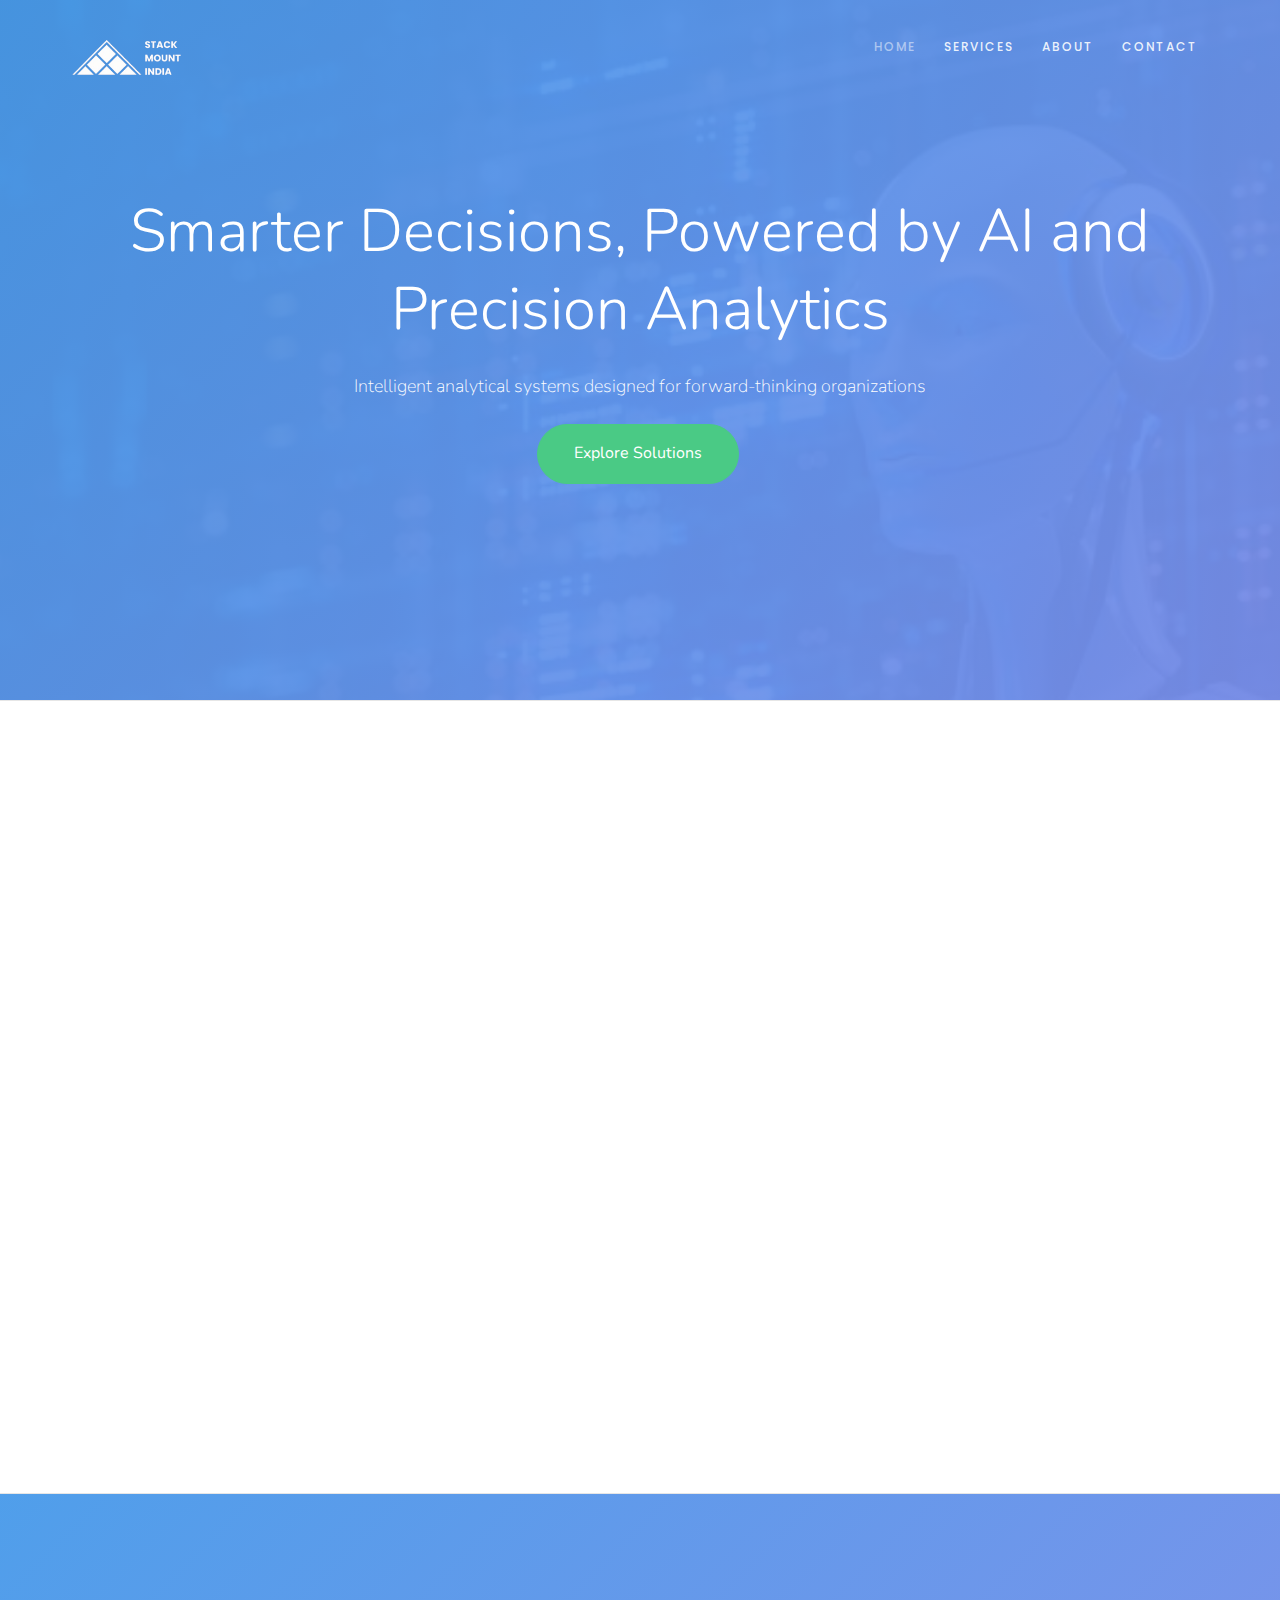
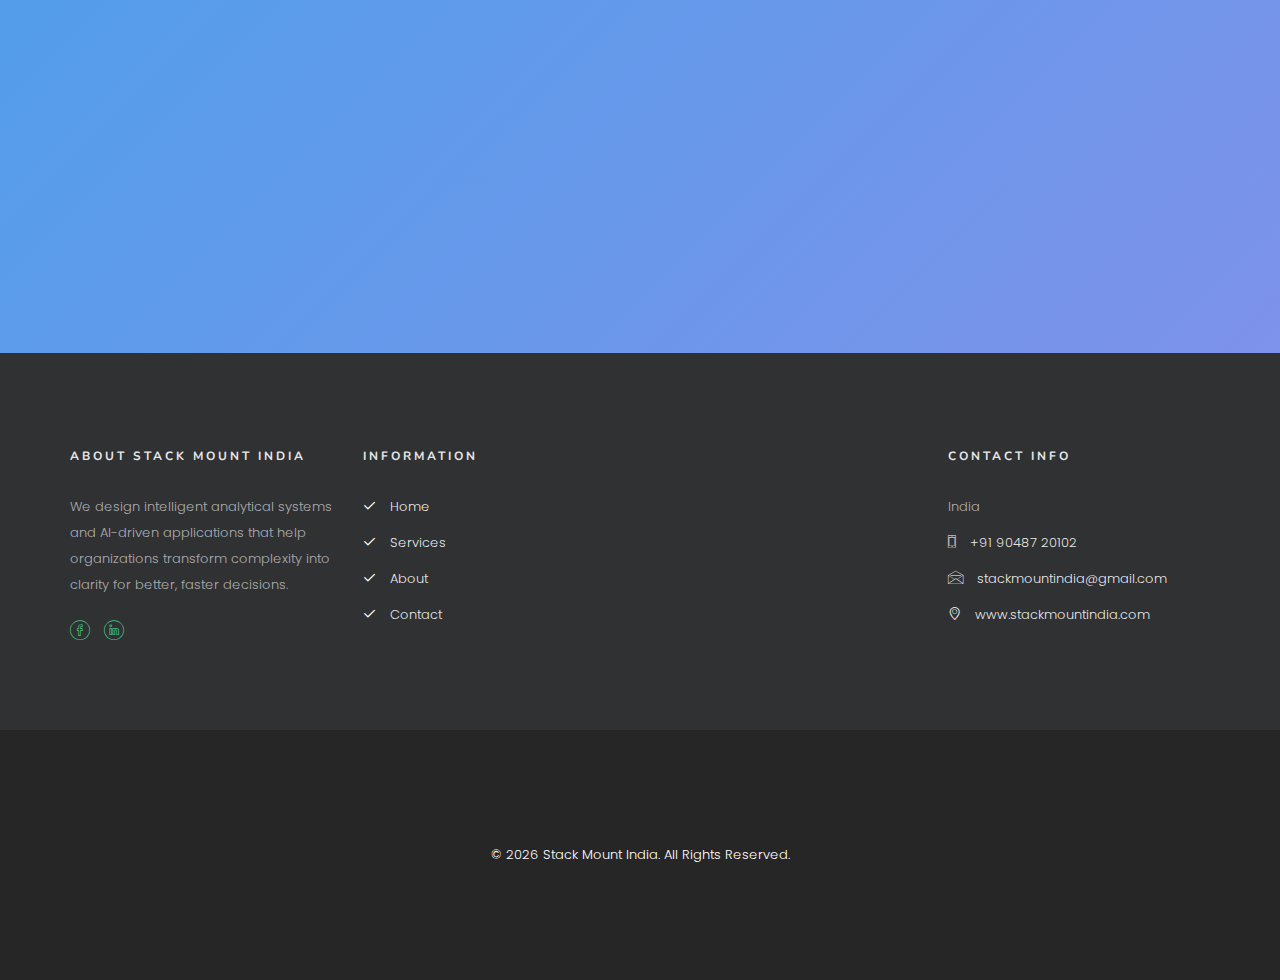
<file: index.html>
<!DOCTYPE HTML>
<html>

<head>
	<meta charset="utf-8">
	<meta http-equiv="X-UA-Compatible" content="IE=edge">
	<title>Stack Mount India</title>
	<meta name="viewport" content="width=device-width, initial-scale=1">
	<link rel="icon" type="image/png" href="images/logo_stack.png">

	<link href="https://fonts.googleapis.com/css?family=Poppins:300,400,500,600" rel="stylesheet">
	<link href="https://fonts.googleapis.com/css?family=Nunito:200,300,400" rel="stylesheet">

	<link rel="stylesheet" href="css/animate.css">
	<link rel="stylesheet" href="css/icomoon.css">
	<link rel="stylesheet" href="css/bootstrap.css">
	<link rel="stylesheet" href="css/magnific-popup.css">
	<link rel="stylesheet" href="css/owl.carousel.min.css">
	<link rel="stylesheet" href="css/owl.theme.default.min.css">
	<link rel="stylesheet" href="css/style.css">

	<script src="js/modernizr-2.6.2.min.js"></script>
</head>

<body>

	<div class="colorlib-loader"></div>

	<div id="page">

		<!-- NAVIGATION -->
		<nav class="colorlib-nav" role="navigation">
			<div class="top-menu">
				<div class="container">
					<div class="row">
						<div class="col-md-4">
							<div id="colorlib-logo"><a href="index.html">
									<img src="images/logo.png" alt="Stack Mount India" style="height:50px;">
								</a></div>
						</div>
						<div class="col-md-8 text-right menu-1">
							<ul>
								<li class="active"><a href="index.html">Home</a></li>
								<li><a href="services.html">Services</a></li>
								<li><a href="about.html">About</a></li>
								<li><a href="contact.html">Contact</a></li>
							</ul>
						</div>
					</div>
				</div>
			</div>
		</nav>

		<!-- HERO SECTION -->
		<section id="home" class="video-hero"
			style="height:700px; background-image:url(images/cover_img_1.jpg); background-size:cover; background-position:center center; background-attachment:fixed;">
			<div class="overlay"></div>
			<!-- <a class="player" data-property="{videoURL:'https://www.youtube.com/watch?v=vqqt5p0q-eU',containment:'#home',autoPlay:true, mute:true, loop:true, startAt:0}"></a>
 -->
			<div class="display-t text-center">
				<div class="display-tc">
					<div class="container">
						<div class="col-md-12">
							<div class="">
								<h2>Smarter Decisions, Powered by AI and Precision Analytics</h2>
								<p class="" style="font-size: large;">Intelligent analytical systems designed for
									forward-thinking organizations</p>
								<p><a href="services.html" class="btn btn-primary btn-lg btn-custom">Explore
										Solutions</a></p>
							</div>
						</div>
					</div>
				</div>
			</div>
		</section>

		<!-- WORK FEATURED SECTION -->
		<div class="colorlib-work-featured colorlib-bg-white">
			<div class="container">

				<!-- LEFT IMAGE — RIGHT CONTENT -->
				<div class="row mobile-wrap">

					<div class="col-md-12 animate-box">
						<div class="desc">
							<h2>About Stack Mount India</h2>

							<div class="features">


								<p>
									At Stack Mount India, we design intelligent analytical solutions and AI-driven
									applications for forward-thinking organizations navigating today's dynamic business
									landscape. Our technologies streamline operations, reduce costs, and enhance
									efficiency across every layer of enterprise activity. With precision analytics and
									actionable insights, we equip leaders to make timely, strategic decisions that drive
									sustainable success.
									<br><br>
									Our platforms are built to be scalable, modular, and transparent—ensuring they adapt
									effortlessly as business needs evolve. Whether optimizing workflows or enhancing
									decision-making, we focus on turning complex data into clear, meaningful
									intelligence.
								</p>


							</div>



							<p><a href="about.html" class="btn btn-primary btn-outline with-arrow">Learn More <i
										class="icon-arrow-right3"></i></a></p>
						</div>
					</div>
				</div>



			</div>
		</div>



		<!-- CONTACT SECTION -->
		<div id="colorlib-subscribe" class="colorlib-subscribe" style="background-image:url(images/cover_img_1.jpg);"
			data-stellar-background-ratio="0.5">
			<div class="overlay"></div>
			<div class="container">

				<div class="row">
					<div class="col-md-10 col-md-offset-1 text-center colorlib-heading animate-box">
						<h2>Get in Touch With Us</h2>
						<p style="font-size: large;font-family: Nunito, Arial, sans-serif;font-weight: 200;color:white">
							Have a project, collaboration idea, or need a custom AI solution?
							Send us a message — we’d love to connect.</p>
					</div>
				</div>

				<div class="row animate-box">
					<div class="col-md-6 col-md-offset-3">
						<form class="form-inline qbstp-header-subscribe">
							<div class="col-three-forth">
								<div class="form-group">
									<input type="text" class="form-control" id="email" placeholder="Enter your email">
								</div>
							</div>
							<div class="col-one-third">
								<div class="form-group">
									<button type="submit" class="btn btn-primary">Contact Us</button>
								</div>
							</div>
						</form>
					</div>
				</div>

			</div>
		</div>


		<!-- FOOTER -->
		<!-- FOOTER -->
		<footer id="colorlib-footer">
			<div class="container">
				<div class="row row-pb-md">

					<div class="col-md-3 colorlib-widget">
						<h4>About Stack Mount India</h4>
						<p>We design intelligent analytical systems and AI-driven applications that help organizations
							transform complexity into clarity for better, faster decisions.</p>

						<ul class="colorlib-social-icons">
							<li><a href="#"><i class="icon-facebook"></i></a></li>
							<li><a href="#"><i class="icon-linkedin"></i></a></li>
						</ul>
					</div>

					<div class="col-md-3 colorlib-widget">
						<h4>Information</h4>
						<ul class="colorlib-footer-links">
							<li><a href="index.html"><i class="icon-check"></i> Home</a></li>
							<li><a href="services.html"><i class="icon-check"></i> Services</a></li>
							<li><a href="about.html"><i class="icon-check"></i> About</a></li>
							<li><a href="contact.html"><i class="icon-check"></i> Contact</a></li>
						</ul>
					</div>

					<div class="col-md-3 colorlib-widget">
					</div>

					<div class="col-md-3 colorlib-widget">
						<h4>Contact Info</h4>
						<ul class="colorlib-footer-links">
							<li>India</li>
							<li><a href="tel://919048720102"><i class="icon-phone"></i> +91 90487 20102</a></li>
							<li><a href="mailto:stackmountindia@gmail.com"><i class="icon-envelope"></i>
									stackmountindia@gmail.com</a></li>
							<li><a href="#"><i class="icon-location4"></i> www.stackmountindia.com</a></li>
						</ul>
					</div>

				</div>
			</div>

			<div class="copy">
				<div class="container text-center">
					<p>©
						<script>document.write(new Date().getFullYear());</script> Stack Mount India. All Rights
						Reserved.
					</p>
				</div>
			</div>
		</footer>

	</div>
	<div class="gototop js-top">
		<a href="#" class="js-gotop"><i class="icon-arrow-up2"></i></a>
	</div>
	<!-- JS Files -->
	<script src="js/jquery.min.js"></script>
	<script src="js/jquery.easing.1.3.js"></script>
	<script src="js/bootstrap.min.js"></script>
	<script src="js/jquery.waypoints.min.js"></script>
	<script src="js/jquery.stellar.min.js"></script>
	<script src="js/jquery.mb.YTPlayer.min.js"></script>
	<script src="js/owl.carousel.min.js"></script>
	<script src="js/jquery.magnific-popup.min.js"></script>
	<script src="js/magnific-popup-options.js"></script>
	<script src="js/jquery.countTo.js"></script>
	<script src="js/main.js"></script>

</body>

</html>
</file>
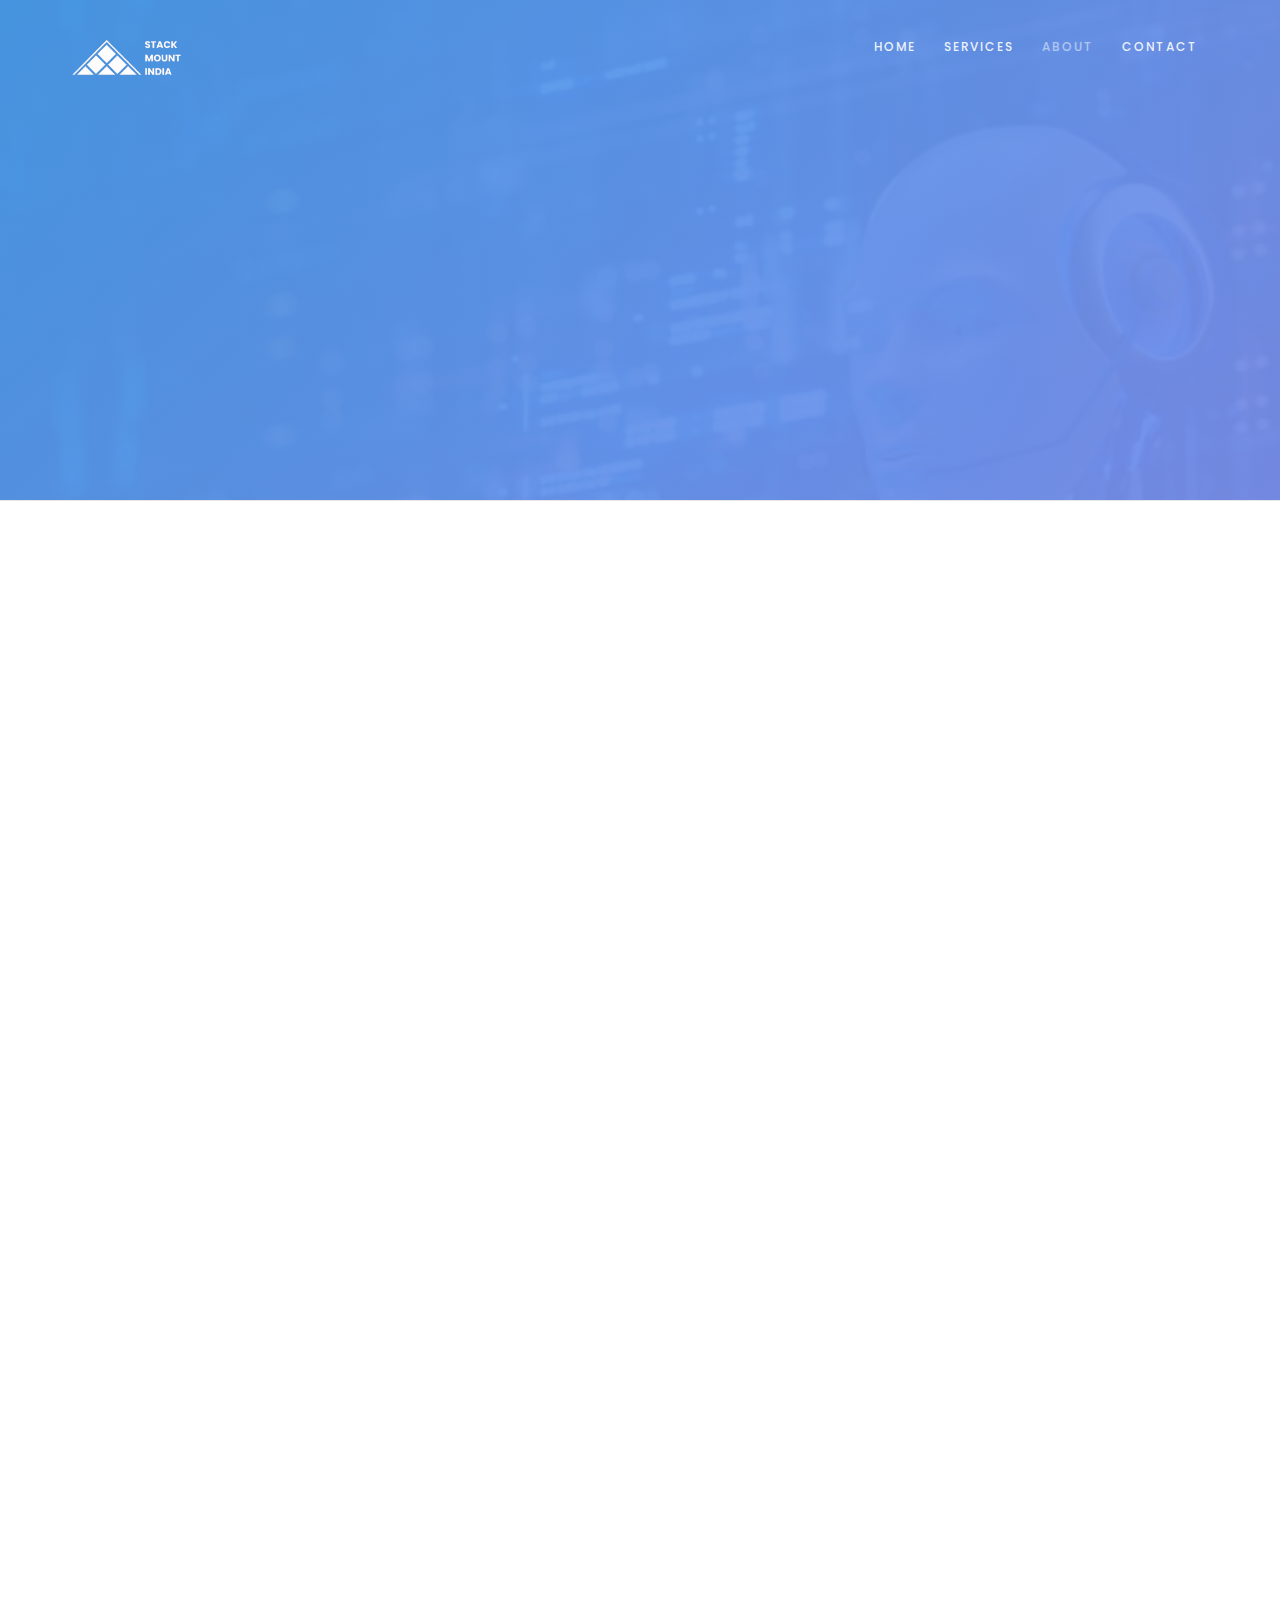
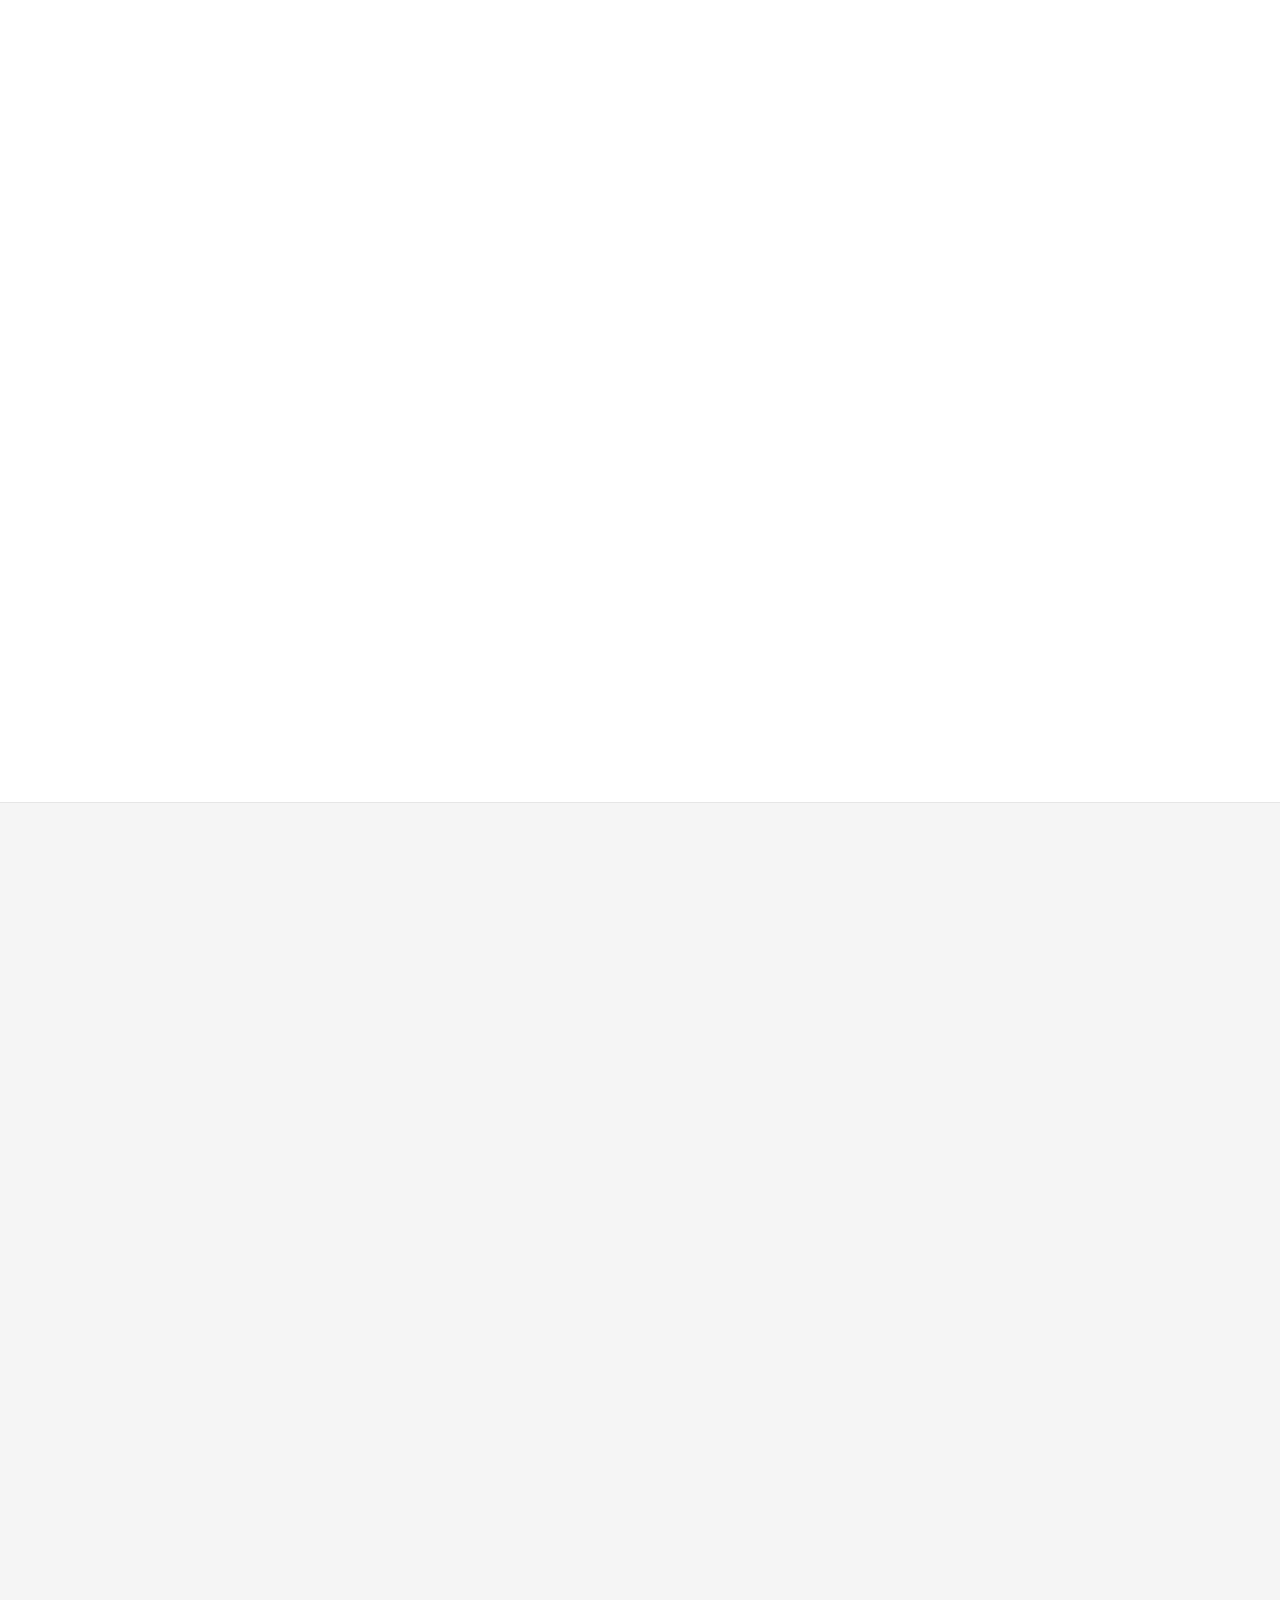
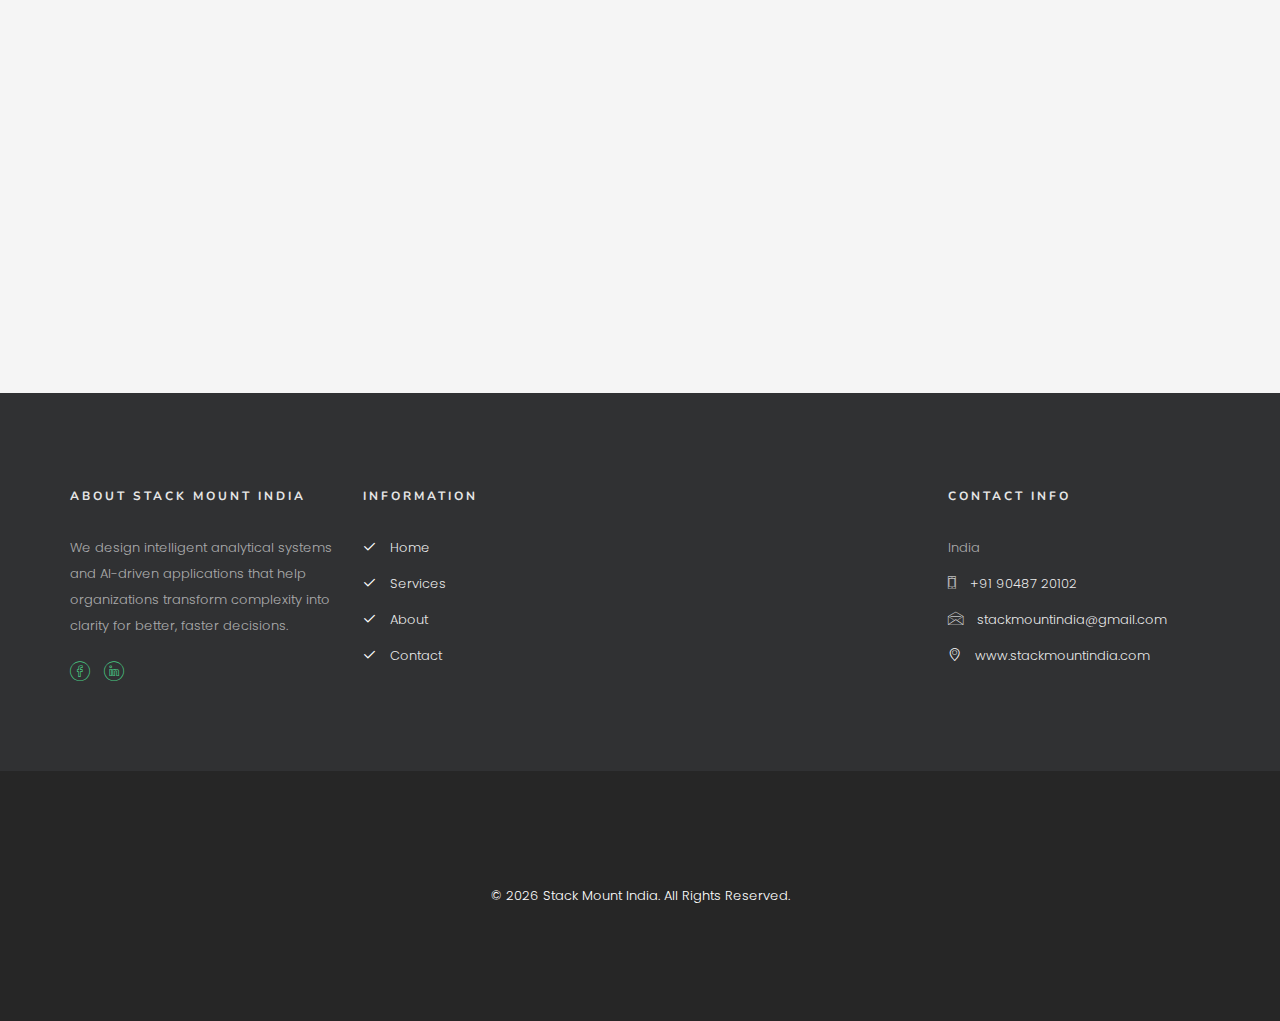
<file: about.html>
<!DOCTYPE HTML>
<html>

<head>
	<meta charset="utf-8">
	<meta http-equiv="X-UA-Compatible" content="IE=edge">
	<title>Stack Mount India - About</title>
	<meta name="viewport" content="width=device-width, initial-scale=1">
	<link rel="icon" type="image/png" href="images/logo_stack.png">

	<link href="https://fonts.googleapis.com/css?family=Poppins:300,400,500,600" rel="stylesheet">
	<link href="https://fonts.googleapis.com/css?family=Nunito:200,300,400" rel="stylesheet">

	<link rel="stylesheet" href="css/animate.css">
	<link rel="stylesheet" href="css/icomoon.css">
	<link rel="stylesheet" href="css/bootstrap.css">
	<link rel="stylesheet" href="css/magnific-popup.css">
	<link rel="stylesheet" href="css/owl.carousel.min.css">
	<link rel="stylesheet" href="css/owl.theme.default.min.css">
	<link rel="stylesheet" href="css/style.css">

	<script src="js/modernizr-2.6.2.min.js"></script>
</head>

<body>

	<div class="colorlib-loader"></div>

	<div id="page">

		<!-- NAVIGATION -->
		<nav class="colorlib-nav" role="navigation">
			<div class="top-menu">
				<div class="container">
					<div class="row">
						<div class="col-md-4">
							<div id="colorlib-logo"><a href="index.html">
									<img src="images/logo.png" alt="Stack Mount India" style="height:50px;">

								</a></div>
						</div>
						<div class="col-md-8 text-right menu-1">
							<ul>
								<li><a href="index.html">Home</a></li>
								<li><a href="services.html">Services</a></li>
								<li class="active"><a href="about.html">About</a></li>
								<li><a href="contact.html">Contact</a></li>
							</ul>
						</div>
					</div>
				</div>
			</div>
		</nav>

		<section id="home" class="video-hero"
			style="height: 500px; background-image: url(images/cover_img_1.jpg);  background-size:cover; background-position: center center;background-attachment:fixed;"
			data-section="home">
			<div class="overlay"></div>
			<div class="display-t display-t2 text-center">
				<div class="display-tc display-tc2">
					<div class="container">
						<div class="col-md-12 col-md-offset-0">
							<div class="animate-box">
								<h2>About Us</h2>
								<p class="breadcrumbs"><span><a href="index.html">Home</a></span> <span>About</span></p>
							</div>
						</div>
					</div>
				</div>
			</div>
		</section>


		<div class="colorlib-work-featured colorlib-bg-white">
			<div class="container">

				<div class="row mobile-wrap">

					<div class="col-md-12 animate-box">
						<div class="desc">
							<h2>About Stack Mount India</h2>

							<div class="features">

								<p>
									At Stack Mount India, we design intelligent analytical solutions and AI-driven
									applications for forward-thinking organizations navigating today's dynamic business
									landscape. Our technologies streamline operations, reduce costs, and enhance
									efficiency across every layer of enterprise activity. With precision analytics and
									actionable insights, we equip leaders to make timely, strategic decisions that drive
									sustainable success.
									<br><br>
									Our platforms are built to be scalable, modular, and transparent—ensuring they adapt
									effortlessly as business needs evolve. Whether optimizing workflows or enhancing
									decision-making, we focus on turning complex data into clear, meaningful
									intelligence.
								</p>



							</div>


						</div>
					</div>
				</div>
				<!-- MISSION SECTION -->
				<div class="row mobile-wrap">

					<div class="col-md-12 animate-box">
						<div class="desc">
							<h2>Our Mission</h2>

							<div class="features">
								<span class="icon"><i class="icon-lightbulb"></i></span>
								<div class="f-desc">
									<p>
										Our mission is to empower organizations with intelligent analytical solutions
										that transform
										complexity into clarity. We design modular, AI-driven systems that streamline
										operations,
										strengthen decision-making, and ensure reproducibility across every layer of
										enterprise activity.
									</p>
								</div>
							</div>

							<div class="features">
								<span class="icon"><i class="icon-layers"></i>
								</span>
								<div class="f-desc">
									<p>
										We focus on building structured, scalable, and transparent platforms that help
										leaders operate
										with confidence while navigating dynamic market environments.
									</p>
								</div>
							</div>

							<div class="features">
								<span class="icon"><i class="icon-check"></i>
								</span>
								<div class="f-desc">
									<p>
										Everything we create is guided by precision, accountability, and a commitment to
										real-world
										impact—ensuring that technology becomes a reliable partner in institutional
										growth.
									</p>
								</div>
							</div>

						</div>
					</div>
				</div>

				<!-- VISION SECTION -->
				<div class="row mobile-wrap">

					<div class="col-md-12  animate-box">
						<div class="desc">
							<h2>Our Vision</h2>

							<div class="features">
								<span class="icon"><i class="icon-lightbulb"></i></span>
								<div class="f-desc">
									<p>
										Our vision is to be a trusted partner for forward-thinking organizations
										worldwide—reshaping
										how knowledge, analytics, and AI come together to support intelligent
										decision-making.
									</p>
								</div>
							</div>

							<div class="features">
								<span class="icon"><i class="icon-layers"></i>
								</span>
								<div class="f-desc">
									<p>
										We aim to build ecosystems where data flows effortlessly, insights inspire
										meaningful action, and
										each technological layer works in harmony to uplift organizational performance.
									</p>
								</div>
							</div>

							<div class="features">
								<span class="icon"><i class="icon-check"></i>
								</span>
								<div class="f-desc">
									<p>
										By creating systems that evolve with enterprises, we envision a future where
										institutions thrive
										in interconnected landscapes powered by clarity, intelligence, and sustained
										innovation.
									</p>
								</div>
							</div>

						</div>
					</div>
				</div>

			</div>
		</div>


		<div class="colorlib-about colorlib-bg-whitec">
			<div class="container">

				<!-- Leadership Heading -->
				<div class="row">
					<div class="col-md-8 col-md-offset-2 text-center colorlib-heading animate-box">
						<h2>About the People</h2>
						<p>Principled Innovators. Collaborative Builders.</p>
					</div>
				</div>

				<!-- Team: Sachin + Dr. Prashobhan -->
				<div class="row">

					<!-- Sachin -->
					<div class="col-md-6 text-center animate-box">
						<div class="staff-entry">
							<a class="staff-img" style="background-image: url(images/image1.png);"></a>
							<div class="desc">
								<h3>Sachin Muraleedharan Varriar</h3>
								<span>CEO & Co-Founder</span>
								<p class="text-align-center">
									Sachin M Varriar is the CEO and co-founder of Stack Mount India and an accomplished
									Data Scientist and Product Manager with 12 years of experience spanning data
									analytics,
									data engineering, and machine learning. He has demonstrated strong Product Ownership
									across TransUnion, Caterpillar, and four startups, successfully bridging technical
									execution
									with strategic business priorities.
								</p>
								<p>
									His work includes architecting Agentic AI systems, optimizing propensity models for
									high conversion growth, and leading innovations in the energy sector, speech
									recognition,
									and knowledge graph systems.
								</p>


							</div>
						</div>
					</div>

					<!-- Dr. Prashobhan -->
					<div class="col-md-6 text-center animate-box">
						<div class="staff-entry">
							<a class="staff-img" style="background-image: url(images/image2.png);"></a>
							<div class="desc">
								<h3>Dr. Prashobhan Palakkeel</h3>
								<span>Chief Data Scientist & Co-Founder</span>
								<p>
									Dr. Prashobhan Palakkeel is a trained econometrician, researcher, and academician
									with
									over two decades of experience. He has mentored hundreds of MBA graduates,
									empowering them to build careers in analytics and data science while shaping
									analytical
									thinking as a strategic discipline.
								</p>
								<p>
									As the Chief Data Scientist and co-founder of Stack Mount India, he integrates
									expertise in
									data science, business analytics, and AI to design intelligent solutions for
									forward-thinking
									organizations. His work reflects precision, reproducibility, and stakeholder-ready
									innovation.
								</p>
							</div>
						</div>
					</div>

				</div> <!-- End Team -->

			</div>
		</div>
		<footer id="colorlib-footer">
			<div class="container">
				<div class="row row-pb-md">

					<div class="col-md-3 colorlib-widget">
						<h4>About Stack Mount India</h4>
						<p>We design intelligent analytical systems and AI-driven applications that help organizations
							transform complexity into clarity for better, faster decisions.</p>

						<ul class="colorlib-social-icons">
							<li><a href="#"><i class="icon-facebook"></i></a></li>
							<li><a href="#"><i class="icon-linkedin"></i></a></li>
						</ul>
					</div>

					<div class="col-md-3 colorlib-widget">
						<h4>Information</h4>
						<ul class="colorlib-footer-links">
							<li><a href="index.html"><i class="icon-check"></i> Home</a></li>
							<li><a href="services.html"><i class="icon-check"></i> Services</a></li>
							<li><a href="about.html"><i class="icon-check"></i> About</a></li>
							<li><a href="contact.html"><i class="icon-check"></i> Contact</a></li>
						</ul>
					</div>

					<div class="col-md-3 colorlib-widget">
					</div>

					<div class="col-md-3 colorlib-widget">
						<h4>Contact Info</h4>
						<ul class="colorlib-footer-links">
							<li>India</li>
							<li><a href="tel://919048720102"><i class="icon-phone"></i> +91 90487 20102</a></li>
							<li><a href="mailto:stackmountindia@gmail.com"><i class="icon-envelope"></i>
									stackmountindia@gmail.com</a></li>
							<li><a href="#"><i class="icon-location4"></i> www.stackmountindia.com</a></li>
						</ul>
					</div>

				</div>
			</div>

			<div class="copy">
				<div class="container text-center">
					<p>©
						<script>document.write(new Date().getFullYear());</script> Stack Mount India. All Rights
						Reserved.
					</p>
				</div>
			</div>
		</footer>

	</div>

	<div class="gototop js-top">
		<a href="#" class="js-gotop"><i class="icon-arrow-up2"></i></a>
	</div>

	<!-- jQuery -->
	<script src="js/jquery.min.js"></script>
	<!-- jQuery Easing -->
	<script src="js/jquery.easing.1.3.js"></script>
	<!-- Bootstrap -->
	<script src="js/bootstrap.min.js"></script>
	<!-- Waypoints -->
	<script src="js/jquery.waypoints.min.js"></script>
	<!-- Stellar Parallax -->
	<script src="js/jquery.stellar.min.js"></script>
	<!-- YTPlayer -->
	<script src="js/jquery.mb.YTPlayer.min.js"></script>
	<!-- Owl carousel -->
	<script src="js/owl.carousel.min.js"></script>
	<!-- Magnific Popup -->
	<script src="js/jquery.magnific-popup.min.js"></script>
	<script src="js/magnific-popup-options.js"></script>
	<!-- Counters -->
	<script src="js/jquery.countTo.js"></script>
	<!-- Main -->
	<script src="js/main.js"></script>

</body>

</html>
</file>
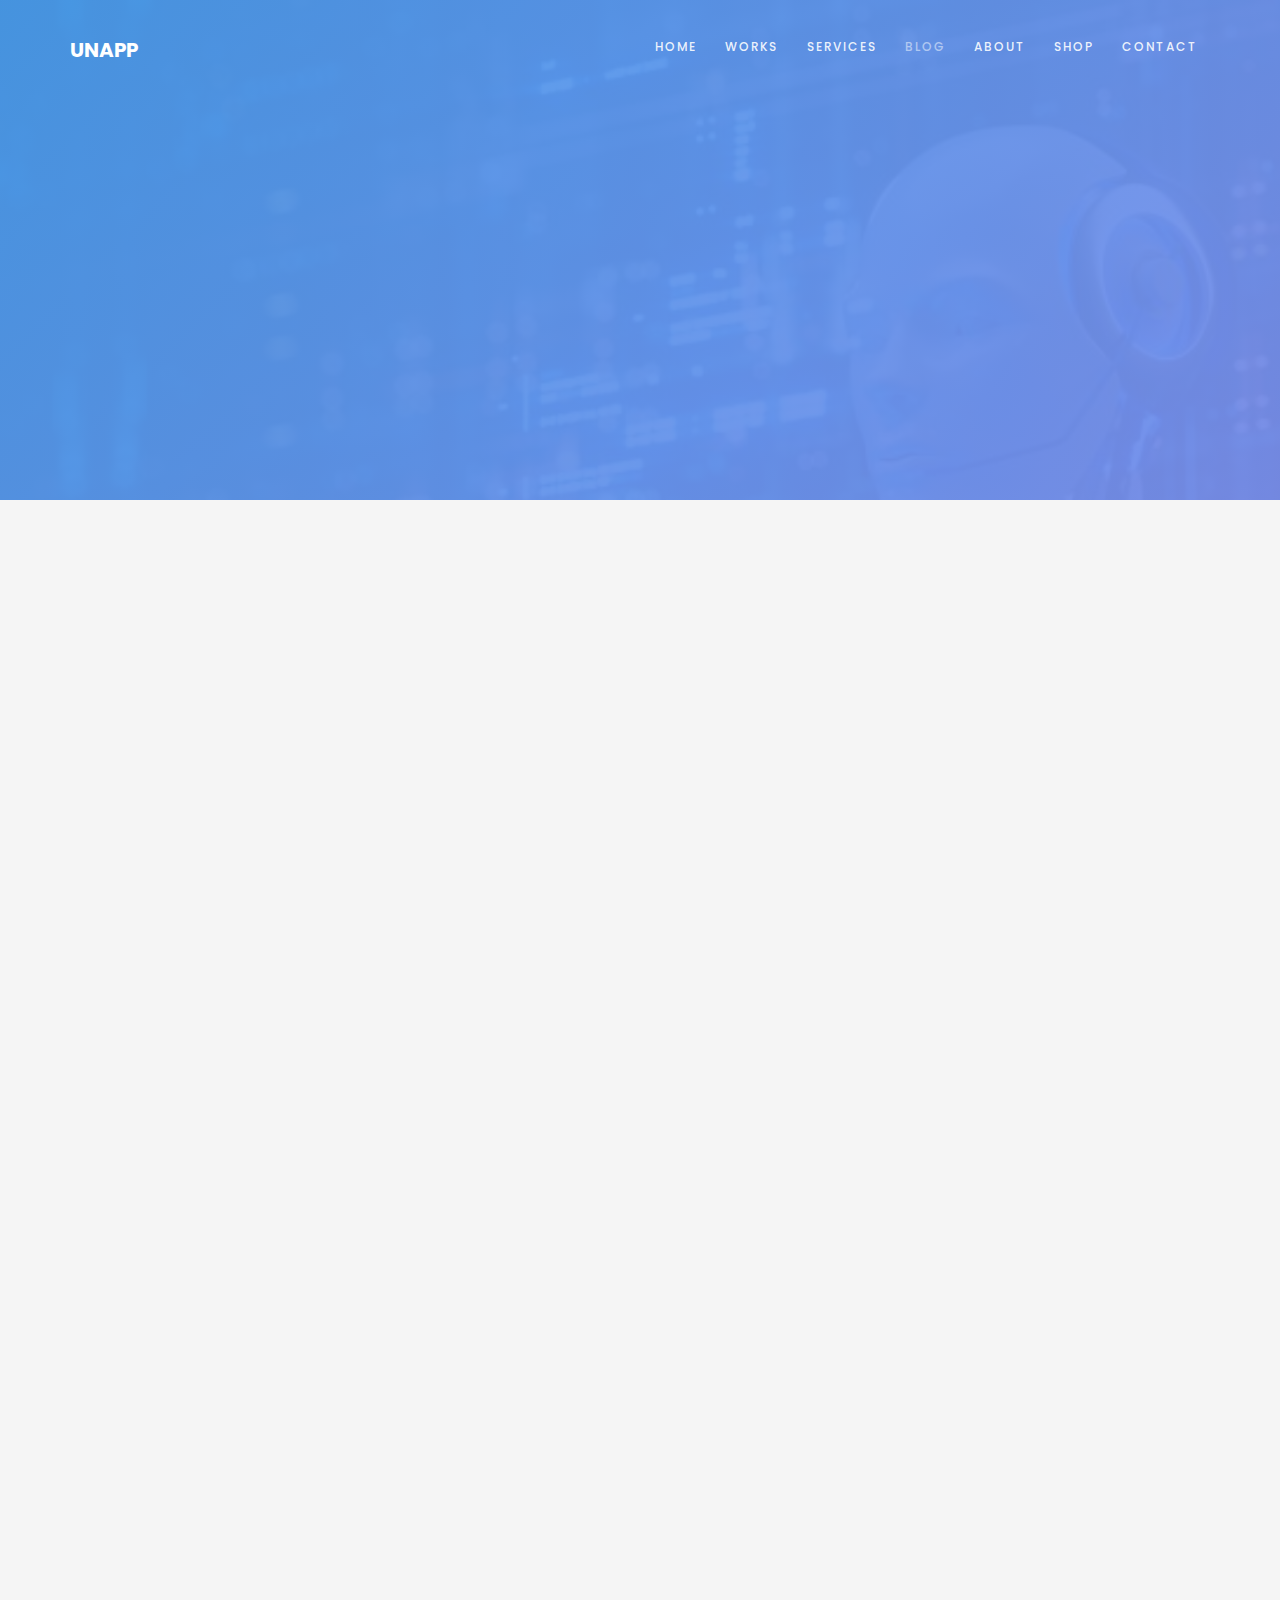
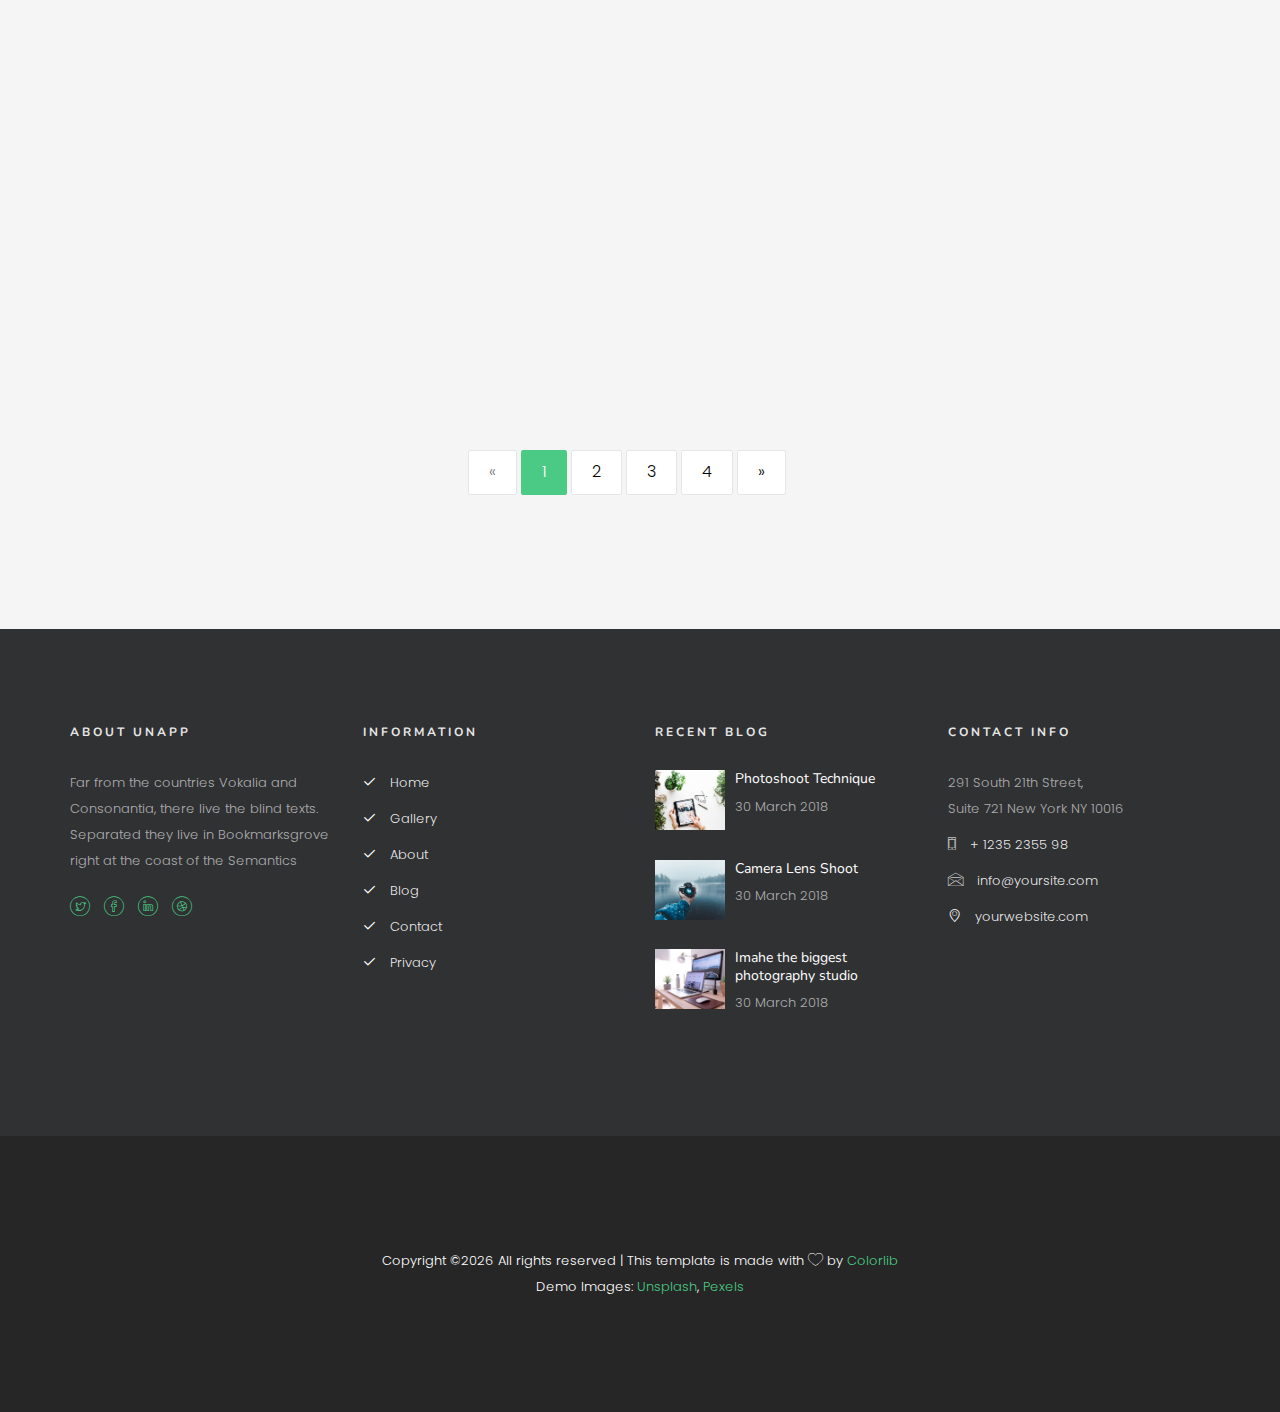
<file: blog.html>
<!DOCTYPE HTML>
<html>
	<head>
	<meta charset="utf-8">
	<meta http-equiv="X-UA-Compatible" content="IE=edge">
	<title>unapp Template</title>
	<meta name="viewport" content="width=device-width, initial-scale=1">
	<meta name="description" content="" />
	<meta name="keywords" content="" />
	<meta name="author" content="" />

  <!-- Facebook and Twitter integration -->
	<meta property="og:title" content=""/>
	<meta property="og:image" content=""/>
	<meta property="og:url" content=""/>
	<meta property="og:site_name" content=""/>
	<meta property="og:description" content=""/>
	<meta name="twitter:title" content="" />
	<meta name="twitter:image" content="" />
	<meta name="twitter:url" content="" />
	<meta name="twitter:card" content="" />

	<link href="https://fonts.googleapis.com/css?family=Poppins:300,400,500,600" rel="stylesheet">
	<link href="https://fonts.googleapis.com/css?family=Nunito:200,300,400" rel="stylesheet">
	
	<!-- Animate.css -->
	<link rel="stylesheet" href="css/animate.css">
	<!-- Icomoon Icon Fonts-->
	<link rel="stylesheet" href="css/icomoon.css">
	<!-- Bootstrap  -->
	<link rel="stylesheet" href="css/bootstrap.css">

	<!-- Magnific Popup -->
	<link rel="stylesheet" href="css/magnific-popup.css">

	<!-- Owl Carousel -->
	<link rel="stylesheet" href="css/owl.carousel.min.css">
	<link rel="stylesheet" href="css/owl.theme.default.min.css">

	<!-- Theme style  -->
	<link rel="stylesheet" href="css/style.css">

	<!-- Modernizr JS -->
	<script src="js/modernizr-2.6.2.min.js"></script>
	<!-- FOR IE9 below -->
	<!--[if lt IE 9]>
	<script src="js/respond.min.js"></script>
	<![endif]-->

	</head>
	<body>
		
	<div class="colorlib-loader"></div>

	<div id="page">
		<nav class="colorlib-nav" role="navigation">
			<div class="top-menu">
				<div class="container">
					<div class="row">
						<div class="col-md-2">
							<div id="colorlib-logo"><a href="index.html">Unapp</a></div>
						</div>
						<div class="col-md-10 text-right menu-1">
							<ul>
								<li><a href="index.html">Home</a></li>
								<li class="has-dropdown">
									<a href="work.html">Works</a>
									<ul class="dropdown">
										<li><a href="work-grid.html">Works grid with text</a></li>
										<li><a href="work-grid-without-text.html">Works grid w/o text</a></li>
									</ul>
								</li>
								<li><a href="services.html">Services</a></li>
								<li class="active"><a href="blog.html">Blog</a></li>
								<li><a href="about.html">About</a></li>
								<li><a href="shop.html">Shop</a></li>
								<li><a href="contact.html">Contact</a></li>
							</ul>
						</div>
					</div>
				</div>
			</div>
		</nav>

		<section id="home" class="video-hero" style="height: 500px; background-image: url(images/cover_img_1.jpg);  background-size:cover; background-position: center center;background-attachment:fixed;" data-section="home">
		<div class="overlay"></div>
			<div class="display-t display-t2 text-center">
				<div class="display-tc display-tc2">
					<div class="container">
						<div class="col-md-12 col-md-offset-0">
							<div class="animate-box">
								<h2>Blog</h2>
								<p class="breadcrumbs"><span><a href="index.html">Home</a></span> <span>Blog</span></p>
							</div>
						</div>
					</div>
				</div>
			</div>
		</section>

		<div class="colorlib-blog">
			<div class="container">
				<div class="row">
					<div class="col-md-4 animate-box">
						<article>
							<h2><a href="#">Building the Mention Sales Application on Unapp</a></h2>
							<p class="admin"><span>May 12, 2018</span></p>
							<p>Even the all-powerful Pointing has no control about the blind texts it is an almost unorthographic life</p>
							<p class="author-wrap"><a href="#" class="author-img" style="background-image: url(images/person1.jpg);"></a> <a href="#" class="author">by Dave Miller</a></p>
						</article>
					</div>
					<div class="col-md-4 animate-box">
						<article>
							<h2><a href="#">Building the Mention Sales Application on Unapp</a></h2>
							<p class="admin"><span>May 12, 2018</span></p>
							<p>Even the all-powerful Pointing has no control about the blind texts it is an almost unorthographic life</p>
							<p class="author-wrap"><a href="#" class="author-img" style="background-image: url(images/person2.jpg);"></a> <a href="#" class="author">by Dave Miller</a></p>
						</article>
					</div>
					<div class="col-md-4 animate-box">
						<article>
							<h2><a href="#">Building the Mention Sales Application on Unapp</a></h2>
							<p class="admin"><span>May 12, 2018</span></p>
							<p>Even the all-powerful Pointing has no control about the blind texts it is an almost unorthographic life</p>
							<p class="author-wrap"><a href="#" class="author-img" style="background-image: url(images/person3.jpg);"></a> <a href="#" class="author">by Dave Miller</a></p>
						</article>
					</div>
				</div>

				<div class="row">
					<div class="col-md-4 animate-box">
						<article>
							<h2><a href="#">Building the Mention Sales Application on Unapp</a></h2>
							<p class="admin"><span>May 12, 2018</span></p>
							<p>Even the all-powerful Pointing has no control about the blind texts it is an almost unorthographic life</p>
							<p class="author-wrap"><a href="#" class="author-img" style="background-image: url(images/person1.jpg);"></a> <a href="#" class="author">by Dave Miller</a></p>
						</article>
					</div>
					<div class="col-md-4 animate-box">
						<article>
							<h2><a href="#">Building the Mention Sales Application on Unapp</a></h2>
							<p class="admin"><span>May 12, 2018</span></p>
							<p>Even the all-powerful Pointing has no control about the blind texts it is an almost unorthographic life</p>
							<p class="author-wrap"><a href="#" class="author-img" style="background-image: url(images/person2.jpg);"></a> <a href="#" class="author">by Dave Miller</a></p>
						</article>
					</div>
					<div class="col-md-4 animate-box">
						<article>
							<h2><a href="#">Building the Mention Sales Application on Unapp</a></h2>
							<p class="admin"><span>May 12, 2018</span></p>
							<p>Even the all-powerful Pointing has no control about the blind texts it is an almost unorthographic life</p>
							<p class="author-wrap"><a href="#" class="author-img" style="background-image: url(images/person3.jpg);"></a> <a href="#" class="author">by Dave Miller</a></p>
						</article>
					</div>
				</div>

				<div class="row">
					<div class="col-md-4 animate-box">
						<article>
							<h2><a href="#">Building the Mention Sales Application on Unapp</a></h2>
							<p class="admin"><span>May 12, 2018</span></p>
							<p>Even the all-powerful Pointing has no control about the blind texts it is an almost unorthographic life</p>
							<p class="author-wrap"><a href="#" class="author-img" style="background-image: url(images/person1.jpg);"></a> <a href="#" class="author">by Dave Miller</a></p>
						</article>
					</div>
					<div class="col-md-4 animate-box">
						<article>
							<h2><a href="#">Building the Mention Sales Application on Unapp</a></h2>
							<p class="admin"><span>May 12, 2018</span></p>
							<p>Even the all-powerful Pointing has no control about the blind texts it is an almost unorthographic life</p>
							<p class="author-wrap"><a href="#" class="author-img" style="background-image: url(images/person2.jpg);"></a> <a href="#" class="author">by Dave Miller</a></p>
						</article>
					</div>
					<div class="col-md-4 animate-box">
						<article>
							<h2><a href="#">Building the Mention Sales Application on Unapp</a></h2>
							<p class="admin"><span>May 12, 2018</span></p>
							<p>Even the all-powerful Pointing has no control about the blind texts it is an almost unorthographic life</p>
							<p class="author-wrap"><a href="#" class="author-img" style="background-image: url(images/person3.jpg);"></a> <a href="#" class="author">by Dave Miller</a></p>
						</article>
					</div>
				</div>

				<div class="row">
					<div class="col-md-12 text-center">
						<ul class="pagination">
							<li class="disabled"><a href="#">&laquo;</a></li>
							<li class="active"><a href="#">1</a></li>
							<li><a href="#">2</a></li>
							<li><a href="#">3</a></li>
							<li><a href="#">4</a></li>
							<li><a href="#">&raquo;</a></li>
						</ul>
					</div>
				</div>
			</div>
		</div>

		<footer id="colorlib-footer">
			<div class="container">
				<div class="row row-pb-md">
					<div class="col-md-3 colorlib-widget">
						<h4>About unapp</h4>
						<p>Far from the countries Vokalia and Consonantia, there live the blind texts. Separated they live in Bookmarksgrove right at the coast of the Semantics</p>
						<p>
							<ul class="colorlib-social-icons">
								<li><a href="#"><i class="icon-twitter"></i></a></li>
								<li><a href="#"><i class="icon-facebook"></i></a></li>
								<li><a href="#"><i class="icon-linkedin"></i></a></li>
								<li><a href="#"><i class="icon-dribbble"></i></a></li>
							</ul>
						</p>
					</div>
					<div class="col-md-3 colorlib-widget">
						<h4>Information</h4>
						<p>
							<ul class="colorlib-footer-links">
								<li><a href="#"><i class="icon-check"></i> Home</a></li>
								<li><a href="#"><i class="icon-check"></i> Gallery</a></li>
								<li><a href="#"><i class="icon-check"></i> About</a></li>
								<li><a href="#"><i class="icon-check"></i> Blog</a></li>
								<li><a href="#"><i class="icon-check"></i> Contact</a></li>
								<li><a href="#"><i class="icon-check"></i> Privacy</a></li>
							</ul>
						</p>
					</div>

					<div class="col-md-3 colorlib-widget">
						<h4>Recent Blog</h4>
						<div class="f-blog">
							<a href="blog.html" class="blog-img" style="background-image: url(images/blog-1.jpg);">
							</a>
							<div class="desc">
								<h2><a href="blog.html">Photoshoot Technique</a></h2>
								<p class="admin"><span>30 March 2018</span></p>
							</div>
						</div>
						<div class="f-blog">
							<a href="blog.html" class="blog-img" style="background-image: url(images/blog-2.jpg);">
							</a>
							<div class="desc">
								<h2><a href="blog.html">Camera Lens Shoot</a></h2>
								<p class="admin"><span>30 March 2018</span></p>
							</div>
						</div>
						<div class="f-blog">
							<a href="blog.html" class="blog-img" style="background-image: url(images/blog-3.jpg);">
							</a>
							<div class="desc">
								<h2><a href="blog.html">Imahe the biggest photography studio</a></h2>
								<p class="admin"><span>30 March 2018</span></p>
							</div>
						</div>
					</div>

					<div class="col-md-3 colorlib-widget">
						<h4>Contact Info</h4>
						<ul class="colorlib-footer-links">
							<li>291 South 21th Street, <br> Suite 721 New York NY 10016</li>
							<li><a href="tel://1234567920"><i class="icon-phone"></i> + 1235 2355 98</a></li>
							<li><a href="mailto:info@yoursite.com"><i class="icon-envelope"></i> info@yoursite.com</a></li>
							<li><a href="#"><i class="icon-location4"></i> yourwebsite.com</a></li>
						</ul>
					</div>
				</div>
			</div>
			<div class="copy">
				<div class="container">
					<div class="row">
						<div class="col-md-12 text-center">
							<p>
								 <!-- Link back to Colorlib can't be removed. Template is licensed under CC BY 3.0. -->
Copyright &copy;<script>document.write(new Date().getFullYear());</script> All rights reserved | This template is made with <i class="icon-heart" aria-hidden="true"></i> by <a href="https://colorlib.com" target="_blank">Colorlib</a>
<!-- Link back to Colorlib can't be removed. Template is licensed under CC BY 3.0. --><br> 
								Demo Images: <a href="http://unsplash.co/" target="_blank">Unsplash</a>, <a href="http://pexels.com/" target="_blank">Pexels</a>
							</p>
						</div>
					</div>
				</div>
			</div>
		</footer>
	</div>

	<div class="gototop js-top">
		<a href="#" class="js-gotop"><i class="icon-arrow-up2"></i></a>
	</div>
	
	<!-- jQuery -->
	<script src="js/jquery.min.js"></script>
	<!-- jQuery Easing -->
	<script src="js/jquery.easing.1.3.js"></script>
	<!-- Bootstrap -->
	<script src="js/bootstrap.min.js"></script>
	<!-- Waypoints -->
	<script src="js/jquery.waypoints.min.js"></script>
	<!-- Stellar Parallax -->
	<script src="js/jquery.stellar.min.js"></script>
	<!-- YTPlayer -->
	<script src="js/jquery.mb.YTPlayer.min.js"></script>
	<!-- Owl carousel -->
	<script src="js/owl.carousel.min.js"></script>
	<!-- Magnific Popup -->
	<script src="js/jquery.magnific-popup.min.js"></script>
	<script src="js/magnific-popup-options.js"></script>
	<!-- Counters -->
	<script src="js/jquery.countTo.js"></script>
	<!-- Main -->
	<script src="js/main.js"></script>

	</body>
</html>
</file>
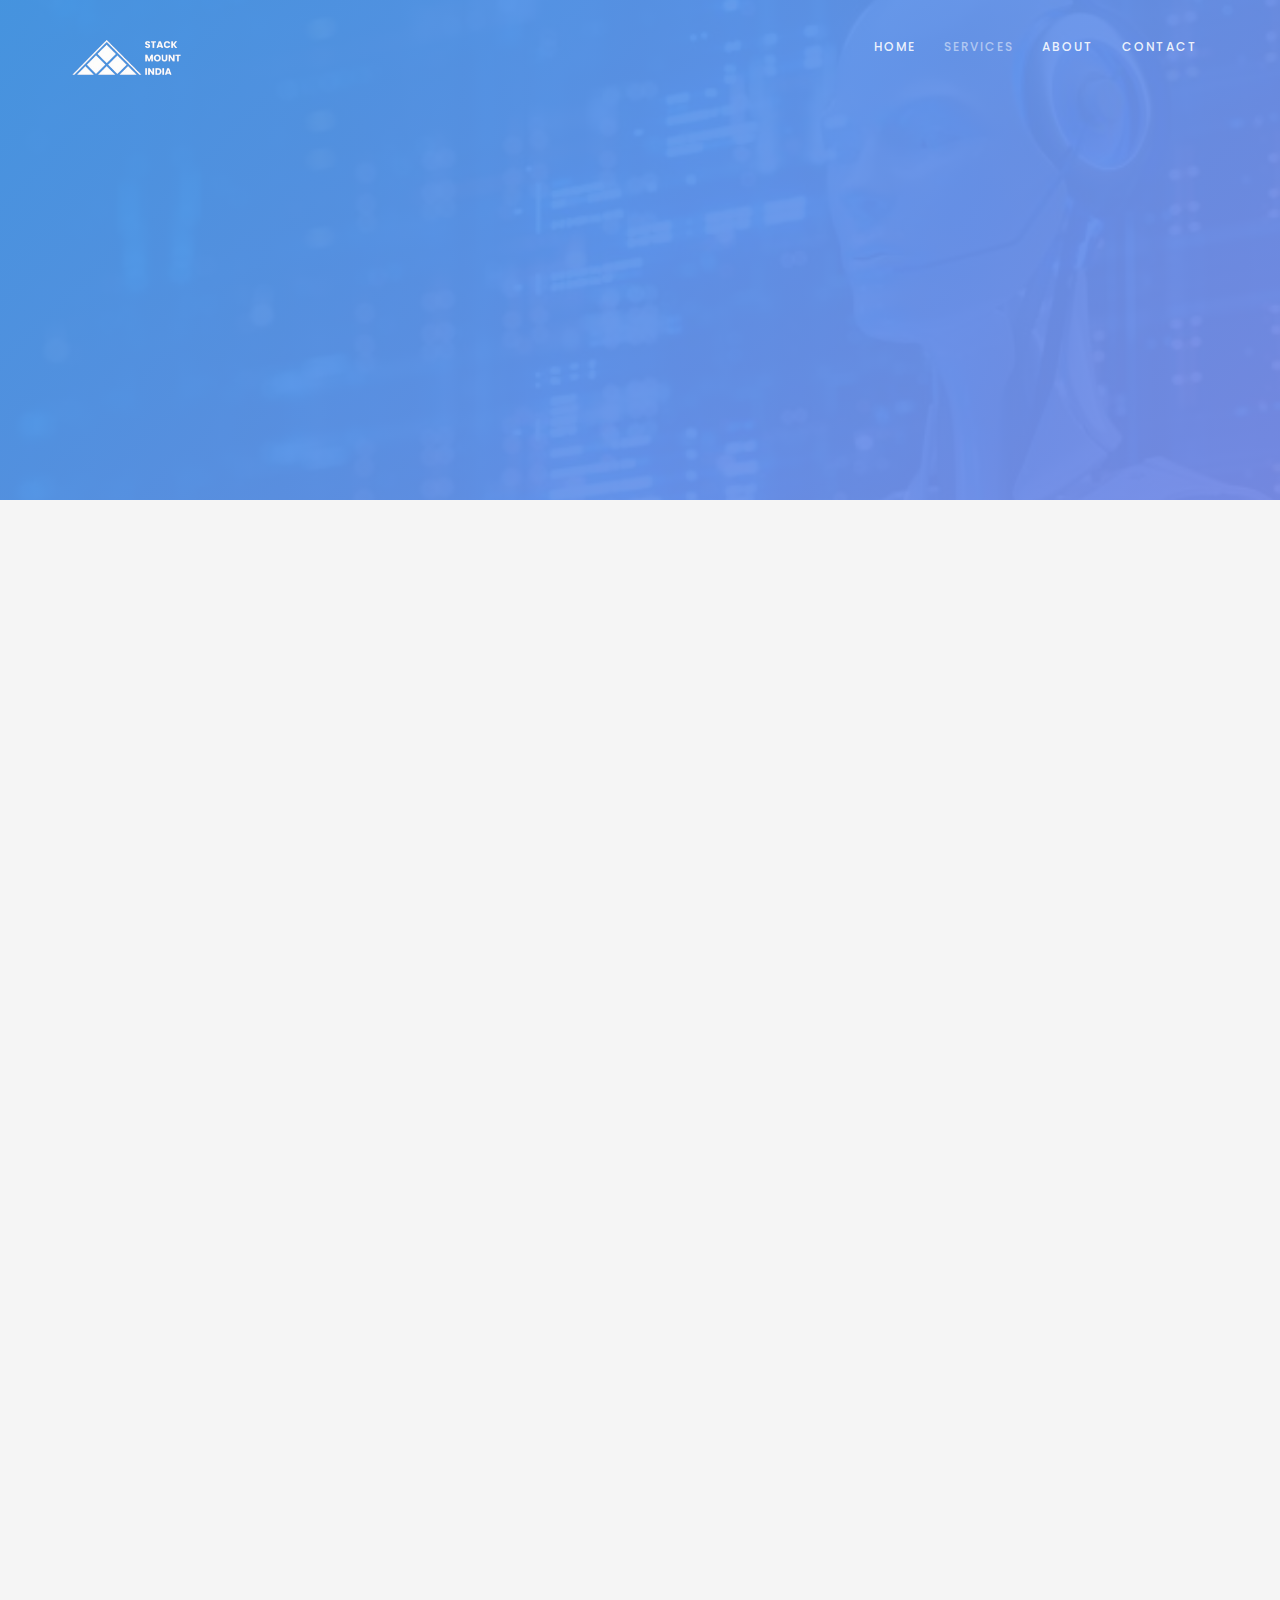
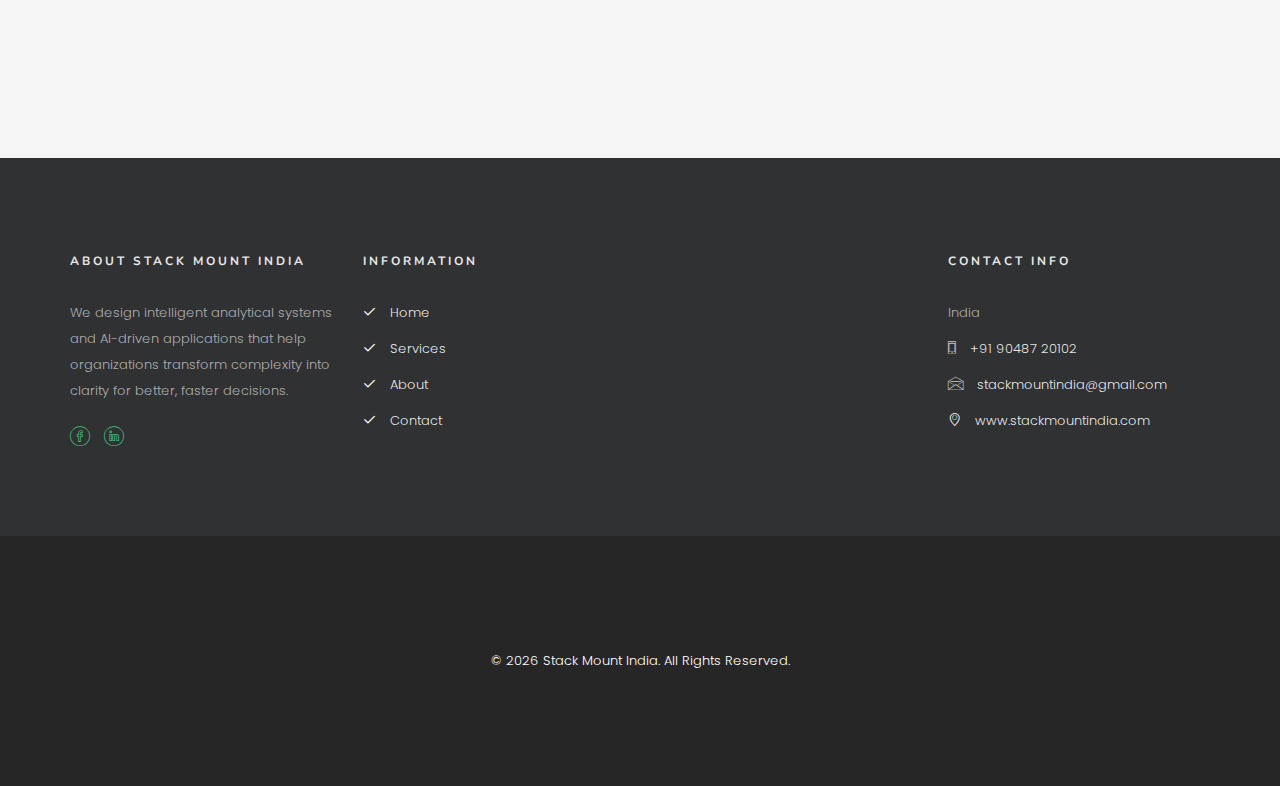
<file: services.html>
<!DOCTYPE HTML>
<html>

<head>
	<meta charset="utf-8">
	<meta http-equiv="X-UA-Compatible" content="IE=edge">
	<title>Stack Mount India – Services</title>
	<meta name="viewport" content="width=device-width, initial-scale=1">
	<link rel="icon" type="image/png" href="images/logo_stack.png">

	<link href="https://fonts.googleapis.com/css?family=Poppins:300,400,500,600" rel="stylesheet">
	<link href="https://fonts.googleapis.com/css?family=Nunito:200,300,400" rel="stylesheet">

	<link rel="stylesheet" href="css/animate.css">
	<link rel="stylesheet" href="css/icomoon.css">
	<link rel="stylesheet" href="css/bootstrap.css">
	<link rel="stylesheet" href="css/magnific-popup.css">
	<link rel="stylesheet" href="css/owl.carousel.min.css">
	<link rel="stylesheet" href="css/owl.theme.default.min.css">
	<link rel="stylesheet" href="css/style.css">

	<script src="js/modernizr-2.6.2.min.js"></script>
</head>

<body>

	<div class="colorlib-loader"></div>

	<div id="page">

		<!-- NAVIGATION -->
		<nav class="colorlib-nav" role="navigation">
			<div class="top-menu">
				<div class="container">
					<div class="row">
						<div class="col-md-4">
							<div id="colorlib-logo"><a href="index.html">
									<img src="images/logo.png" alt="Stack Mount India" style="height:50px;">

								</a></div>
						</div>
						<div class="col-md-8 text-right menu-1">
							<ul>
								<li><a href="index.html">Home</a></li>
								<li class="active"><a href="services.html">Services</a></li>
								<li><a href="about.html">About</a></li>
								<li><a href="contact.html">Contact</a></li>
							</ul>
						</div>
					</div>
				</div>
			</div>
		</nav>

		<!-- HERO SECTION -->
		<section id="home" class="video-hero"
			style="height: 500px; background-image:url(images/cover_img_1.jpg); background-size:cover; background-position:center;">
			<div class="overlay"></div>
			<div class="display-t display-t2 text-center">
				<div class="display-tc display-tc2">
					<div class="container">
						<div class="col-md-12">
							<div class="animate-box">
								<h2>Our Services</h2>
								<p class="breadcrumbs"><span><a href="index.html">Home</a></span> <span>Services</span>
								</p>
							</div>
						</div>
					</div>
				</div>
			</div>
		</section>


		<!-- SERVICES SECTION -->
		<div class="colorlib-services">
			<div class="container">
				<div class="colorlib-blog">
					<div class="container">

						<!-- Row 1 -->
						<div class="row">

							<!-- Service 1 -->
							<div class="col-md-4 animate-box">
								<article class="service-card">
									<h2><a href="#">Enterprise Knowledge Systems</a></h2>
									<p class="admin"><span>AI · Knowledge Management</span></p>
									<p>Centralized digital platforms that organize institutional knowledge, maintain
										version control, and make insights searchable, traceable, and ready for
										strategic decision-making.</p>
								</article>
							</div>

							<!-- Service 2 -->
							<div class="col-md-4 animate-box">
								<article class="service-card">
									<h2><a href="#">Healthcare Analytics Platform</a></h2>
									<p class="admin"><span>Healthcare · Analytics</span></p>
									<p>Analytics solutions for hospitals and clinics that streamline patient flow,
										optimize resources, reduce operational costs, and support data-driven healthcare
										management.</p>
								</article>
							</div>

							<!-- Service 3 -->
							<div class="col-md-4 animate-box">
								<article class="service-card">
									<h2><a href="#">HR Analytics & Workforce Intelligence</a></h2>
									<p class="admin"><span>HR · Workforce Insights</span></p>
									<p>Data-driven tools that help HR teams understand engagement, performance,
										retention, and training needs, enabling stronger workforce planning and smarter
										interventions.</p>
								</article>
							</div>

						</div>

						<!-- Row 2 -->
						<div class="row">

							<!-- Service 4 -->
							<div class="col-md-4 animate-box">
								<article class="service-card">
									<h2><a href="#">Decision Intelligence Dashboards</a></h2>
									<p class="admin"><span>Dashboards · BI</span></p>
									<p>Custom-built dashboards that convert raw data into actionable insights, helping
										leaders make timely decisions with clarity and confidence across all
										departments.</p>
								</article>
							</div>

							<!-- Service 5 -->
							<div class="col-md-4 animate-box">
								<article class="service-card">
									<h2><a href="#">AI Integration & Automation</a></h2>
									<p class="admin"><span>AI · Automation</span></p>
									<p>End-to-end AI automation solutions—from intelligent agents to workflow
										optimization systems—designed to reduce manual work and scale organizational
										efficiency.</p>
								</article>
							</div>

							<!-- Empty Column Placeholder -->
							<div class="col-md-4 animate-box">
								<article class="service-card" style="visibility:hidden;"></article>
							</div>

						</div>

					</div>
				</div>

			</div>
		</div>



		<!-- FOOTER -->
		<!-- FOOTER -->
		<footer id="colorlib-footer">
			<div class="container">
				<div class="row row-pb-md">

					<div class="col-md-3 colorlib-widget">
						<h4>About Stack Mount India</h4>
						<p>We design intelligent analytical systems and AI-driven applications that help organizations
							transform complexity into clarity for better, faster decisions.</p>

						<ul class="colorlib-social-icons">
							<li><a href="#"><i class="icon-facebook"></i></a></li>
							<li><a href="#"><i class="icon-linkedin"></i></a></li>
						</ul>
					</div>

					<div class="col-md-3 colorlib-widget">
						<h4>Information</h4>
						<ul class="colorlib-footer-links">
							<li><a href="index.html"><i class="icon-check"></i> Home</a></li>
							<li><a href="services.html"><i class="icon-check"></i> Services</a></li>
							<li><a href="about.html"><i class="icon-check"></i> About</a></li>
							<li><a href="contact.html"><i class="icon-check"></i> Contact</a></li>
						</ul>
					</div>

					<div class="col-md-3 colorlib-widget">
					</div>

					<div class="col-md-3 colorlib-widget">
						<h4>Contact Info</h4>
						<ul class="colorlib-footer-links">
							<li>India</li>
							<li><a href="tel://919048720102"><i class="icon-phone"></i> +91 90487 20102</a></li>
							<li><a href="mailto:stackmountindia@gmail.com"><i class="icon-envelope"></i>
									stackmountindia@gmail.com</a></li>
							<li><a href="#"><i class="icon-location4"></i> www.stackmountindia.com</a></li>
						</ul>
					</div>

				</div>
			</div>

			<div class="copy">
				<div class="container text-center">
					<p>©
						<script>document.write(new Date().getFullYear());</script> Stack Mount India. All Rights
						Reserved.
					</p>
				</div>
			</div>
		</footer>

	</div>
	<div class="gototop js-top">
		<a href="#" class="js-gotop"><i class="icon-arrow-up2"></i></a>
	</div>
	<!-- JS -->
	<script src="js/jquery.min.js"></script>
	<script src="js/jquery.easing.1.3.js"></script>
	<script src="js/bootstrap.min.js"></script>
	<script src="js/jquery.waypoints.min.js"></script>
	<script src="js/jquery.stellar.min.js"></script>
	<script src="js/owl.carousel.min.js"></script>
	<script src="js/jquery.magnific-popup.min.js"></script>
	<script src="js/magnific-popup-options.js"></script>
	<script src="js/main.js"></script>

</body>

</html>
</file>
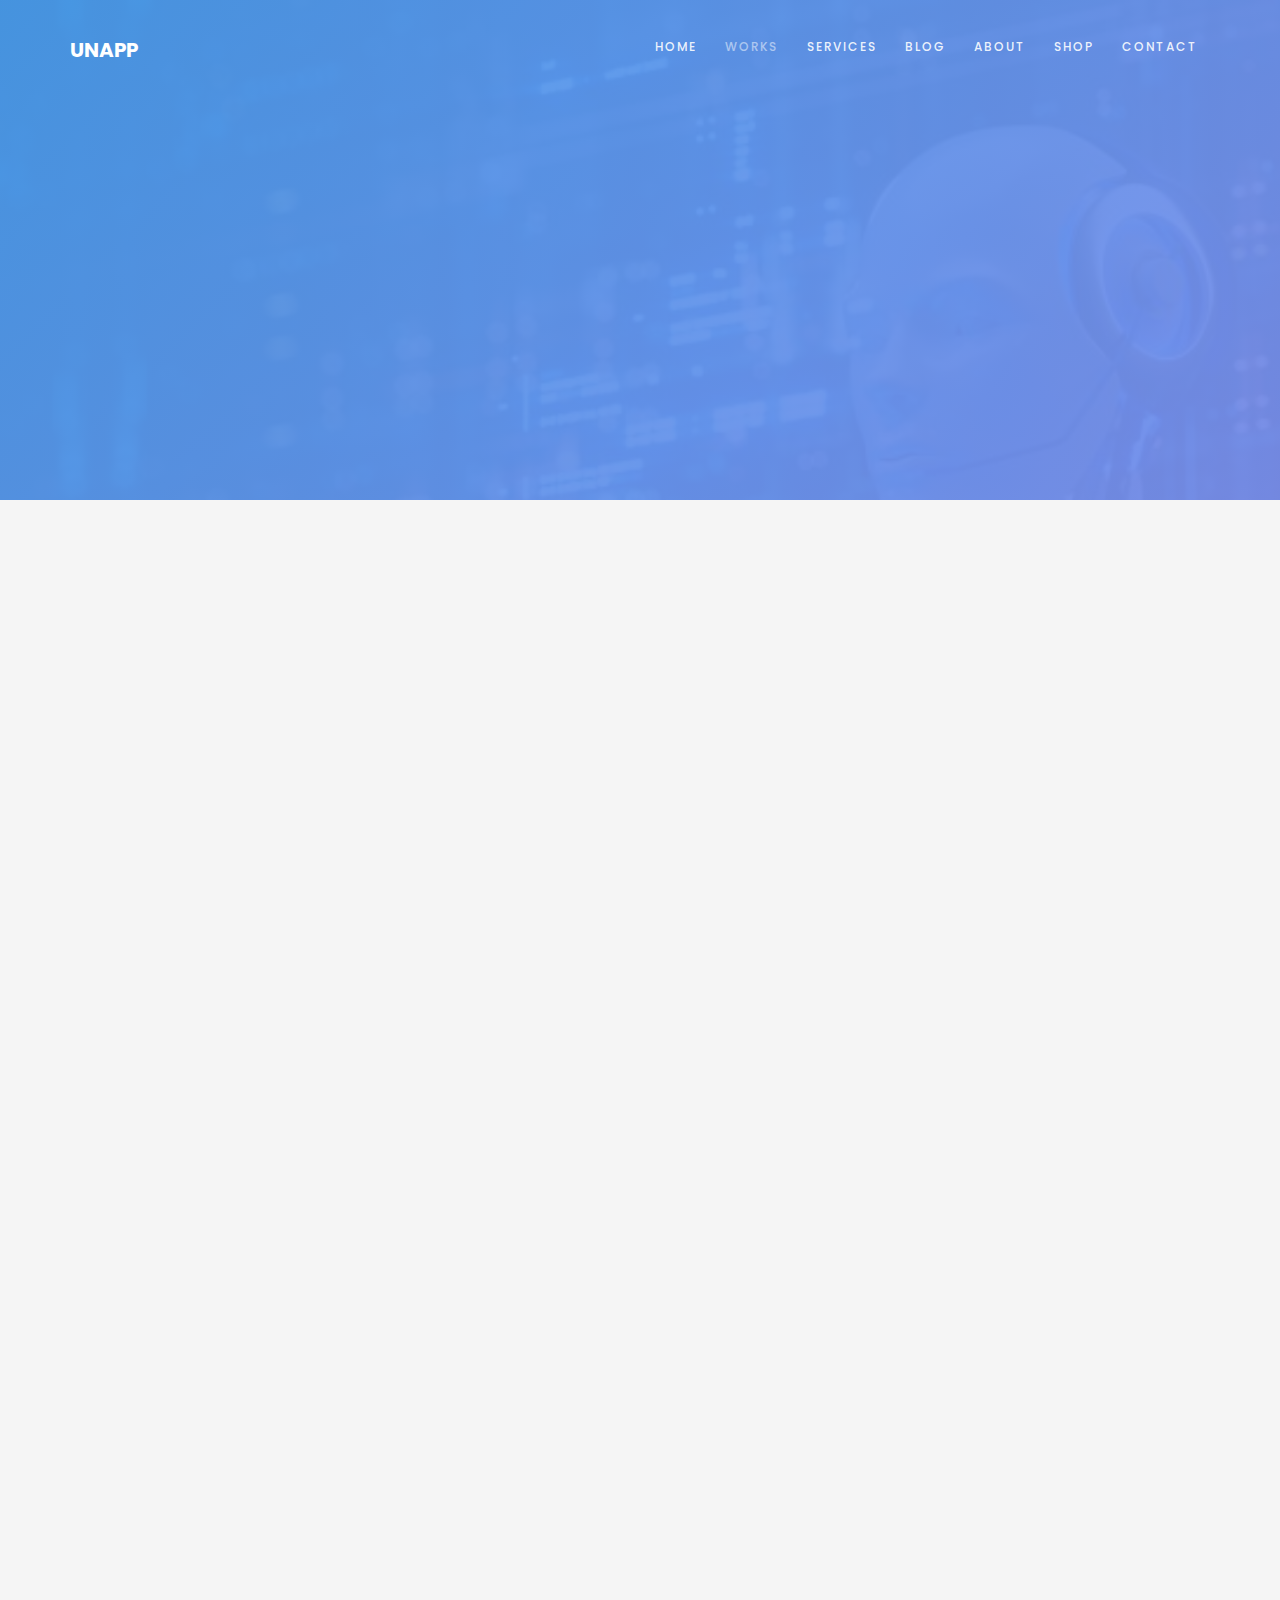
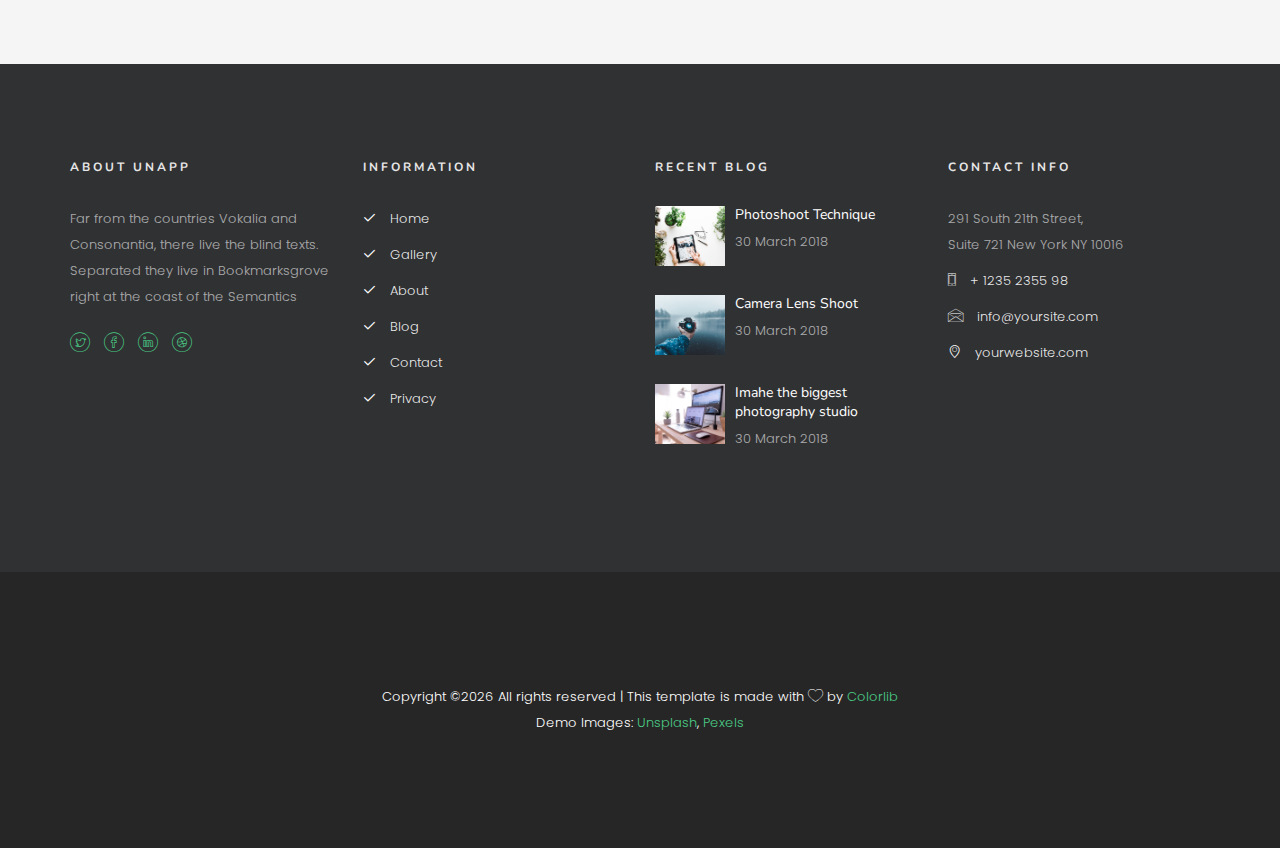
<file: shop.html>
<!DOCTYPE HTML>
<html>
	<head>
	<meta charset="utf-8">
	<meta http-equiv="X-UA-Compatible" content="IE=edge">
	<title>unapp Template</title>
	<meta name="viewport" content="width=device-width, initial-scale=1">
	<meta name="description" content="" />
	<meta name="keywords" content="" />
	<meta name="author" content="" />

  <!-- Facebook and Twitter integration -->
	<meta property="og:title" content=""/>
	<meta property="og:image" content=""/>
	<meta property="og:url" content=""/>
	<meta property="og:site_name" content=""/>
	<meta property="og:description" content=""/>
	<meta name="twitter:title" content="" />
	<meta name="twitter:image" content="" />
	<meta name="twitter:url" content="" />
	<meta name="twitter:card" content="" />

	<link href="https://fonts.googleapis.com/css?family=Poppins:300,400,500,600" rel="stylesheet">
	<link href="https://fonts.googleapis.com/css?family=Nunito:200,300,400" rel="stylesheet">
	
	<!-- Animate.css -->
	<link rel="stylesheet" href="css/animate.css">
	<!-- Icomoon Icon Fonts-->
	<link rel="stylesheet" href="css/icomoon.css">
	<!-- Bootstrap  -->
	<link rel="stylesheet" href="css/bootstrap.css">

	<!-- Magnific Popup -->
	<link rel="stylesheet" href="css/magnific-popup.css">

	<!-- Owl Carousel -->
	<link rel="stylesheet" href="css/owl.carousel.min.css">
	<link rel="stylesheet" href="css/owl.theme.default.min.css">

	<!-- Theme style  -->
	<link rel="stylesheet" href="css/style.css">

	<!-- Modernizr JS -->
	<script src="js/modernizr-2.6.2.min.js"></script>
	<!-- FOR IE9 below -->
	<!--[if lt IE 9]>
	<script src="js/respond.min.js"></script>
	<![endif]-->

	</head>
	<body>
		
	<div class="colorlib-loader"></div>

	<div id="page">
		<nav class="colorlib-nav" role="navigation">
			<div class="top-menu">
				<div class="container">
					<div class="row">
						<div class="col-md-2">
							<div id="colorlib-logo"><a href="index.html">Unapp</a></div>
						</div>
						<div class="col-md-10 text-right menu-1">
							<ul>
								<li><a href="index.html">Home</a></li>
								<li class="has-dropdown active">
									<a href="work.html">Works</a>
									<ul class="dropdown">
										<li><a href="work-grid.html">Works grid with text</a></li>
										<li><a href="work-grid-without-text.html">Works grid w/o text</a></li>
									</ul>
								</li>
								<li><a href="services.html">Services</a></li>
								<li><a href="blog.html">Blog</a></li>
								<li><a href="about.html">About</a></li>
								<li><a href="shop.html">Shop</a></li>
								<li><a href="contact.html">Contact</a></li>
							</ul>
						</div>
					</div>
				</div>
			</div>
		</nav>

		<section id="home" class="video-hero" style="height: 500px; background-image: url(images/cover_img_1.jpg);  background-size:cover; background-position: center center;background-attachment:fixed;" data-section="home">
		<div class="overlay"></div>
			<div class="display-t display-t2 text-center">
				<div class="display-tc display-tc2">
					<div class="container">
						<div class="col-md-12 col-md-offset-0">
							<div class="animate-box">
								<h2>Portfolio grid w/o text</h2>
								<p class="breadcrumbs"><span><a href="index.html">Home</a></span> <span>Work  grid w/o text</span></p>
							</div>
						</div>
					</div>
				</div>
			</div>
		</section>

		<div class="colorlib-shop">
			<div class="container-fluid">
				<div class="row">
					<div class="col-md-2 col-sm-3 col-xs-6 text-center animate-box">
						<div class="product-entry">
							<div class="product-img" style="background-image: url(images/item-5.jpg);">
								<p class="tag"><span class="new">New</span></p>
								<div class="cart">
									<p>
										<span class="addtocart"><a href="#"><i class="icon-cart"></i></a></span> 
										<span><a href="#"><i class="icon-eye"></i></a></span> 
										<span><a href="#"><i class="icon-heart3"></i></a></span>
										<span><a href="#"><i class="icon-pie-chart"></i></a></span>
									</p>
								</div>
							</div>
							<div class="desc">
								<h3><a href="product-detail.html">Floral Dress</a></h3>
								<p class="price"><span>$300.00</span></p>
							</div>
						</div>
					</div>
					<div class="col-md-2 col-sm-3 col-xs-6 text-center animate-box">
						<div class="product-entry">
							<div class="product-img" style="background-image: url(images/item-6.jpg);">
								<p class="tag"><span class="sale">Sale</span></p>
								<div class="cart">
									<p>
										<span class="addtocart"><a href="#"><i class="icon-cart"></i></a></span> 
										<span><a href="#"><i class="icon-eye"></i></a></span> 
										<span><a href="#"><i class="icon-heart3"></i></a></span>
										<span><a href="#"><i class="icon-pie-chart"></i></a></span>
									</p>
								</div>
							</div>
							<div class="desc">
								<h3><a href="product-detail.html">Floral Dress</a></h3>
								<p class="price"><span>$199.00</span> <span class="sale">$300.00</span> </p>
							</div>
						</div>
					</div>
					<div class="col-md-2 col-sm-3 col-xs-6 text-center animate-box">
						<div class="product-entry">
							<div class="product-img" style="background-image: url(images/item-7.jpg);">
								<p class="tag"><span class="new">New</span></p>
								<div class="cart">
									<p>
										<span class="addtocart"><a href="#"><i class="icon-cart"></i></a></span> 
										<span><a href="#"><i class="icon-eye"></i></a></span> 
										<span><a href="#"><i class="icon-heart3"></i></a></span>
										<span><a href="#"><i class="icon-pie-chart"></i></a></span>
									</p>
								</div>
							</div>
							<div class="desc">
								<h3><a href="product-detail.html">Floral Dress</a></h3>
								<p class="price"><span>$300.00</span></p>
							</div>
						</div>
					</div>
					<div class="col-md-2 col-sm-3 col-xs-6 text-center animate-box">
						<div class="product-entry">
							<div class="product-img" style="background-image: url(images/item-8.jpg);">
								<div class="cart">
									<p>
										<span class="addtocart"><a href="#"><i class="icon-cart"></i></a></span> 
										<span><a href="#"><i class="icon-eye"></i></a></span> 
										<span><a href="#"><i class="icon-heart3"></i></a></span>
										<span><a href="#"><i class="icon-pie-chart"></i></a></span>
									</p>
								</div>
							</div>
							<div class="desc">
								<h3><a href="product-detail.html">Floral Dress</a></h3>
								<p class="price"><span>$300.00</span></p>
							</div>
						</div>
					</div>
					<div class="col-md-2 col-sm-3 col-xs-6 text-center animate-box">
						<div class="product-entry">
							<div class="product-img" style="background-image: url(images/item-9.jpg);">
								<p class="tag"><span class="sale">Sale</span></p>
								<div class="cart">
									<p>
										<span class="addtocart"><a href="#"><i class="icon-cart"></i></a></span> 
										<span><a href="#"><i class="icon-eye"></i></a></span> 
										<span><a href="#"><i class="icon-heart3"></i></a></span>
										<span><a href="#"><i class="icon-pie-chart"></i></a></span>
									</p>
								</div>
							</div>
							<div class="desc">
								<h3><a href="product-detail.html">Floral Dress</a></h3>
								<p class="price"><span>$199.00</span> <span class="sale">$300.00</span> </p>
							</div>
						</div>
					</div>
					<div class="col-md-2 col-sm-3 col-xs-6 text-center animate-box">
						<div class="product-entry">
							<div class="product-img" style="background-image: url(images/item-10.jpg);">
								<p class="tag"><span class="new">New</span></p>
								<div class="cart">
									<p>
										<span class="addtocart"><a href="#"><i class="icon-cart"></i></a></span> 
										<span><a href="#"><i class="icon-eye"></i></a></span> 
										<span><a href="#"><i class="icon-heart3"></i></a></span>
										<span><a href="#"><i class="icon-pie-chart"></i></a></span>
									</p>
								</div>
							</div>
							<div class="desc">
								<h3><a href="product-detail.html">Floral Dress</a></h3>
								<p class="price"><span>$300.00</span></p>
							</div>
						</div>
					</div>
					<div class="col-md-2 col-sm-3 col-xs-6 text-center animate-box">
						<div class="product-entry">
							<div class="product-img" style="background-image: url(images/item-11.jpg);">
								<div class="cart">
									<p>
										<span class="addtocart"><a href="#"><i class="icon-cart"></i></a></span> 
										<span><a href="#"><i class="icon-eye"></i></a></span> 
										<span><a href="#"><i class="icon-heart3"></i></a></span>
										<span><a href="#"><i class="icon-pie-chart"></i></a></span>
									</p>
								</div>
							</div>
							<div class="desc">
								<h3><a href="product-detail.html">Floral Dress</a></h3>
								<p class="price"><span>$300.00</span></p>
							</div>
						</div>
					</div>
					<div class="col-md-2 col-sm-3 col-xs-6 text-center animate-box">
						<div class="product-entry">
							<div class="product-img" style="background-image: url(images/item-12.jpg);">
								<p class="tag"><span class="new">New</span></p>
								<div class="cart">
									<p>
										<span class="addtocart"><a href="#"><i class="icon-cart"></i></a></span> 
										<span><a href="#"><i class="icon-eye"></i></a></span> 
										<span><a href="#"><i class="icon-heart3"></i></a></span>
										<span><a href="#"><i class="icon-pie-chart"></i></a></span>
									</p>
								</div>
							</div>
							<div class="desc">
								<h3><a href="product-detail.html">Floral Dress</a></h3>
								<p class="price"><span>$300.00</span></p>
							</div>
						</div>
					</div>
					<div class="col-md-2 col-sm-3 col-xs-6 text-center animate-box">
						<div class="product-entry">
							<div class="product-img" style="background-image: url(images/item-13.jpg);">
								<p class="tag"><span class="new">New</span></p>
								<div class="cart">
									<p>
										<span class="addtocart"><a href="#"><i class="icon-cart"></i></a></span> 
										<span><a href="#"><i class="icon-eye"></i></a></span> 
										<span><a href="#"><i class="icon-heart3"></i></a></span>
										<span><a href="#"><i class="icon-pie-chart"></i></a></span>
									</p>
								</div>
							</div>
							<div class="desc">
								<h3><a href="product-detail.html">Floral Dress</a></h3>
								<p class="price"><span>$300.00</span></p>
							</div>
						</div>
					</div>
					<div class="col-md-2 col-sm-3 col-xs-6 text-center animate-box">
						<div class="product-entry">
							<div class="product-img" style="background-image: url(images/item-14.jpg);">
								<p class="tag"><span class="new">New</span></p>
								<div class="cart">
									<p>
										<span class="addtocart"><a href="#"><i class="icon-cart"></i></a></span> 
										<span><a href="#"><i class="icon-eye"></i></a></span> 
										<span><a href="#"><i class="icon-heart3"></i></a></span>
										<span><a href="#"><i class="icon-pie-chart"></i></a></span>
									</p>
								</div>
							</div>
							<div class="desc">
								<h3><a href="product-detail.html">Floral Dress</a></h3>
								<p class="price"><span>$300.00</span></p>
							</div>
						</div>
					</div>
					<div class="col-md-2 col-sm-3 col-xs-6 text-center animate-box">
						<div class="product-entry">
							<div class="product-img" style="background-image: url(images/item-15.jpg);">
								<p class="tag"><span class="new">New</span></p>
								<div class="cart">
									<p>
										<span class="addtocart"><a href="#"><i class="icon-cart"></i></a></span> 
										<span><a href="#"><i class="icon-eye"></i></a></span> 
										<span><a href="#"><i class="icon-heart3"></i></a></span>
										<span><a href="#"><i class="icon-pie-chart"></i></a></span>
									</p>
								</div>
							</div>
							<div class="desc">
								<h3><a href="product-detail.html">Floral Dress</a></h3>
								<p class="price"><span>$300.00</span></p>
							</div>
						</div>
					</div>
					<div class="col-md-2 col-sm-3 col-xs-6 text-center animate-box">
						<div class="product-entry">
							<div class="product-img" style="background-image: url(images/item-16.jpg);">
								<p class="tag"><span class="new">New</span></p>
								<div class="cart">
									<p>
										<span class="addtocart"><a href="#"><i class="icon-cart"></i></a></span> 
										<span><a href="#"><i class="icon-eye"></i></a></span> 
										<span><a href="#"><i class="icon-heart3"></i></a></span>
										<span><a href="#"><i class="icon-pie-chart"></i></a></span>
									</p>
								</div>
							</div>
							<div class="desc">
								<h3><a href="product-detail.html">Floral Dress</a></h3>
								<p class="price"><span>$300.00</span></p>
							</div>
						</div>
					</div>
				</div>
			</div>
		</div>

		<footer id="colorlib-footer">
			<div class="container">
				<div class="row row-pb-md">
					<div class="col-md-3 colorlib-widget">
						<h4>About unapp</h4>
						<p>Far from the countries Vokalia and Consonantia, there live the blind texts. Separated they live in Bookmarksgrove right at the coast of the Semantics</p>
						<p>
							<ul class="colorlib-social-icons">
								<li><a href="#"><i class="icon-twitter"></i></a></li>
								<li><a href="#"><i class="icon-facebook"></i></a></li>
								<li><a href="#"><i class="icon-linkedin"></i></a></li>
								<li><a href="#"><i class="icon-dribbble"></i></a></li>
							</ul>
						</p>
					</div>
					<div class="col-md-3 colorlib-widget">
						<h4>Information</h4>
						<p>
							<ul class="colorlib-footer-links">
								<li><a href="#"><i class="icon-check"></i> Home</a></li>
								<li><a href="#"><i class="icon-check"></i> Gallery</a></li>
								<li><a href="#"><i class="icon-check"></i> About</a></li>
								<li><a href="#"><i class="icon-check"></i> Blog</a></li>
								<li><a href="#"><i class="icon-check"></i> Contact</a></li>
								<li><a href="#"><i class="icon-check"></i> Privacy</a></li>
							</ul>
						</p>
					</div>

					<div class="col-md-3 colorlib-widget">
						<h4>Recent Blog</h4>
						<div class="f-blog">
							<a href="blog.html" class="blog-img" style="background-image: url(images/blog-1.jpg);">
							</a>
							<div class="desc">
								<h2><a href="blog.html">Photoshoot Technique</a></h2>
								<p class="admin"><span>30 March 2018</span></p>
							</div>
						</div>
						<div class="f-blog">
							<a href="blog.html" class="blog-img" style="background-image: url(images/blog-2.jpg);">
							</a>
							<div class="desc">
								<h2><a href="blog.html">Camera Lens Shoot</a></h2>
								<p class="admin"><span>30 March 2018</span></p>
							</div>
						</div>
						<div class="f-blog">
							<a href="blog.html" class="blog-img" style="background-image: url(images/blog-3.jpg);">
							</a>
							<div class="desc">
								<h2><a href="blog.html">Imahe the biggest photography studio</a></h2>
								<p class="admin"><span>30 March 2018</span></p>
							</div>
						</div>
					</div>

					<div class="col-md-3 colorlib-widget">
						<h4>Contact Info</h4>
						<ul class="colorlib-footer-links">
							<li>291 South 21th Street, <br> Suite 721 New York NY 10016</li>
							<li><a href="tel://1234567920"><i class="icon-phone"></i> + 1235 2355 98</a></li>
							<li><a href="mailto:info@yoursite.com"><i class="icon-envelope"></i> info@yoursite.com</a></li>
							<li><a href="#"><i class="icon-location4"></i> yourwebsite.com</a></li>
						</ul>
					</div>
				</div>
			</div>
			<div class="copy">
				<div class="container">
					<div class="row">
						<div class="col-md-12 text-center">
							<p>
								 <!-- Link back to Colorlib can't be removed. Template is licensed under CC BY 3.0. -->
Copyright &copy;<script>document.write(new Date().getFullYear());</script> All rights reserved | This template is made with <i class="icon-heart" aria-hidden="true"></i> by <a href="https://colorlib.com" target="_blank">Colorlib</a>
<!-- Link back to Colorlib can't be removed. Template is licensed under CC BY 3.0. --><br> 
								Demo Images: <a href="http://unsplash.co/" target="_blank">Unsplash</a>, <a href="http://pexels.com/" target="_blank">Pexels</a>
							</p>
						</div>
					</div>
				</div>
			</div>
		</footer>
	</div>

	<div class="gototop js-top">
		<a href="#" class="js-gotop"><i class="icon-arrow-up2"></i></a>
	</div>
	
	<!-- jQuery -->
	<script src="js/jquery.min.js"></script>
	<!-- jQuery Easing -->
	<script src="js/jquery.easing.1.3.js"></script>
	<!-- Bootstrap -->
	<script src="js/bootstrap.min.js"></script>
	<!-- Waypoints -->
	<script src="js/jquery.waypoints.min.js"></script>
	<!-- Stellar Parallax -->
	<script src="js/jquery.stellar.min.js"></script>
	<!-- YTPlayer -->
	<script src="js/jquery.mb.YTPlayer.min.js"></script>
	<!-- Owl carousel -->
	<script src="js/owl.carousel.min.js"></script>
	<!-- Magnific Popup -->
	<script src="js/jquery.magnific-popup.min.js"></script>
	<script src="js/magnific-popup-options.js"></script>
	<!-- Counters -->
	<script src="js/jquery.countTo.js"></script>
	<!-- Main -->
	<script src="js/main.js"></script>

	</body>
</html>
</file>
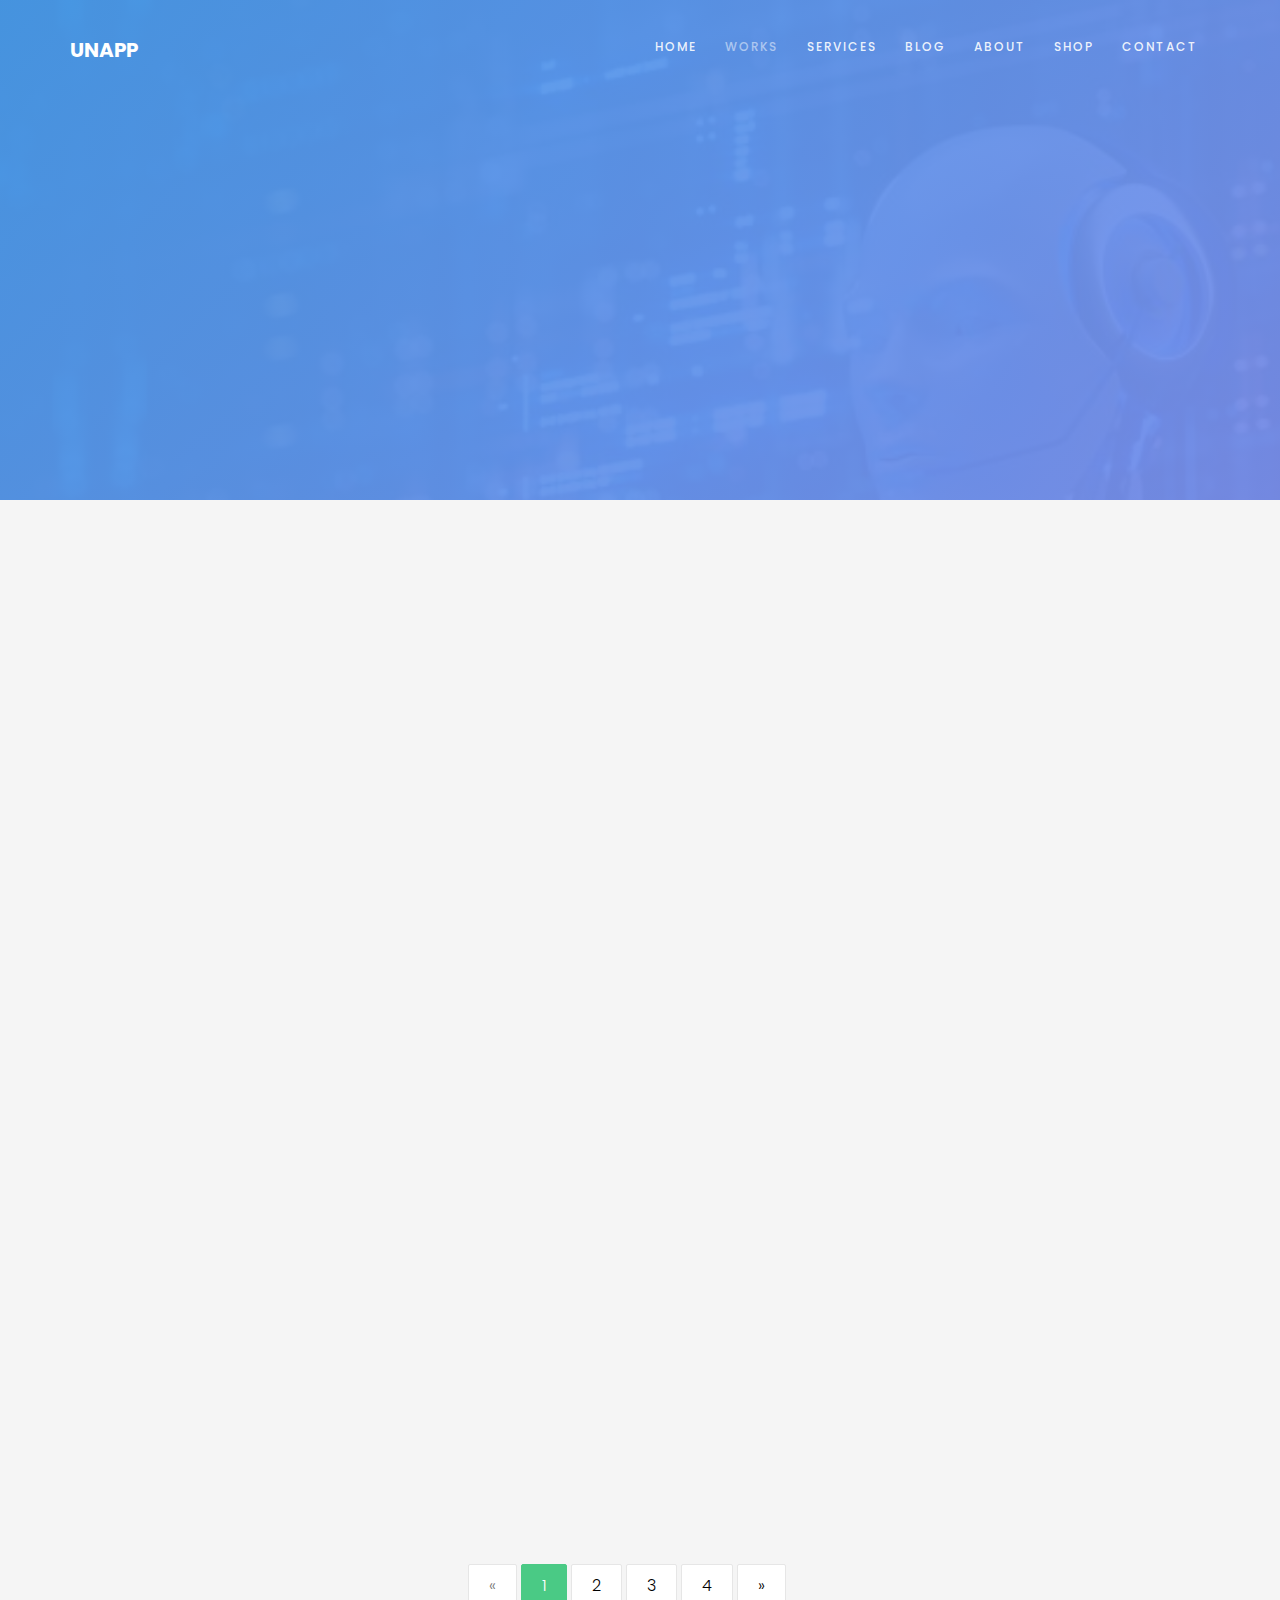
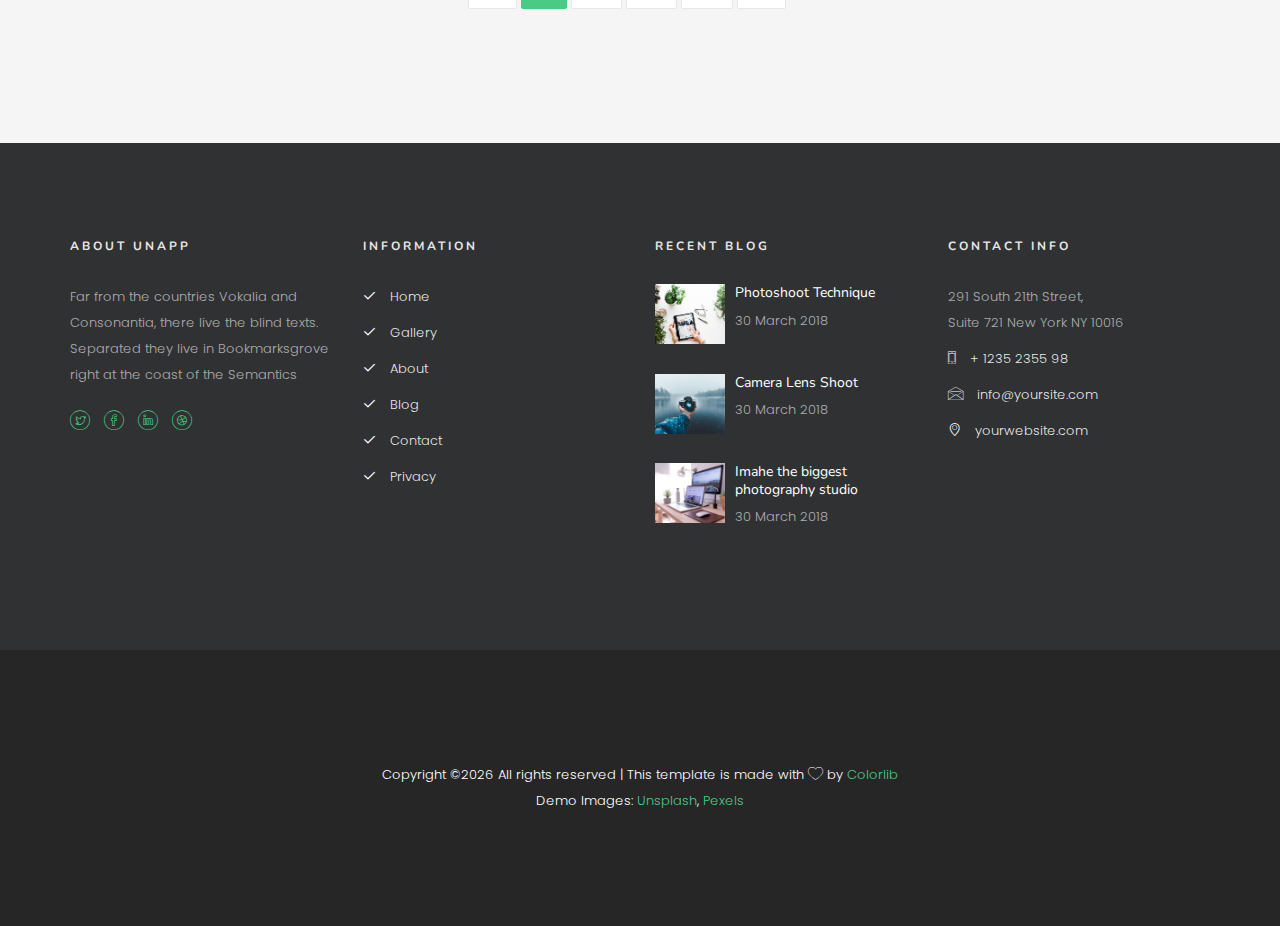
<file: work-grid-without-text.html>
<!DOCTYPE HTML>
<html>
	<head>
	<meta charset="utf-8">
	<meta http-equiv="X-UA-Compatible" content="IE=edge">
	<title>unapp Template</title>
	<meta name="viewport" content="width=device-width, initial-scale=1">
	<meta name="description" content="" />
	<meta name="keywords" content="" />
	<meta name="author" content="" />

  <!-- Facebook and Twitter integration -->
	<meta property="og:title" content=""/>
	<meta property="og:image" content=""/>
	<meta property="og:url" content=""/>
	<meta property="og:site_name" content=""/>
	<meta property="og:description" content=""/>
	<meta name="twitter:title" content="" />
	<meta name="twitter:image" content="" />
	<meta name="twitter:url" content="" />
	<meta name="twitter:card" content="" />

	<link href="https://fonts.googleapis.com/css?family=Poppins:300,400,500,600" rel="stylesheet">
	<link href="https://fonts.googleapis.com/css?family=Nunito:200,300,400" rel="stylesheet">
	
	<!-- Animate.css -->
	<link rel="stylesheet" href="css/animate.css">
	<!-- Icomoon Icon Fonts-->
	<link rel="stylesheet" href="css/icomoon.css">
	<!-- Bootstrap  -->
	<link rel="stylesheet" href="css/bootstrap.css">

	<!-- Magnific Popup -->
	<link rel="stylesheet" href="css/magnific-popup.css">

	<!-- Owl Carousel -->
	<link rel="stylesheet" href="css/owl.carousel.min.css">
	<link rel="stylesheet" href="css/owl.theme.default.min.css">

	<!-- Theme style  -->
	<link rel="stylesheet" href="css/style.css">

	<!-- Modernizr JS -->
	<script src="js/modernizr-2.6.2.min.js"></script>
	<!-- FOR IE9 below -->
	<!--[if lt IE 9]>
	<script src="js/respond.min.js"></script>
	<![endif]-->

	</head>
	<body>
		
	<div class="colorlib-loader"></div>

	<div id="page">
		<nav class="colorlib-nav" role="navigation">
			<div class="top-menu">
				<div class="container">
					<div class="row">
						<div class="col-md-2">
							<div id="colorlib-logo"><a href="index.html">Unapp</a></div>
						</div>
						<div class="col-md-10 text-right menu-1">
							<ul>
								<li><a href="index.html">Home</a></li>
								<li class="has-dropdown active">
									<a href="work.html">Works</a>
									<ul class="dropdown">
										<li><a href="work-grid.html">Works grid with text</a></li>
										<li><a href="work-grid-without-text.html">Works grid w/o text</a></li>
									</ul>
								</li>
								<li><a href="services.html">Services</a></li>
								<li><a href="blog.html">Blog</a></li>
								<li><a href="about.html">About</a></li>
								<li><a href="shop.html">Shop</a></li>
								<li><a href="contact.html">Contact</a></li>
							</ul>
						</div>
					</div>
				</div>
			</div>
		</nav>

		<section id="home" class="video-hero" style="height: 500px; background-image: url(images/cover_img_1.jpg);  background-size:cover; background-position: center center;background-attachment:fixed;" data-section="home">
		<div class="overlay"></div>
			<div class="display-t display-t2 text-center">
				<div class="display-tc display-tc2">
					<div class="container">
						<div class="col-md-12 col-md-offset-0">
							<div class="animate-box">
								<h2>Portfolio grid w/o text</h2>
								<p class="breadcrumbs"><span><a href="index.html">Home</a></span> <span>Work  grid w/o text</span></p>
							</div>
						</div>
					</div>
				</div>
			</div>
		</section>

		<div class="colorlib-work">
			<div class="container">
				<div class="row">
					<div class="col-md-4 animate-box">
						<div class="work-grid">
							<a href="#" class="work-img" style="background-image: url(images/work-1.jpg)">
								<span class="icon"><i class="icon-plus2"></i></span>
							</a>
						</div>
					</div>
					<div class="col-md-4 animate-box">
						<div class="work-grid">
							<a href="#" class="work-img" style="background-image: url(images/work-2.jpg)">
								<span class="icon"><i class="icon-plus2"></i></span>
							</a>
						</div>
					</div>
					<div class="col-md-4 animate-box">
						<div class="work-grid">
							<a href="#" class="work-img" style="background-image: url(images/work-3.jpg)">
								<span class="icon"><i class="icon-plus2"></i></span>
							</a>
						</div>
					</div>
					<div class="col-md-4 animate-box">
						<div class="work-grid">
							<a href="#" class="work-img" style="background-image: url(images/work-4.jpg)">
								<span class="icon"><i class="icon-plus2"></i></span>
							</a>
						</div>
					</div>
					<div class="col-md-4 animate-box">
						<div class="work-grid">
							<a href="#" class="work-img" style="background-image: url(images/work-5.jpg)">
								<span class="icon"><i class="icon-plus2"></i></span>
							</a>
						</div>
					</div>
					<div class="col-md-4 animate-box">
						<div class="work-grid">
							<a href="#" class="work-img" style="background-image: url(images/work-6.jpg)">
								<span class="icon"><i class="icon-plus2"></i></span>
							</a>
						</div>
					</div>
					<div class="col-md-4 animate-box">
						<div class="work-grid">
							<a href="#" class="work-img" style="background-image: url(images/work-7.jpg)">
								<span class="icon"><i class="icon-plus2"></i></span>
							</a>
						</div>
					</div>
					<div class="col-md-4 animate-box">
						<div class="work-grid">
							<a href="#" class="work-img" style="background-image: url(images/work-8.jpg)">
								<span class="icon"><i class="icon-plus2"></i></span>
							</a>
						</div>
					</div>
					<div class="col-md-4 animate-box">
						<div class="work-grid">
							<a href="#" class="work-img" style="background-image: url(images/work-9.jpg)">
								<span class="icon"><i class="icon-plus2"></i></span>
							</a>
						</div>
					</div>
				</div>
				<div class="row">
					<div class="col-md-12 text-center">
						<ul class="pagination">
							<li class="disabled"><a href="#">&laquo;</a></li>
							<li class="active"><a href="#">1</a></li>
							<li><a href="#">2</a></li>
							<li><a href="#">3</a></li>
							<li><a href="#">4</a></li>
							<li><a href="#">&raquo;</a></li>
						</ul>
					</div>
				</div>
			</div>
		</div>

		<footer id="colorlib-footer">
			<div class="container">
				<div class="row row-pb-md">
					<div class="col-md-3 colorlib-widget">
						<h4>About unapp</h4>
						<p>Far from the countries Vokalia and Consonantia, there live the blind texts. Separated they live in Bookmarksgrove right at the coast of the Semantics</p>
						<p>
							<ul class="colorlib-social-icons">
								<li><a href="#"><i class="icon-twitter"></i></a></li>
								<li><a href="#"><i class="icon-facebook"></i></a></li>
								<li><a href="#"><i class="icon-linkedin"></i></a></li>
								<li><a href="#"><i class="icon-dribbble"></i></a></li>
							</ul>
						</p>
					</div>
					<div class="col-md-3 colorlib-widget">
						<h4>Information</h4>
						<p>
							<ul class="colorlib-footer-links">
								<li><a href="#"><i class="icon-check"></i> Home</a></li>
								<li><a href="#"><i class="icon-check"></i> Gallery</a></li>
								<li><a href="#"><i class="icon-check"></i> About</a></li>
								<li><a href="#"><i class="icon-check"></i> Blog</a></li>
								<li><a href="#"><i class="icon-check"></i> Contact</a></li>
								<li><a href="#"><i class="icon-check"></i> Privacy</a></li>
							</ul>
						</p>
					</div>

					<div class="col-md-3 colorlib-widget">
						<h4>Recent Blog</h4>
						<div class="f-blog">
							<a href="blog.html" class="blog-img" style="background-image: url(images/blog-1.jpg);">
							</a>
							<div class="desc">
								<h2><a href="blog.html">Photoshoot Technique</a></h2>
								<p class="admin"><span>30 March 2018</span></p>
							</div>
						</div>
						<div class="f-blog">
							<a href="blog.html" class="blog-img" style="background-image: url(images/blog-2.jpg);">
							</a>
							<div class="desc">
								<h2><a href="blog.html">Camera Lens Shoot</a></h2>
								<p class="admin"><span>30 March 2018</span></p>
							</div>
						</div>
						<div class="f-blog">
							<a href="blog.html" class="blog-img" style="background-image: url(images/blog-3.jpg);">
							</a>
							<div class="desc">
								<h2><a href="blog.html">Imahe the biggest photography studio</a></h2>
								<p class="admin"><span>30 March 2018</span></p>
							</div>
						</div>
					</div>

					<div class="col-md-3 colorlib-widget">
						<h4>Contact Info</h4>
						<ul class="colorlib-footer-links">
							<li>291 South 21th Street, <br> Suite 721 New York NY 10016</li>
							<li><a href="tel://1234567920"><i class="icon-phone"></i> + 1235 2355 98</a></li>
							<li><a href="mailto:info@yoursite.com"><i class="icon-envelope"></i> info@yoursite.com</a></li>
							<li><a href="#"><i class="icon-location4"></i> yourwebsite.com</a></li>
						</ul>
					</div>
				</div>
			</div>
			<div class="copy">
				<div class="container">
					<div class="row">
						<div class="col-md-12 text-center">
							<p>
								<!-- Link back to Colorlib can't be removed. Template is licensed under CC BY 3.0. -->
Copyright &copy;<script>document.write(new Date().getFullYear());</script> All rights reserved | This template is made with <i class="icon-heart" aria-hidden="true"></i> by <a href="https://colorlib.com" target="_blank">Colorlib</a>
<!-- Link back to Colorlib can't be removed. Template is licensed under CC BY 3.0. --><br> 
								Demo Images: <a href="http://unsplash.co/" target="_blank">Unsplash</a>, <a href="http://pexels.com/" target="_blank">Pexels</a>
							</p>
						</div>
					</div>
				</div>
			</div>
		</footer>
	</div>

	<div class="gototop js-top">
		<a href="#" class="js-gotop"><i class="icon-arrow-up2"></i></a>
	</div>
	
	<!-- jQuery -->
	<script src="js/jquery.min.js"></script>
	<!-- jQuery Easing -->
	<script src="js/jquery.easing.1.3.js"></script>
	<!-- Bootstrap -->
	<script src="js/bootstrap.min.js"></script>
	<!-- Waypoints -->
	<script src="js/jquery.waypoints.min.js"></script>
	<!-- Stellar Parallax -->
	<script src="js/jquery.stellar.min.js"></script>
	<!-- YTPlayer -->
	<script src="js/jquery.mb.YTPlayer.min.js"></script>
	<!-- Owl carousel -->
	<script src="js/owl.carousel.min.js"></script>
	<!-- Magnific Popup -->
	<script src="js/jquery.magnific-popup.min.js"></script>
	<script src="js/magnific-popup-options.js"></script>
	<!-- Counters -->
	<script src="js/jquery.countTo.js"></script>
	<!-- Main -->
	<script src="js/main.js"></script>

	</body>
</html>
</file>
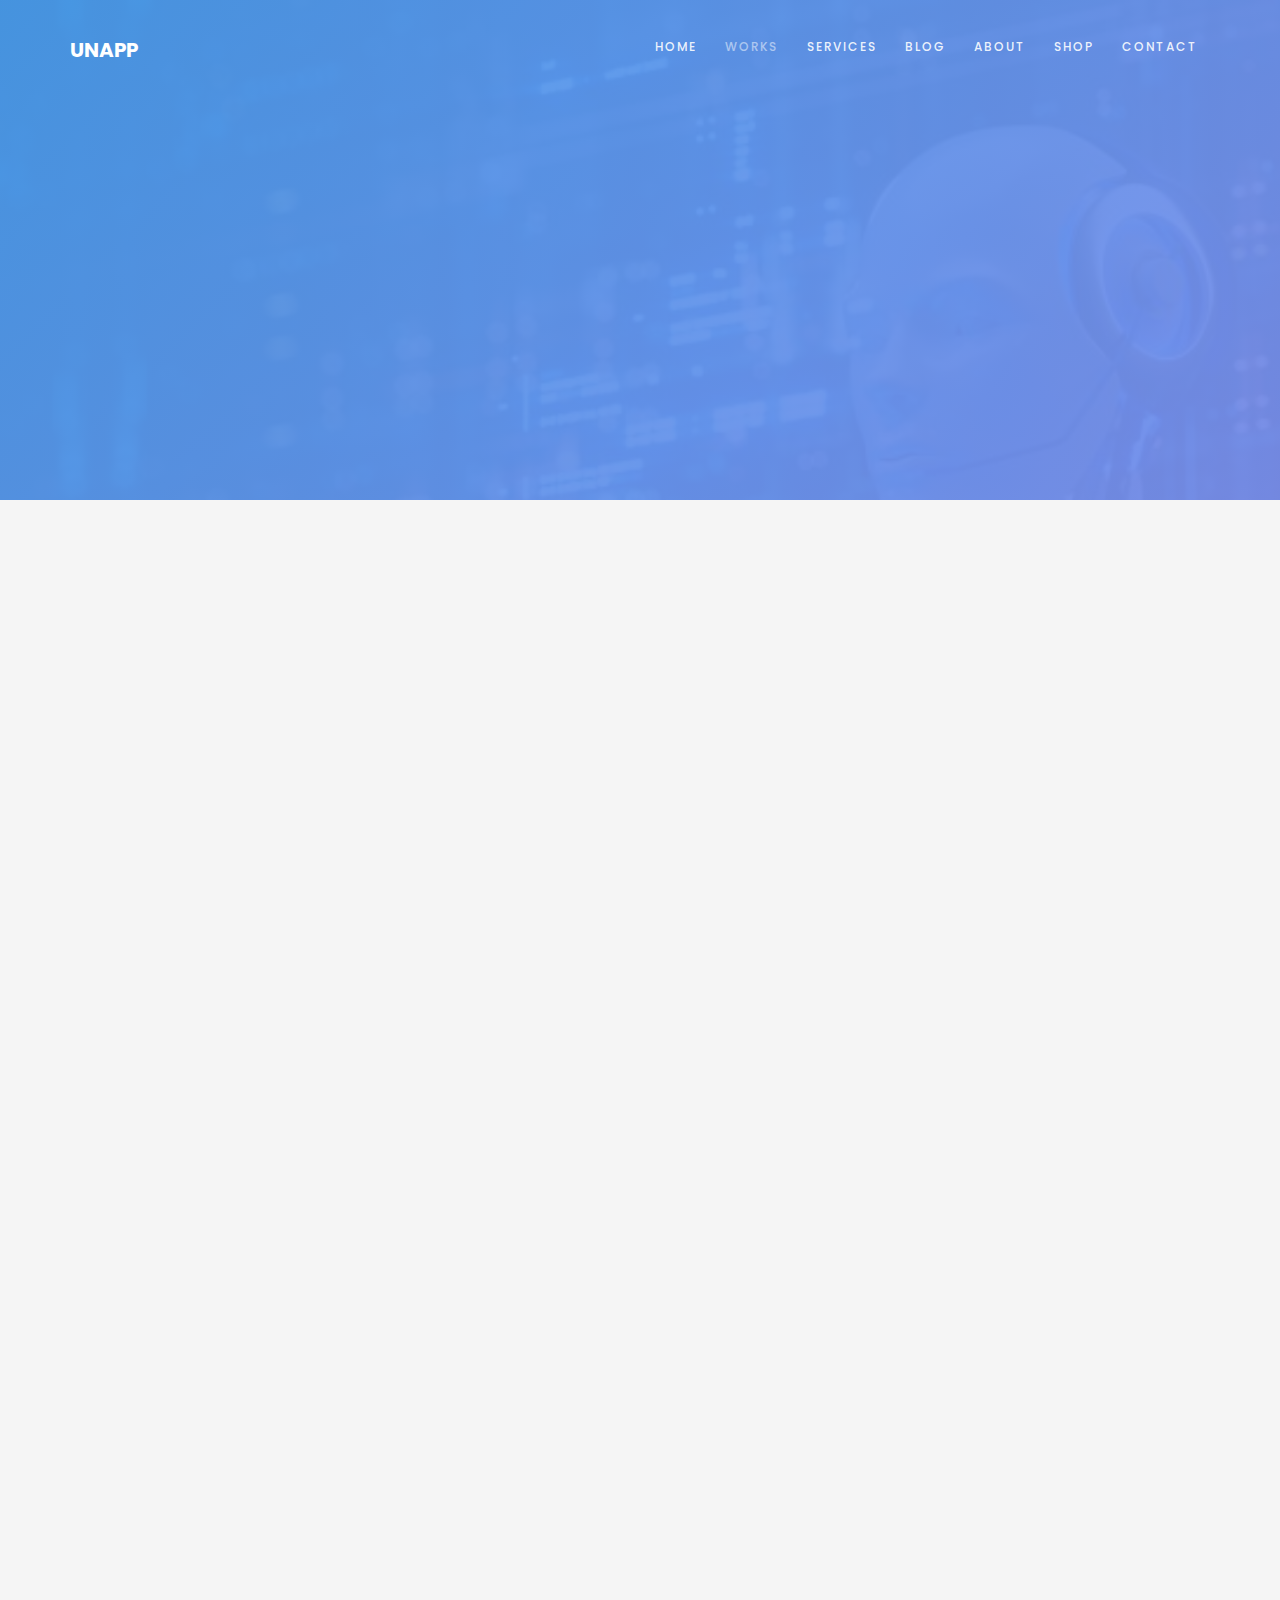
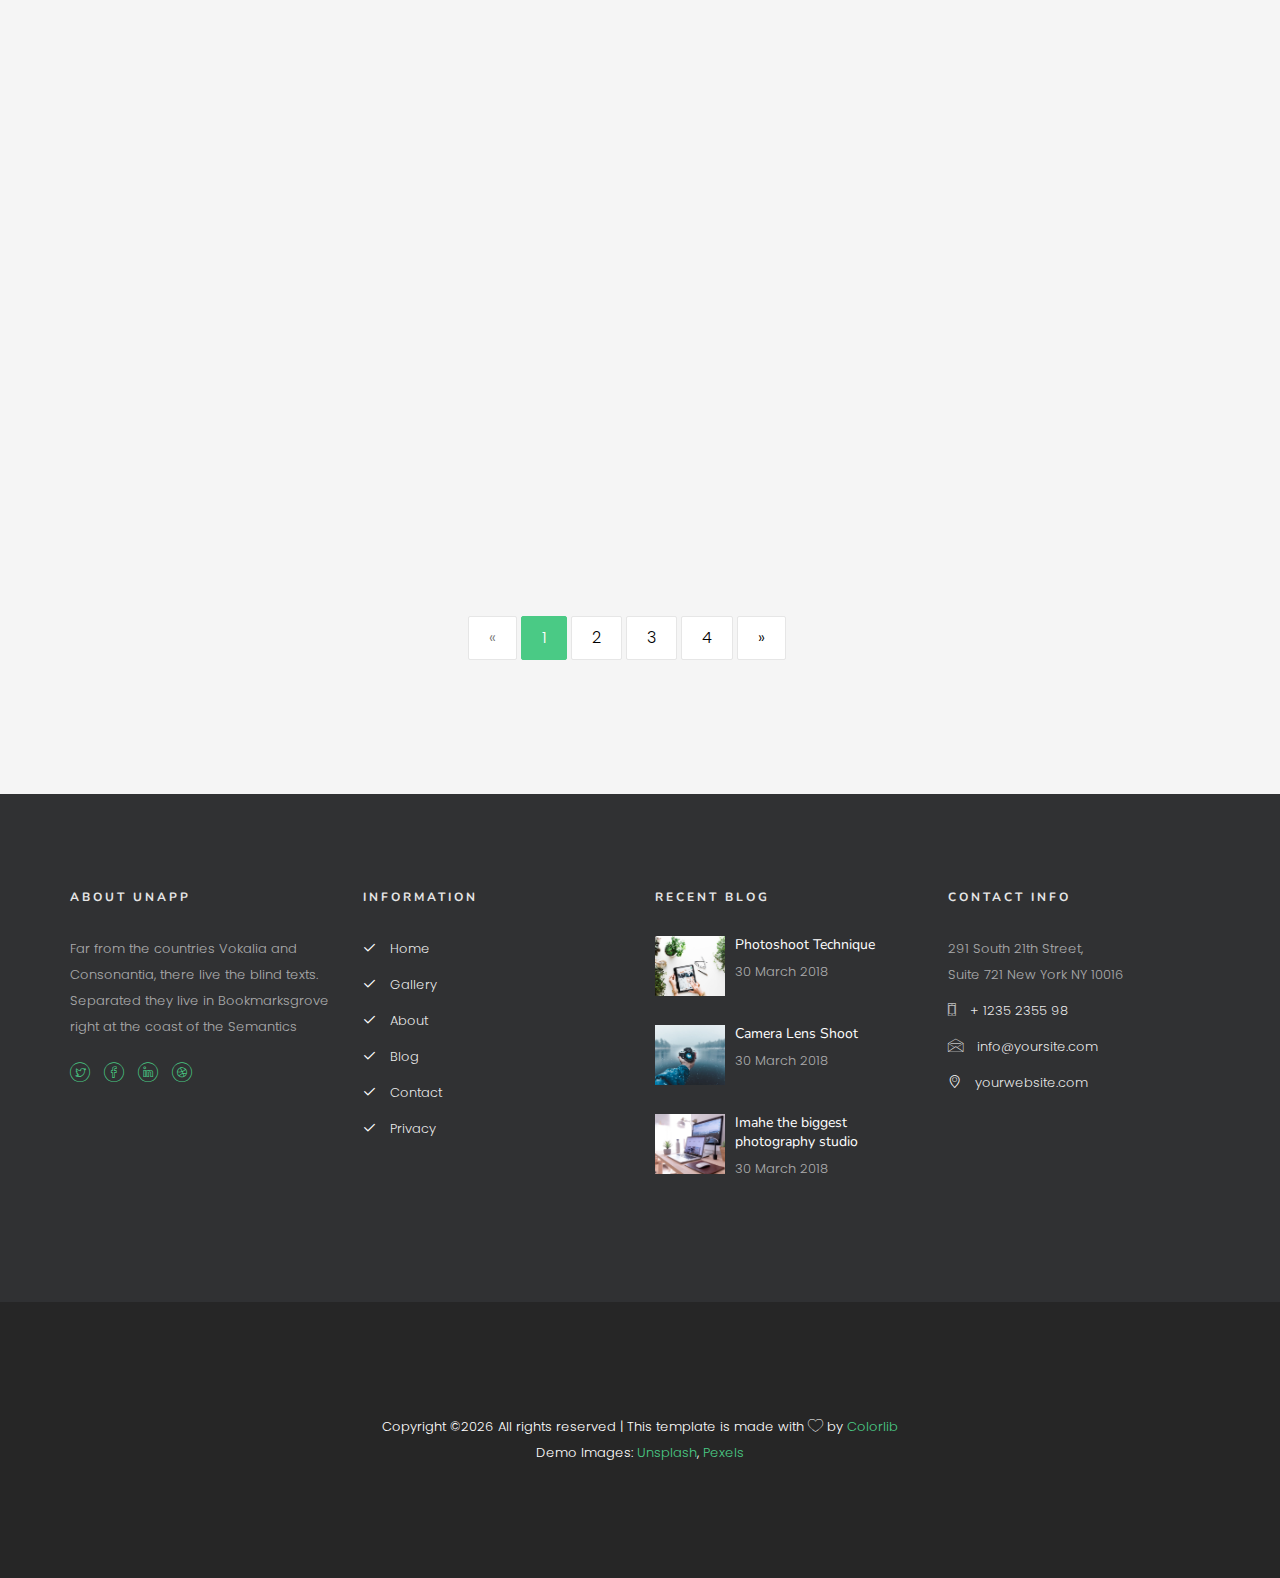
<file: work-grid.html>
<!DOCTYPE HTML>
<html>
	<head>
	<meta charset="utf-8">
	<meta http-equiv="X-UA-Compatible" content="IE=edge">
	<title>unapp Template</title>
	<meta name="viewport" content="width=device-width, initial-scale=1">
	<meta name="description" content="" />
	<meta name="keywords" content="" />
	<meta name="author" content="" />

  <!-- Facebook and Twitter integration -->
	<meta property="og:title" content=""/>
	<meta property="og:image" content=""/>
	<meta property="og:url" content=""/>
	<meta property="og:site_name" content=""/>
	<meta property="og:description" content=""/>
	<meta name="twitter:title" content="" />
	<meta name="twitter:image" content="" />
	<meta name="twitter:url" content="" />
	<meta name="twitter:card" content="" />

	<link href="https://fonts.googleapis.com/css?family=Poppins:300,400,500,600" rel="stylesheet">
	<link href="https://fonts.googleapis.com/css?family=Nunito:200,300,400" rel="stylesheet">
	
	<!-- Animate.css -->
	<link rel="stylesheet" href="css/animate.css">
	<!-- Icomoon Icon Fonts-->
	<link rel="stylesheet" href="css/icomoon.css">
	<!-- Bootstrap  -->
	<link rel="stylesheet" href="css/bootstrap.css">

	<!-- Magnific Popup -->
	<link rel="stylesheet" href="css/magnific-popup.css">

	<!-- Owl Carousel -->
	<link rel="stylesheet" href="css/owl.carousel.min.css">
	<link rel="stylesheet" href="css/owl.theme.default.min.css">

	<!-- Theme style  -->
	<link rel="stylesheet" href="css/style.css">

	<!-- Modernizr JS -->
	<script src="js/modernizr-2.6.2.min.js"></script>
	<!-- FOR IE9 below -->
	<!--[if lt IE 9]>
	<script src="js/respond.min.js"></script>
	<![endif]-->

	</head>
	<body>
		
	<div class="colorlib-loader"></div>

	<div id="page">
		<nav class="colorlib-nav" role="navigation">
			<div class="top-menu">
				<div class="container">
					<div class="row">
						<div class="col-md-2">
							<div id="colorlib-logo"><a href="index.html">Unapp</a></div>
						</div>
						<div class="col-md-10 text-right menu-1">
							<ul>
								<li><a href="index.html">Home</a></li>
								<li class="has-dropdown active">
									<a href="work.html">Works</a>
									<ul class="dropdown">
										<li><a href="work-grid.html">Works grid with text</a></li>
										<li><a href="work-grid-without-text.html">Works grid w/o text</a></li>
									</ul>
								</li>
								<li><a href="services.html">Services</a></li>
								<li><a href="blog.html">Blog</a></li>
								<li><a href="about.html">About</a></li>
								<li><a href="shop.html">Shop</a></li>
								<li><a href="contact.html">Contact</a></li>
							</ul>
						</div>
					</div>
				</div>
			</div>
		</nav>

		<section id="home" class="video-hero" style="height: 500px; background-image: url(images/cover_img_1.jpg);  background-size:cover; background-position: center center;background-attachment:fixed;" data-section="home">
		<div class="overlay"></div>
			<div class="display-t display-t2 text-center">
				<div class="display-tc display-tc2">
					<div class="container">
						<div class="col-md-12 col-md-offset-0">
							<div class="animate-box">
								<h2>Portfolio grid with text</h2>
								<p class="breadcrumbs"><span><a href="index.html">Home</a></span> <span>Work grid with text</span></p>
							</div>
						</div>
					</div>
				</div>
			</div>
		</section>

		<div class="colorlib-work">
			<div class="container">
				<div class="row">
					<div class="col-md-4 animate-box">
						<div class="work-grid">
							<a href="#" class="work-img" style="background-image: url(images/work-1.jpg)">
								<span class="icon"><i class="icon-plus2"></i></span>
							</a>
							<div class="desc">
								<h2><a href="#">A beige chair at a basket</a></h2>
								<p>Even the all-powerful Pointing has no control about the blind texts it is an almost unorthographic life</p>
							</div>
						</div>
					</div>
					<div class="col-md-4 animate-box">
						<div class="work-grid">
							<a href="#" class="work-img" style="background-image: url(images/work-2.jpg)">
								<span class="icon"><i class="icon-plus2"></i></span>
							</a>
							<div class="desc">
								<h2><a href="#">A beige chair at a basket</a></h2>
								<p>Even the all-powerful Pointing has no control about the blind texts it is an almost unorthographic life</p>
							</div>
						</div>
					</div>
					<div class="col-md-4 animate-box">
						<div class="work-grid">
							<a href="#" class="work-img" style="background-image: url(images/work-3.jpg)">
								<span class="icon"><i class="icon-plus2"></i></span>
							</a>
							<div class="desc">
								<h2><a href="#">A beige chair at a basket</a></h2>
								<p>Even the all-powerful Pointing has no control about the blind texts it is an almost unorthographic life</p>
							</div>
						</div>
					</div>
					<div class="col-md-4 animate-box">
						<div class="work-grid">
							<a href="#" class="work-img" style="background-image: url(images/work-4.jpg)">
								<span class="icon"><i class="icon-plus2"></i></span>
							</a>
							<div class="desc">
								<h2><a href="#">A beige chair at a basket</a></h2>
								<p>Even the all-powerful Pointing has no control about the blind texts it is an almost unorthographic life</p>
							</div>
						</div>
					</div>
					<div class="col-md-4 animate-box">
						<div class="work-grid">
							<a href="#" class="work-img" style="background-image: url(images/work-5.jpg)">
								<span class="icon"><i class="icon-plus2"></i></span>
							</a>
							<div class="desc">
								<h2><a href="#">A beige chair at a basket</a></h2>
								<p>Even the all-powerful Pointing has no control about the blind texts it is an almost unorthographic life</p>
							</div>
						</div>
					</div>
					<div class="col-md-4 animate-box">
						<div class="work-grid">
							<a href="#" class="work-img" style="background-image: url(images/work-6.jpg)">
								<span class="icon"><i class="icon-plus2"></i></span>
							</a>
							<div class="desc">
								<h2><a href="#">A beige chair at a basket</a></h2>
								<p>Even the all-powerful Pointing has no control about the blind texts it is an almost unorthographic life</p>
							</div>
						</div>
					</div>
					<div class="col-md-4 animate-box">
						<div class="work-grid">
							<a href="#" class="work-img" style="background-image: url(images/work-7.jpg)">
								<span class="icon"><i class="icon-plus2"></i></span>
							</a>
							<div class="desc">
								<h2><a href="#">A beige chair at a basket</a></h2>
								<p>Even the all-powerful Pointing has no control about the blind texts it is an almost unorthographic life</p>
							</div>
						</div>
					</div>
					<div class="col-md-4 animate-box">
						<div class="work-grid">
							<a href="#" class="work-img" style="background-image: url(images/work-8.jpg)">
								<span class="icon"><i class="icon-plus2"></i></span>
							</a>
							<div class="desc">
								<h2><a href="#">A beige chair at a basket</a></h2>
								<p>Even the all-powerful Pointing has no control about the blind texts it is an almost unorthographic life</p>
							</div>
						</div>
					</div>
					<div class="col-md-4 animate-box">
						<div class="work-grid">
							<a href="#" class="work-img" style="background-image: url(images/work-9.jpg)">
								<span class="icon"><i class="icon-plus2"></i></span>
							</a>
							<div class="desc">
								<h2><a href="#">A beige chair at a basket</a></h2>
								<p>Even the all-powerful Pointing has no control about the blind texts it is an almost unorthographic life</p>
							</div>
						</div>
					</div>
				</div>
				<div class="row">
					<div class="col-md-12 text-center">
						<ul class="pagination">
							<li class="disabled"><a href="#">&laquo;</a></li>
							<li class="active"><a href="#">1</a></li>
							<li><a href="#">2</a></li>
							<li><a href="#">3</a></li>
							<li><a href="#">4</a></li>
							<li><a href="#">&raquo;</a></li>
						</ul>
					</div>
				</div>
			</div>
		</div>

		<footer id="colorlib-footer">
			<div class="container">
				<div class="row row-pb-md">
					<div class="col-md-3 colorlib-widget">
						<h4>About unapp</h4>
						<p>Far from the countries Vokalia and Consonantia, there live the blind texts. Separated they live in Bookmarksgrove right at the coast of the Semantics</p>
						<p>
							<ul class="colorlib-social-icons">
								<li><a href="#"><i class="icon-twitter"></i></a></li>
								<li><a href="#"><i class="icon-facebook"></i></a></li>
								<li><a href="#"><i class="icon-linkedin"></i></a></li>
								<li><a href="#"><i class="icon-dribbble"></i></a></li>
							</ul>
						</p>
					</div>
					<div class="col-md-3 colorlib-widget">
						<h4>Information</h4>
						<p>
							<ul class="colorlib-footer-links">
								<li><a href="#"><i class="icon-check"></i> Home</a></li>
								<li><a href="#"><i class="icon-check"></i> Gallery</a></li>
								<li><a href="#"><i class="icon-check"></i> About</a></li>
								<li><a href="#"><i class="icon-check"></i> Blog</a></li>
								<li><a href="#"><i class="icon-check"></i> Contact</a></li>
								<li><a href="#"><i class="icon-check"></i> Privacy</a></li>
							</ul>
						</p>
					</div>

					<div class="col-md-3 colorlib-widget">
						<h4>Recent Blog</h4>
						<div class="f-blog">
							<a href="blog.html" class="blog-img" style="background-image: url(images/blog-1.jpg);">
							</a>
							<div class="desc">
								<h2><a href="blog.html">Photoshoot Technique</a></h2>
								<p class="admin"><span>30 March 2018</span></p>
							</div>
						</div>
						<div class="f-blog">
							<a href="blog.html" class="blog-img" style="background-image: url(images/blog-2.jpg);">
							</a>
							<div class="desc">
								<h2><a href="blog.html">Camera Lens Shoot</a></h2>
								<p class="admin"><span>30 March 2018</span></p>
							</div>
						</div>
						<div class="f-blog">
							<a href="blog.html" class="blog-img" style="background-image: url(images/blog-3.jpg);">
							</a>
							<div class="desc">
								<h2><a href="blog.html">Imahe the biggest photography studio</a></h2>
								<p class="admin"><span>30 March 2018</span></p>
							</div>
						</div>
					</div>

					<div class="col-md-3 colorlib-widget">
						<h4>Contact Info</h4>
						<ul class="colorlib-footer-links">
							<li>291 South 21th Street, <br> Suite 721 New York NY 10016</li>
							<li><a href="tel://1234567920"><i class="icon-phone"></i> + 1235 2355 98</a></li>
							<li><a href="mailto:info@yoursite.com"><i class="icon-envelope"></i> info@yoursite.com</a></li>
							<li><a href="#"><i class="icon-location4"></i> yourwebsite.com</a></li>
						</ul>
					</div>
				</div>
			</div>
			<div class="copy">
				<div class="container">
					<div class="row">
						<div class="col-md-12 text-center">
							<p>
								 <!-- Link back to Colorlib can't be removed. Template is licensed under CC BY 3.0. -->
Copyright &copy;<script>document.write(new Date().getFullYear());</script> All rights reserved | This template is made with <i class="icon-heart" aria-hidden="true"></i> by <a href="https://colorlib.com" target="_blank">Colorlib</a>
<!-- Link back to Colorlib can't be removed. Template is licensed under CC BY 3.0. --><br> 
								Demo Images: <a href="http://unsplash.co/" target="_blank">Unsplash</a>, <a href="http://pexels.com/" target="_blank">Pexels</a>
							</p>
						</div>
					</div>
				</div>
			</div>
		</footer>
	</div>

	<div class="gototop js-top">
		<a href="#" class="js-gotop"><i class="icon-arrow-up2"></i></a>
	</div>
	
	<!-- jQuery -->
	<script src="js/jquery.min.js"></script>
	<!-- jQuery Easing -->
	<script src="js/jquery.easing.1.3.js"></script>
	<!-- Bootstrap -->
	<script src="js/bootstrap.min.js"></script>
	<!-- Waypoints -->
	<script src="js/jquery.waypoints.min.js"></script>
	<!-- Stellar Parallax -->
	<script src="js/jquery.stellar.min.js"></script>
	<!-- YTPlayer -->
	<script src="js/jquery.mb.YTPlayer.min.js"></script>
	<!-- Owl carousel -->
	<script src="js/owl.carousel.min.js"></script>
	<!-- Magnific Popup -->
	<script src="js/jquery.magnific-popup.min.js"></script>
	<script src="js/magnific-popup-options.js"></script>
	<!-- Counters -->
	<script src="js/jquery.countTo.js"></script>
	<!-- Main -->
	<script src="js/main.js"></script>

	</body>
</html>
</file>
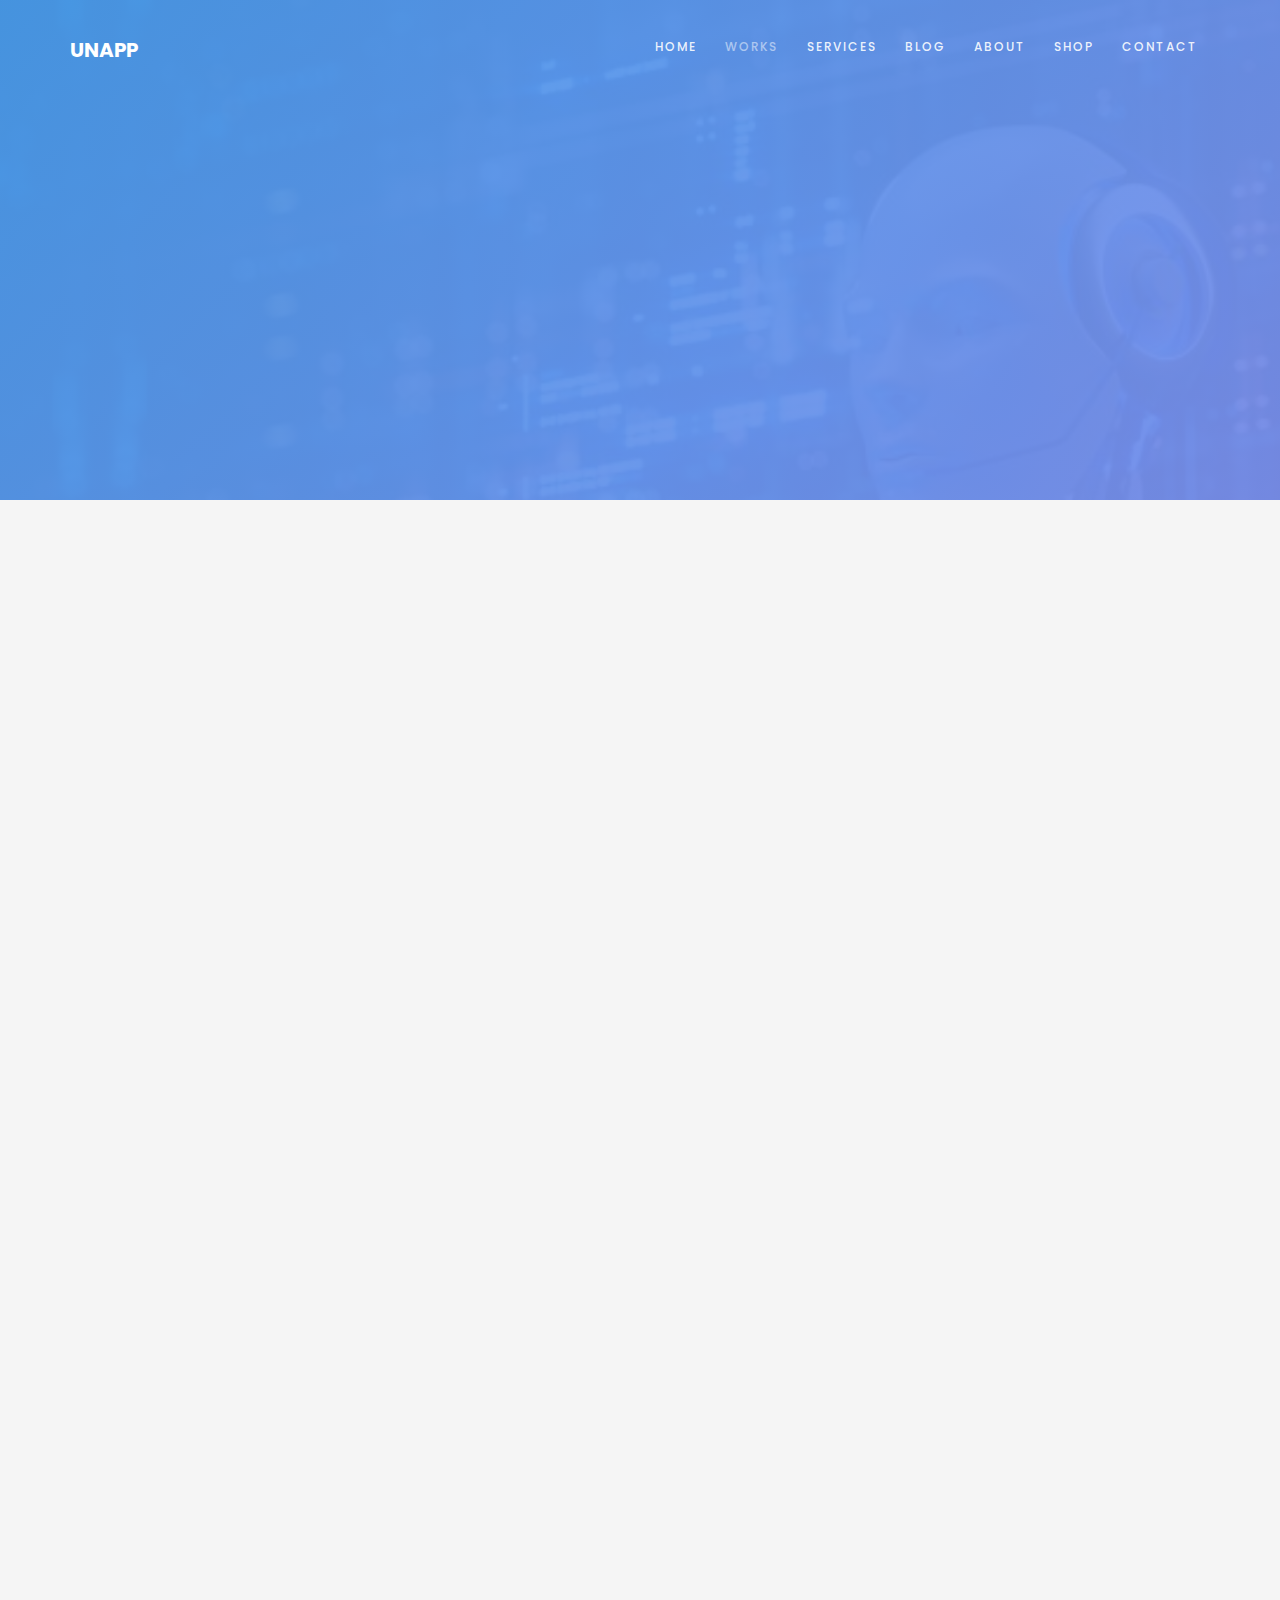
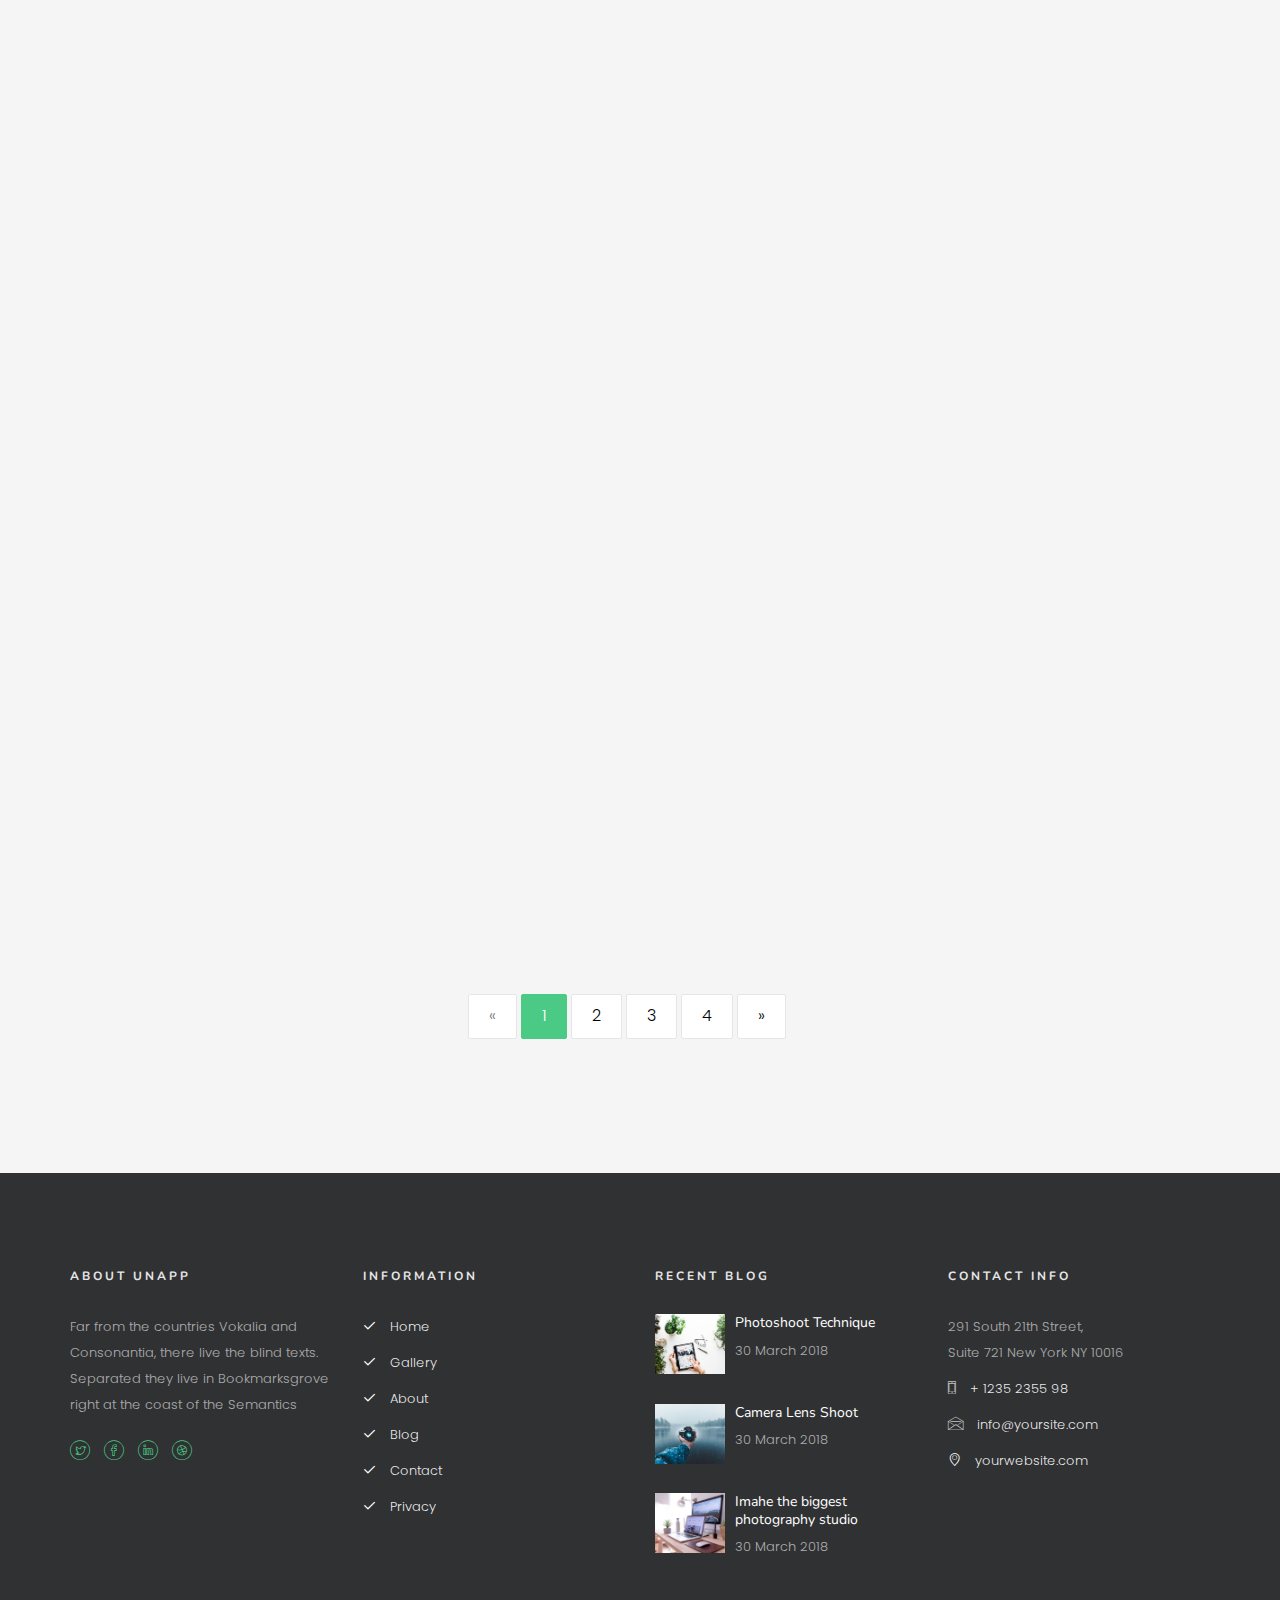
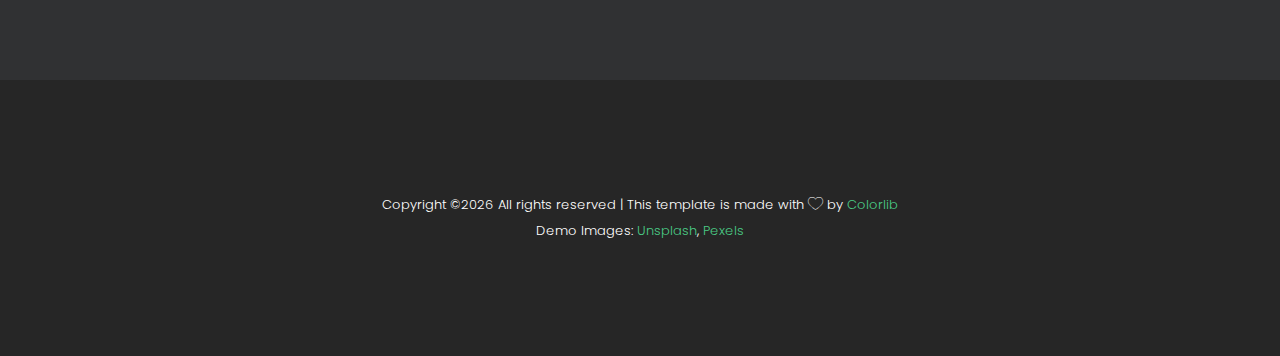
<file: work.html>
<!DOCTYPE HTML>
<html>
	<head>
	<meta charset="utf-8">
	<meta http-equiv="X-UA-Compatible" content="IE=edge">
	<title>unapp Template</title>
	<meta name="viewport" content="width=device-width, initial-scale=1">
	<meta name="description" content="" />
	<meta name="keywords" content="" />
	<meta name="author" content="" />

  <!-- Facebook and Twitter integration -->
	<meta property="og:title" content=""/>
	<meta property="og:image" content=""/>
	<meta property="og:url" content=""/>
	<meta property="og:site_name" content=""/>
	<meta property="og:description" content=""/>
	<meta name="twitter:title" content="" />
	<meta name="twitter:image" content="" />
	<meta name="twitter:url" content="" />
	<meta name="twitter:card" content="" />

	<link href="https://fonts.googleapis.com/css?family=Poppins:300,400,500,600" rel="stylesheet">
	<link href="https://fonts.googleapis.com/css?family=Nunito:200,300,400" rel="stylesheet">
	
	<!-- Animate.css -->
	<link rel="stylesheet" href="css/animate.css">
	<!-- Icomoon Icon Fonts-->
	<link rel="stylesheet" href="css/icomoon.css">
	<!-- Bootstrap  -->
	<link rel="stylesheet" href="css/bootstrap.css">

	<!-- Magnific Popup -->
	<link rel="stylesheet" href="css/magnific-popup.css">

	<!-- Owl Carousel -->
	<link rel="stylesheet" href="css/owl.carousel.min.css">
	<link rel="stylesheet" href="css/owl.theme.default.min.css">

	<!-- Theme style  -->
	<link rel="stylesheet" href="css/style.css">

	<!-- Modernizr JS -->
	<script src="js/modernizr-2.6.2.min.js"></script>
	<!-- FOR IE9 below -->
	<!--[if lt IE 9]>
	<script src="js/respond.min.js"></script>
	<![endif]-->

	</head>
	<body>
		
	<div class="colorlib-loader"></div>

	<div id="page">
		<nav class="colorlib-nav" role="navigation">
			<div class="top-menu">
				<div class="container">
					<div class="row">
						<div class="col-md-2">
							<div id="colorlib-logo"><a href="index.html">Unapp</a></div>
						</div>
						<div class="col-md-10 text-right menu-1">
							<ul>
								<li><a href="index.html">Home</a></li>
								<li class="has-dropdown active">
									<a href="work.html">Works</a>
									<ul class="dropdown">
										<li><a href="work-grid.html">Works grid with text</a></li>
										<li><a href="work-grid-without-text.html">Works grid w/o text</a></li>
									</ul>
								</li>
								<li><a href="services.html">Services</a></li>
								<li><a href="blog.html">Blog</a></li>
								<li><a href="about.html">About</a></li>
								<li><a href="shop.html">Shop</a></li>
								<li><a href="contact.html">Contact</a></li>
							</ul>
						</div>
					</div>
				</div>
			</div>
		</nav>

		<section id="home" class="video-hero" style="height: 500px; background-image: url(images/cover_img_1.jpg);  background-size:cover; background-position: center center;background-attachment:fixed;" data-section="home">
		<div class="overlay"></div>
			<div class="display-t display-t2 text-center">
				<div class="display-tc display-tc2">
					<div class="container">
						<div class="col-md-12 col-md-offset-0">
							<div class="animate-box">
								<h2>Portfolio</h2>
								<p class="breadcrumbs"><span><a href="index.html">Home</a></span> <span>Work</span></p>
							</div>
						</div>
					</div>
				</div>
			</div>
		</section>

		<div class="colorlib-work">
			<div class="container">
				<div class="row">
					<div class="col-md-12">
						<div class="work-flex">
							<div class="half animate-box">
								<div class="row no-gutters">
									<div class="col-md-12 col-md-push-12 no-gutters">
										<a href="#" class="work-img" style="background-image: url(images/work-1.jpg);"></a>
									</div>
								</div>
							</div>
							<div class="half animate-box">
								<div class="row no-gutters">
									<div class="col-md-12 col-md-pull-12 no-gutters">
										<div class="display-t desc">
											<div class="display-tc">
												<h2><a href="#">A beige chair at a basket</a></h2>
												<p>Even the all-powerful Pointing has no control about the blind texts it is an almost unorthographic life</p>
											</div>
										</div>
									</div>
								</div>
							</div>
						</div>
					</div>

					<div class="col-md-12">
						<div class="work-flex">
							<div class="half animate-box">
								<div class="row no-gutters">
									<div class="col-md-12 no-gutters">
										<a href="#" class="work-img" style="background-image: url(images/work-2.jpg);"></a>
									</div>
								</div>
							</div>
							<div class="half animate-box">
								<div class="row no-gutters">
									<div class="col-md-12 no-gutters">
										<div class="display-t desc">
											<div class="display-tc">
												<h2><a href="#">A beige chair at a small white desk</a></h2>
												<p>Even the all-powerful Pointing has no control about the blind texts it is an almost unorthographic life</p>
											</div>
										</div>
									</div>
								</div>
							</div>
						</div>
					</div>

					<div class="col-md-12">
						<div class="work-flex">
							<div class="half animate-box">
								<div class="row no-gutters">
									<div class="col-md-12 col-md-push-12 no-gutters">
										<a href="#" class="work-img" style="background-image: url(images/work-3.jpg);"></a>
									</div>
								</div>
							</div>
							<div class="half animate-box">
								<div class="row no-gutters">
									<div class="col-md-12 col-md-pull-12 no-gutters">
										<div class="display-t desc">
											<div class="display-tc">
												<h2><a href="#">A beige chair at a basket</a></h2>
												<p>Even the all-powerful Pointing has no control about the blind texts it is an almost unorthographic life</p>
											</div>
										</div>
									</div>
								</div>
							</div>
						</div>
					</div>

					<div class="col-md-12">
						<div class="work-flex">
							<div class="half animate-box">
								<div class="row no-gutters">
									<div class="col-md-12 no-gutters">
										<a href="#" class="work-img" style="background-image: url(images/work-4.jpg);"></a>
									</div>
								</div>
							</div>
							<div class="half animate-box">
								<div class="row no-gutters">
									<div class="col-md-12 no-gutters">
										<div class="display-t desc">
											<div class="display-tc">
												<h2><a href="#">A beige chair at a small white desk</a></h2>
												<p>Even the all-powerful Pointing has no control about the blind texts it is an almost unorthographic life</p>
											</div>
										</div>
									</div>
								</div>
							</div>
						</div>
					</div>
				</div>
				<div class="row">
					<div class="col-md-12 text-center">
						<ul class="pagination">
							<li class="disabled"><a href="#">&laquo;</a></li>
							<li class="active"><a href="#">1</a></li>
							<li><a href="#">2</a></li>
							<li><a href="#">3</a></li>
							<li><a href="#">4</a></li>
							<li><a href="#">&raquo;</a></li>
						</ul>
					</div>
				</div>
			</div>
		</div>

		<footer id="colorlib-footer">
			<div class="container">
				<div class="row row-pb-md">
					<div class="col-md-3 colorlib-widget">
						<h4>About unapp</h4>
						<p>Far from the countries Vokalia and Consonantia, there live the blind texts. Separated they live in Bookmarksgrove right at the coast of the Semantics</p>
						<p>
							<ul class="colorlib-social-icons">
								<li><a href="#"><i class="icon-twitter"></i></a></li>
								<li><a href="#"><i class="icon-facebook"></i></a></li>
								<li><a href="#"><i class="icon-linkedin"></i></a></li>
								<li><a href="#"><i class="icon-dribbble"></i></a></li>
							</ul>
						</p>
					</div>
					<div class="col-md-3 colorlib-widget">
						<h4>Information</h4>
						<p>
							<ul class="colorlib-footer-links">
								<li><a href="#"><i class="icon-check"></i> Home</a></li>
								<li><a href="#"><i class="icon-check"></i> Gallery</a></li>
								<li><a href="#"><i class="icon-check"></i> About</a></li>
								<li><a href="#"><i class="icon-check"></i> Blog</a></li>
								<li><a href="#"><i class="icon-check"></i> Contact</a></li>
								<li><a href="#"><i class="icon-check"></i> Privacy</a></li>
							</ul>
						</p>
					</div>

					<div class="col-md-3 colorlib-widget">
						<h4>Recent Blog</h4>
						<div class="f-blog">
							<a href="blog.html" class="blog-img" style="background-image: url(images/blog-1.jpg);">
							</a>
							<div class="desc">
								<h2><a href="blog.html">Photoshoot Technique</a></h2>
								<p class="admin"><span>30 March 2018</span></p>
							</div>
						</div>
						<div class="f-blog">
							<a href="blog.html" class="blog-img" style="background-image: url(images/blog-2.jpg);">
							</a>
							<div class="desc">
								<h2><a href="blog.html">Camera Lens Shoot</a></h2>
								<p class="admin"><span>30 March 2018</span></p>
							</div>
						</div>
						<div class="f-blog">
							<a href="blog.html" class="blog-img" style="background-image: url(images/blog-3.jpg);">
							</a>
							<div class="desc">
								<h2><a href="blog.html">Imahe the biggest photography studio</a></h2>
								<p class="admin"><span>30 March 2018</span></p>
							</div>
						</div>
					</div>

					<div class="col-md-3 colorlib-widget">
						<h4>Contact Info</h4>
						<ul class="colorlib-footer-links">
							<li>291 South 21th Street, <br> Suite 721 New York NY 10016</li>
							<li><a href="tel://1234567920"><i class="icon-phone"></i> + 1235 2355 98</a></li>
							<li><a href="mailto:info@yoursite.com"><i class="icon-envelope"></i> info@yoursite.com</a></li>
							<li><a href="#"><i class="icon-location4"></i> yourwebsite.com</a></li>
						</ul>
					</div>
				</div>
			</div>
			<div class="copy">
				<div class="container">
					<div class="row">
						<div class="col-md-12 text-center">
							<p>
								 <!-- Link back to Colorlib can't be removed. Template is licensed under CC BY 3.0. -->
Copyright &copy;<script>document.write(new Date().getFullYear());</script> All rights reserved | This template is made with <i class="icon-heart" aria-hidden="true"></i> by <a href="https://colorlib.com" target="_blank">Colorlib</a>
<!-- Link back to Colorlib can't be removed. Template is licensed under CC BY 3.0. --><br> 
								Demo Images: <a href="http://unsplash.co/" target="_blank">Unsplash</a>, <a href="http://pexels.com/" target="_blank">Pexels</a>
							</p>
						</div>
					</div>
				</div>
			</div>
		</footer>
	</div>

	<div class="gototop js-top">
		<a href="#" class="js-gotop"><i class="icon-arrow-up2"></i></a>
	</div>
	
	<!-- jQuery -->
	<script src="js/jquery.min.js"></script>
	<!-- jQuery Easing -->
	<script src="js/jquery.easing.1.3.js"></script>
	<!-- Bootstrap -->
	<script src="js/bootstrap.min.js"></script>
	<!-- Waypoints -->
	<script src="js/jquery.waypoints.min.js"></script>
	<!-- Stellar Parallax -->
	<script src="js/jquery.stellar.min.js"></script>
	<!-- YTPlayer -->
	<script src="js/jquery.mb.YTPlayer.min.js"></script>
	<!-- Owl carousel -->
	<script src="js/owl.carousel.min.js"></script>
	<!-- Magnific Popup -->
	<script src="js/jquery.magnific-popup.min.js"></script>
	<script src="js/magnific-popup-options.js"></script>
	<!-- Counters -->
	<script src="js/jquery.countTo.js"></script>
	<!-- Main -->
	<script src="js/main.js"></script>

	</body>
</html>
</file>
<file: css/icomoon.css>
@font-face {
  font-family: 'icomoon';
  src:  url('fonts/icomoon.eot?5j2n32');
  src:  url('fonts/icomoon.eot?5j2n32#iefix') format('embedded-opentype'),
    url('fonts/icomoon.ttf?5j2n32') format('truetype'),
    url('fonts/icomoon.woff?5j2n32') format('woff'),
    url('fonts/icomoon.svg?5j2n32#icomoon') format('svg');
  font-weight: normal;
  font-style: normal;
}

[class^="icon-"], [class*=" icon-"] {
  /* use !important to prevent issues with browser extensions that change fonts */
  font-family: 'icomoon' !important;
  speak: none;
  font-style: normal;
  font-weight: normal;
  font-variant: normal;
  text-transform: none;
  line-height: 1;

  /* Better Font Rendering =========== */
  -webkit-font-smoothing: antialiased;
  -moz-osx-font-smoothing: grayscale;
}

.icon-eye2:before {
  content: "\e064";
}
.icon-paper-clip:before {
  content: "\e065";
}
.icon-mail5:before {
  content: "\e066";
}
.icon-toggle:before {
  content: "\e067";
}
.icon-layout:before {
  content: "\e068";
}
.icon-link2:before {
  content: "\e069";
}
.icon-bell2:before {
  content: "\e06a";
}
.icon-lock3:before {
  content: "\e06b";
}
.icon-unlock:before {
  content: "\e06c";
}
.icon-ribbon2:before {
  content: "\e06d";
}
.icon-image2:before {
  content: "\e06e";
}
.icon-signal:before {
  content: "\e06f";
}
.icon-target3:before {
  content: "\e070";
}
.icon-clipboard3:before {
  content: "\e071";
}
.icon-clock3:before {
  content: "\e072";
}
.icon-watch:before {
  content: "\e073";
}
.icon-air-play:before {
  content: "\e074";
}
.icon-camera3:before {
  content: "\e075";
}
.icon-video2:before {
  content: "\e076";
}
.icon-disc:before {
  content: "\e077";
}
.icon-printer3:before {
  content: "\e078";
}
.icon-monitor:before {
  content: "\e079";
}
.icon-server:before {
  content: "\e07a";
}
.icon-cog2:before {
  content: "\e07b";
}
.icon-heart3:before {
  content: "\e07c";
}
.icon-paragraph:before {
  content: "\e07d";
}
.icon-align-justify:before {
  content: "\e07e";
}
.icon-align-left:before {
  content: "\e07f";
}
.icon-align-center:before {
  content: "\e080";
}
.icon-align-right:before {
  content: "\e081";
}
.icon-book2:before {
  content: "\e082";
}
.icon-layers2:before {
  content: "\e083";
}
.icon-stack2:before {
  content: "\e084";
}
.icon-stack-2:before {
  content: "\e085";
}
.icon-paper:before {
  content: "\e086";
}
.icon-paper-stack:before {
  content: "\e087";
}
.icon-search3:before {
  content: "\e088";
}
.icon-zoom-in2:before {
  content: "\e089";
}
.icon-zoom-out2:before {
  content: "\e08a";
}
.icon-reply2:before {
  content: "\e08b";
}
.icon-circle-plus:before {
  content: "\e08c";
}
.icon-circle-minus:before {
  content: "\e08d";
}
.icon-circle-check:before {
  content: "\e08e";
}
.icon-circle-cross:before {
  content: "\e08f";
}
.icon-square-plus:before {
  content: "\e090";
}
.icon-square-minus:before {
  content: "\e091";
}
.icon-square-check:before {
  content: "\e092";
}
.icon-square-cross:before {
  content: "\e093";
}
.icon-microphone:before {
  content: "\e094";
}
.icon-record:before {
  content: "\e095";
}
.icon-skip-back:before {
  content: "\e096";
}
.icon-rewind:before {
  content: "\e097";
}
.icon-play4:before {
  content: "\e098";
}
.icon-pause3:before {
  content: "\e099";
}
.icon-stop3:before {
  content: "\e09a";
}
.icon-fast-forward:before {
  content: "\e09b";
}
.icon-skip-forward:before {
  content: "\e09c";
}
.icon-shuffle2:before {
  content: "\e09d";
}
.icon-repeat:before {
  content: "\e09e";
}
.icon-folder2:before {
  content: "\e09f";
}
.icon-umbrella:before {
  content: "\e0a0";
}
.icon-moon:before {
  content: "\e0a1";
}
.icon-thermometer:before {
  content: "\e0a2";
}
.icon-drop:before {
  content: "\e0a3";
}
.icon-sun2:before {
  content: "\e0a4";
}
.icon-cloud3:before {
  content: "\e0a5";
}
.icon-cloud-upload2:before {
  content: "\e0a6";
}
.icon-cloud-download2:before {
  content: "\e0a7";
}
.icon-upload4:before {
  content: "\e0a8";
}
.icon-download4:before {
  content: "\e0a9";
}
.icon-location3:before {
  content: "\e0aa";
}
.icon-location-2:before {
  content: "\e0ab";
}
.icon-map3:before {
  content: "\e0ac";
}
.icon-battery:before {
  content: "\e0ad";
}
.icon-head:before {
  content: "\e0ae";
}
.icon-briefcase3:before {
  content: "\e0af";
}
.icon-speech-bubble:before {
  content: "\e0b0";
}
.icon-anchor2:before {
  content: "\e0b1";
}
.icon-globe2:before {
  content: "\e0b2";
}
.icon-box:before {
  content: "\e0b3";
}
.icon-reload:before {
  content: "\e0b4";
}
.icon-share3:before {
  content: "\e0b5";
}
.icon-marquee:before {
  content: "\e0b6";
}
.icon-marquee-plus:before {
  content: "\e0b7";
}
.icon-marquee-minus:before {
  content: "\e0b8";
}
.icon-tag:before {
  content: "\e0b9";
}
.icon-power2:before {
  content: "\e0ba";
}
.icon-command2:before {
  content: "\e0bb";
}
.icon-alt:before {
  content: "\e0bc";
}
.icon-esc:before {
  content: "\e0bd";
}
.icon-bar-graph:before {
  content: "\e0be";
}
.icon-bar-graph-2:before {
  content: "\e0bf";
}
.icon-pie-graph:before {
  content: "\e0c0";
}
.icon-star:before {
  content: "\e0c1";
}
.icon-arrow-left3:before {
  content: "\e0c2";
}
.icon-arrow-right3:before {
  content: "\e0c3";
}
.icon-arrow-up3:before {
  content: "\e0c4";
}
.icon-arrow-down3:before {
  content: "\e0c5";
}
.icon-volume:before {
  content: "\e0c6";
}
.icon-mute:before {
  content: "\e0c7";
}
.icon-content-right:before {
  content: "\e100";
}
.icon-content-left:before {
  content: "\e101";
}
.icon-grid2:before {
  content: "\e102";
}
.icon-grid-2:before {
  content: "\e103";
}
.icon-columns:before {
  content: "\e104";
}
.icon-loader:before {
  content: "\e105";
}
.icon-bag:before {
  content: "\e106";
}
.icon-ban:before {
  content: "\e107";
}
.icon-flag3:before {
  content: "\e108";
}
.icon-trash:before {
  content: "\e109";
}
.icon-expand2:before {
  content: "\e110";
}
.icon-contract:before {
  content: "\e111";
}
.icon-maximize:before {
  content: "\e112";
}
.icon-minimize:before {
  content: "\e113";
}
.icon-plus2:before {
  content: "\e114";
}
.icon-minus2:before {
  content: "\e115";
}
.icon-check:before {
  content: "\e116";
}
.icon-cross2:before {
  content: "\e117";
}
.icon-move:before {
  content: "\e118";
}
.icon-delete:before {
  content: "\e119";
}
.icon-menu5:before {
  content: "\e120";
}
.icon-archive:before {
  content: "\e121";
}
.icon-inbox:before {
  content: "\e122";
}
.icon-outbox:before {
  content: "\e123";
}
.icon-file:before {
  content: "\e124";
}
.icon-file-add:before {
  content: "\e125";
}
.icon-file-subtract:before {
  content: "\e126";
}
.icon-help:before {
  content: "\e127";
}
.icon-open:before {
  content: "\e128";
}
.icon-ellipsis:before {
  content: "\e129";
}
.icon-heart4:before {
  content: "\e900";
}
.icon-cloud4:before {
  content: "\e901";
}
.icon-star2:before {
  content: "\e902";
}
.icon-tv2:before {
  content: "\e903";
}
.icon-sound:before {
  content: "\e904";
}
.icon-video3:before {
  content: "\e905";
}
.icon-trash2:before {
  content: "\e906";
}
.icon-user2:before {
  content: "\e907";
}
.icon-key3:before {
  content: "\e908";
}
.icon-search4:before {
  content: "\e909";
}
.icon-settings:before {
  content: "\e90a";
}
.icon-camera4:before {
  content: "\e90b";
}
.icon-tag2:before {
  content: "\e90c";
}
.icon-lock4:before {
  content: "\e90d";
}
.icon-bulb:before {
  content: "\e90e";
}
.icon-pen2:before {
  content: "\e90f";
}
.icon-diamond:before {
  content: "\e910";
}
.icon-display2:before {
  content: "\e911";
}
.icon-location4:before {
  content: "\e912";
}
.icon-eye3:before {
  content: "\e913";
}
.icon-bubble3:before {
  content: "\e914";
}
.icon-stack3:before {
  content: "\e915";
}
.icon-cup:before {
  content: "\e916";
}
.icon-phone3:before {
  content: "\e917";
}
.icon-news:before {
  content: "\e918";
}
.icon-mail6:before {
  content: "\e919";
}
.icon-like:before {
  content: "\e91a";
}
.icon-photo:before {
  content: "\e91b";
}
.icon-note:before {
  content: "\e91c";
}
.icon-clock4:before {
  content: "\e91d";
}
.icon-paperplane:before {
  content: "\e91e";
}
.icon-params:before {
  content: "\e91f";
}
.icon-banknote:before {
  content: "\e920";
}
.icon-data:before {
  content: "\e921";
}
.icon-music2:before {
  content: "\e922";
}
.icon-megaphone2:before {
  content: "\e923";
}
.icon-study:before {
  content: "\e924";
}
.icon-lab2:before {
  content: "\e925";
}
.icon-food:before {
  content: "\e926";
}
.icon-t-shirt:before {
  content: "\e927";
}
.icon-fire2:before {
  content: "\e928";
}
.icon-clip:before {
  content: "\e929";
}
.icon-shop:before {
  content: "\e92a";
}
.icon-calendar3:before {
  content: "\e92b";
}
.icon-wallet2:before {
  content: "\e92c";
}
.icon-vynil:before {
  content: "\e92d";
}
.icon-truck2:before {
  content: "\e92e";
}
.icon-world:before {
  content: "\e92f";
}
.icon-mobile:before {
  content: "\e000";
}
.icon-laptop:before {
  content: "\e001";
}
.icon-desktop:before {
  content: "\e002";
}
.icon-tablet:before {
  content: "\e003";
}
.icon-phone:before {
  content: "\e004";
}
.icon-document:before {
  content: "\e005";
}
.icon-documents:before {
  content: "\e006";
}
.icon-search:before {
  content: "\e007";
}
.icon-clipboard:before {
  content: "\e008";
}
.icon-newspaper:before {
  content: "\e009";
}
.icon-notebook:before {
  content: "\e00a";
}
.icon-book-open:before {
  content: "\e00b";
}
.icon-browser:before {
  content: "\e00c";
}
.icon-calendar:before {
  content: "\e00d";
}
.icon-presentation:before {
  content: "\e00e";
}
.icon-picture:before {
  content: "\e00f";
}
.icon-pictures:before {
  content: "\e010";
}
.icon-video:before {
  content: "\e011";
}
.icon-camera:before {
  content: "\e012";
}
.icon-printer:before {
  content: "\e013";
}
.icon-toolbox:before {
  content: "\e014";
}
.icon-briefcase:before {
  content: "\e015";
}
.icon-wallet:before {
  content: "\e016";
}
.icon-gift:before {
  content: "\e017";
}
.icon-bargraph:before {
  content: "\e018";
}
.icon-grid:before {
  content: "\e019";
}
.icon-expand:before {
  content: "\e01a";
}
.icon-focus:before {
  content: "\e01b";
}
.icon-edit:before {
  content: "\e01c";
}
.icon-adjustments:before {
  content: "\e01d";
}
.icon-ribbon:before {
  content: "\e01e";
}
.icon-hourglass:before {
  content: "\e01f";
}
.icon-lock:before {
  content: "\e020";
}
.icon-megaphone:before {
  content: "\e021";
}
.icon-shield:before {
  content: "\e022";
}
.icon-trophy:before {
  content: "\e023";
}
.icon-flag:before {
  content: "\e024";
}
.icon-map:before {
  content: "\e025";
}
.icon-puzzle:before {
  content: "\e026";
}
.icon-basket:before {
  content: "\e027";
}
.icon-envelope:before {
  content: "\e028";
}
.icon-streetsign:before {
  content: "\e029";
}
.icon-telescope:before {
  content: "\e02a";
}
.icon-gears:before {
  content: "\e02b";
}
.icon-key:before {
  content: "\e02c";
}
.icon-paperclip:before {
  content: "\e02d";
}
.icon-attachment:before {
  content: "\e02e";
}
.icon-pricetags:before {
  content: "\e02f";
}
.icon-lightbulb:before {
  content: "\e030";
}
.icon-layers:before {
  content: "\e031";
}
.icon-pencil:before {
  content: "\e032";
}
.icon-tools:before {
  content: "\e033";
}
.icon-tools-2:before {
  content: "\e034";
}
.icon-scissors:before {
  content: "\e035";
}
.icon-paintbrush:before {
  content: "\e036";
}
.icon-magnifying-glass:before {
  content: "\e037";
}
.icon-circle-compass:before {
  content: "\e038";
}
.icon-linegraph:before {
  content: "\e039";
}
.icon-mic:before {
  content: "\e03a";
}
.icon-strategy:before {
  content: "\e03b";
}
.icon-beaker:before {
  content: "\e03c";
}
.icon-caution:before {
  content: "\e03d";
}
.icon-recycle:before {
  content: "\e03e";
}
.icon-anchor:before {
  content: "\e03f";
}
.icon-profile-male:before {
  content: "\e040";
}
.icon-profile-female:before {
  content: "\e041";
}
.icon-bike:before {
  content: "\e042";
}
.icon-wine:before {
  content: "\e043";
}
.icon-hotairballoon:before {
  content: "\e044";
}
.icon-globe:before {
  content: "\e045";
}
.icon-genius:before {
  content: "\e046";
}
.icon-map-pin:before {
  content: "\e047";
}
.icon-dial:before {
  content: "\e048";
}
.icon-chat:before {
  content: "\e049";
}
.icon-heart:before {
  content: "\e04a";
}
.icon-cloud:before {
  content: "\e04b";
}
.icon-upload:before {
  content: "\e04c";
}
.icon-download:before {
  content: "\e04d";
}
.icon-target:before {
  content: "\e04e";
}
.icon-hazardous:before {
  content: "\e04f";
}
.icon-piechart:before {
  content: "\e050";
}
.icon-speedometer:before {
  content: "\e051";
}
.icon-global:before {
  content: "\e052";
}
.icon-compass:before {
  content: "\e053";
}
.icon-lifesaver:before {
  content: "\e054";
}
.icon-clock:before {
  content: "\e055";
}
.icon-aperture:before {
  content: "\e056";
}
.icon-quote:before {
  content: "\e057";
}
.icon-scope:before {
  content: "\e058";
}
.icon-alarmclock:before {
  content: "\e059";
}
.icon-refresh:before {
  content: "\e05a";
}
.icon-happy:before {
  content: "\e05b";
}
.icon-sad:before {
  content: "\e05c";
}
.icon-facebook:before {
  content: "\e05d";
}
.icon-twitter:before {
  content: "\e05e";
}
.icon-googleplus:before {
  content: "\e05f";
}
.icon-rss:before {
  content: "\e060";
}
.icon-tumblr:before {
  content: "\e061";
}
.icon-linkedin:before {
  content: "\e062";
}
.icon-dribbble:before {
  content: "\e063";
}
.icon-home:before {
  content: "\e930";
}
.icon-home2:before {
  content: "\e931";
}
.icon-home3:before {
  content: "\e932";
}
.icon-office:before {
  content: "\e933";
}
.icon-newspaper2:before {
  content: "\e934";
}
.icon-pencil2:before {
  content: "\e935";
}
.icon-pencil22:before {
  content: "\e936";
}
.icon-quill:before {
  content: "\e937";
}
.icon-pen:before {
  content: "\e938";
}
.icon-blog:before {
  content: "\e939";
}
.icon-eyedropper:before {
  content: "\e93a";
}
.icon-droplet:before {
  content: "\e93b";
}
.icon-paint-format:before {
  content: "\e93c";
}
.icon-image:before {
  content: "\e93d";
}
.icon-images:before {
  content: "\e93e";
}
.icon-camera2:before {
  content: "\e93f";
}
.icon-headphones:before {
  content: "\e940";
}
.icon-music:before {
  content: "\e941";
}
.icon-play:before {
  content: "\e942";
}
.icon-film:before {
  content: "\e943";
}
.icon-video-camera:before {
  content: "\e944";
}
.icon-dice:before {
  content: "\e945";
}
.icon-pacman:before {
  content: "\e946";
}
.icon-spades:before {
  content: "\e947";
}
.icon-clubs:before {
  content: "\e948";
}
.icon-diamonds:before {
  content: "\e949";
}
.icon-bullhorn:before {
  content: "\e94a";
}
.icon-connection:before {
  content: "\e94b";
}
.icon-podcast:before {
  content: "\e94c";
}
.icon-feed:before {
  content: "\e94d";
}
.icon-mic2:before {
  content: "\e94e";
}
.icon-book:before {
  content: "\e94f";
}
.icon-books:before {
  content: "\e950";
}
.icon-library:before {
  content: "\e951";
}
.icon-file-text:before {
  content: "\e952";
}
.icon-profile:before {
  content: "\e953";
}
.icon-file-empty:before {
  content: "\e954";
}
.icon-files-empty:before {
  content: "\e955";
}
.icon-file-text2:before {
  content: "\e956";
}
.icon-file-picture:before {
  content: "\e957";
}
.icon-file-music:before {
  content: "\e958";
}
.icon-file-play:before {
  content: "\e959";
}
.icon-file-video:before {
  content: "\e95a";
}
.icon-file-zip:before {
  content: "\e95b";
}
.icon-copy:before {
  content: "\e95c";
}
.icon-paste:before {
  content: "\e95d";
}
.icon-stack:before {
  content: "\e95e";
}
.icon-folder:before {
  content: "\e95f";
}
.icon-folder-open:before {
  content: "\e960";
}
.icon-folder-plus:before {
  content: "\e961";
}
.icon-folder-minus:before {
  content: "\e962";
}
.icon-folder-download:before {
  content: "\e963";
}
.icon-folder-upload:before {
  content: "\e964";
}
.icon-price-tag:before {
  content: "\e965";
}
.icon-price-tags:before {
  content: "\e966";
}
.icon-barcode:before {
  content: "\e967";
}
.icon-qrcode:before {
  content: "\e968";
}
.icon-ticket:before {
  content: "\e969";
}
.icon-cart:before {
  content: "\e96a";
}
.icon-coin-dollar:before {
  content: "\e96b";
}
.icon-coin-euro:before {
  content: "\e96c";
}
.icon-coin-pound:before {
  content: "\e96d";
}
.icon-coin-yen:before {
  content: "\e96e";
}
.icon-credit-card:before {
  content: "\e96f";
}
.icon-calculator:before {
  content: "\e970";
}
.icon-lifebuoy:before {
  content: "\e971";
}
.icon-phone2:before {
  content: "\e972";
}
.icon-phone-hang-up:before {
  content: "\e973";
}
.icon-address-book:before {
  content: "\e974";
}
.icon-envelop:before {
  content: "\e975";
}
.icon-pushpin:before {
  content: "\e976";
}
.icon-location:before {
  content: "\e977";
}
.icon-location2:before {
  content: "\e978";
}
.icon-compass2:before {
  content: "\e979";
}
.icon-compass22:before {
  content: "\e97a";
}
.icon-map2:before {
  content: "\e97b";
}
.icon-map22:before {
  content: "\e97c";
}
.icon-history:before {
  content: "\e97d";
}
.icon-clock2:before {
  content: "\e97e";
}
.icon-clock22:before {
  content: "\e97f";
}
.icon-alarm:before {
  content: "\e980";
}
.icon-bell:before {
  content: "\e981";
}
.icon-stopwatch:before {
  content: "\e982";
}
.icon-calendar2:before {
  content: "\e983";
}
.icon-printer2:before {
  content: "\e984";
}
.icon-keyboard:before {
  content: "\e985";
}
.icon-display:before {
  content: "\e986";
}
.icon-laptop2:before {
  content: "\e987";
}
.icon-mobile2:before {
  content: "\e988";
}
.icon-mobile22:before {
  content: "\e989";
}
.icon-tablet2:before {
  content: "\e98a";
}
.icon-tv:before {
  content: "\e98b";
}
.icon-drawer:before {
  content: "\e98c";
}
.icon-drawer2:before {
  content: "\e98d";
}
.icon-box-add:before {
  content: "\e98e";
}
.icon-box-remove:before {
  content: "\e98f";
}
.icon-download3:before {
  content: "\e990";
}
.icon-upload2:before {
  content: "\e991";
}
.icon-floppy-disk:before {
  content: "\e992";
}
.icon-drive:before {
  content: "\e993";
}
.icon-database:before {
  content: "\e994";
}
.icon-undo:before {
  content: "\e995";
}
.icon-redo:before {
  content: "\e996";
}
.icon-undo2:before {
  content: "\e997";
}
.icon-redo2:before {
  content: "\e998";
}
.icon-forward:before {
  content: "\e999";
}
.icon-reply:before {
  content: "\e99a";
}
.icon-bubble:before {
  content: "\e99b";
}
.icon-bubbles:before {
  content: "\e99c";
}
.icon-bubbles2:before {
  content: "\e99d";
}
.icon-bubble2:before {
  content: "\e99e";
}
.icon-bubbles3:before {
  content: "\e99f";
}
.icon-bubbles4:before {
  content: "\e9a0";
}
.icon-user:before {
  content: "\e9a1";
}
.icon-users:before {
  content: "\e9a2";
}
.icon-user-plus:before {
  content: "\e9a3";
}
.icon-user-minus:before {
  content: "\e9a4";
}
.icon-user-check:before {
  content: "\e9a5";
}
.icon-user-tie:before {
  content: "\e9a6";
}
.icon-quotes-left:before {
  content: "\e9a7";
}
.icon-quotes-right:before {
  content: "\e9a8";
}
.icon-hour-glass:before {
  content: "\e9a9";
}
.icon-spinner:before {
  content: "\e9aa";
}
.icon-spinner2:before {
  content: "\e9ab";
}
.icon-spinner3:before {
  content: "\e9ac";
}
.icon-spinner4:before {
  content: "\e9ad";
}
.icon-spinner5:before {
  content: "\e9ae";
}
.icon-spinner6:before {
  content: "\e9af";
}
.icon-spinner7:before {
  content: "\e9b0";
}
.icon-spinner8:before {
  content: "\e9b1";
}
.icon-spinner9:before {
  content: "\e9b2";
}
.icon-spinner10:before {
  content: "\e9b3";
}
.icon-spinner11:before {
  content: "\e9b4";
}
.icon-binoculars:before {
  content: "\e9b5";
}
.icon-search2:before {
  content: "\e9b6";
}
.icon-zoom-in:before {
  content: "\e9b7";
}
.icon-zoom-out:before {
  content: "\e9b8";
}
.icon-enlarge:before {
  content: "\e9b9";
}
.icon-shrink:before {
  content: "\e9ba";
}
.icon-enlarge2:before {
  content: "\e9bb";
}
.icon-shrink2:before {
  content: "\e9bc";
}
.icon-key2:before {
  content: "\e9bd";
}
.icon-key22:before {
  content: "\e9be";
}
.icon-lock2:before {
  content: "\e9bf";
}
.icon-unlocked:before {
  content: "\e9c0";
}
.icon-wrench:before {
  content: "\e9c1";
}
.icon-equalizer:before {
  content: "\e9c2";
}
.icon-equalizer2:before {
  content: "\e9c3";
}
.icon-cog:before {
  content: "\e9c4";
}
.icon-cogs:before {
  content: "\e9c5";
}
.icon-hammer:before {
  content: "\e9c6";
}
.icon-magic-wand:before {
  content: "\e9c7";
}
.icon-aid-kit:before {
  content: "\e9c8";
}
.icon-bug:before {
  content: "\e9c9";
}
.icon-pie-chart:before {
  content: "\e9ca";
}
.icon-stats-dots:before {
  content: "\e9cb";
}
.icon-stats-bars:before {
  content: "\e9cc";
}
.icon-stats-bars2:before {
  content: "\e9cd";
}
.icon-trophy2:before {
  content: "\e9ce";
}
.icon-gift2:before {
  content: "\e9cf";
}
.icon-glass:before {
  content: "\e9d0";
}
.icon-glass2:before {
  content: "\e9d1";
}
.icon-mug:before {
  content: "\e9d2";
}
.icon-spoon-knife:before {
  content: "\e9d3";
}
.icon-leaf:before {
  content: "\e9d4";
}
.icon-rocket:before {
  content: "\e9d5";
}
.icon-meter:before {
  content: "\e9d6";
}
.icon-meter2:before {
  content: "\e9d7";
}
.icon-hammer2:before {
  content: "\e9d8";
}
.icon-fire:before {
  content: "\e9d9";
}
.icon-lab:before {
  content: "\e9da";
}
.icon-magnet:before {
  content: "\e9db";
}
.icon-bin:before {
  content: "\e9dc";
}
.icon-bin2:before {
  content: "\e9dd";
}
.icon-briefcase2:before {
  content: "\e9de";
}
.icon-airplane:before {
  content: "\e9df";
}
.icon-truck:before {
  content: "\e9e0";
}
.icon-road:before {
  content: "\e9e1";
}
.icon-accessibility:before {
  content: "\e9e2";
}
.icon-target2:before {
  content: "\e9e3";
}
.icon-shield2:before {
  content: "\e9e4";
}
.icon-power:before {
  content: "\e9e5";
}
.icon-switch:before {
  content: "\e9e6";
}
.icon-power-cord:before {
  content: "\e9e7";
}
.icon-clipboard2:before {
  content: "\e9e8";
}
.icon-list-numbered:before {
  content: "\e9e9";
}
.icon-list:before {
  content: "\e9ea";
}
.icon-list2:before {
  content: "\e9eb";
}
.icon-tree:before {
  content: "\e9ec";
}
.icon-menu:before {
  content: "\e9ed";
}
.icon-menu2:before {
  content: "\e9ee";
}
.icon-menu3:before {
  content: "\e9ef";
}
.icon-menu4:before {
  content: "\e9f0";
}
.icon-cloud2:before {
  content: "\e9f1";
}
.icon-cloud-download:before {
  content: "\e9f2";
}
.icon-cloud-upload:before {
  content: "\e9f3";
}
.icon-cloud-check:before {
  content: "\e9f4";
}
.icon-download2:before {
  content: "\e9f5";
}
.icon-upload22:before {
  content: "\e9f6";
}
.icon-download32:before {
  content: "\e9f7";
}
.icon-upload3:before {
  content: "\e9f8";
}
.icon-sphere:before {
  content: "\e9f9";
}
.icon-earth:before {
  content: "\e9fa";
}
.icon-link:before {
  content: "\e9fb";
}
.icon-flag2:before {
  content: "\e9fc";
}
.icon-attachment2:before {
  content: "\e9fd";
}
.icon-eye:before {
  content: "\e9fe";
}
.icon-eye-plus:before {
  content: "\e9ff";
}
.icon-eye-minus:before {
  content: "\ea00";
}
.icon-eye-blocked:before {
  content: "\ea01";
}
.icon-bookmark:before {
  content: "\ea02";
}
.icon-bookmarks:before {
  content: "\ea03";
}
.icon-sun:before {
  content: "\ea04";
}
.icon-contrast:before {
  content: "\ea05";
}
.icon-brightness-contrast:before {
  content: "\ea06";
}
.icon-star-empty:before {
  content: "\ea07";
}
.icon-star-half:before {
  content: "\ea08";
}
.icon-star-full:before {
  content: "\ea09";
}
.icon-heart2:before {
  content: "\ea0a";
}
.icon-heart-broken:before {
  content: "\ea0b";
}
.icon-man:before {
  content: "\ea0c";
}
.icon-woman:before {
  content: "\ea0d";
}
.icon-man-woman:before {
  content: "\ea0e";
}
.icon-happy3:before {
  content: "\ea0f";
}
.icon-happy2:before {
  content: "\ea10";
}
.icon-smile:before {
  content: "\ea11";
}
.icon-smile2:before {
  content: "\ea12";
}
.icon-tongue:before {
  content: "\ea13";
}
.icon-tongue2:before {
  content: "\ea14";
}
.icon-sad2:before {
  content: "\ea15";
}
.icon-sad22:before {
  content: "\ea16";
}
.icon-wink:before {
  content: "\ea17";
}
.icon-wink2:before {
  content: "\ea18";
}
.icon-grin:before {
  content: "\ea19";
}
.icon-grin2:before {
  content: "\ea1a";
}
.icon-cool:before {
  content: "\ea1b";
}
.icon-cool2:before {
  content: "\ea1c";
}
.icon-angry:before {
  content: "\ea1d";
}
.icon-angry2:before {
  content: "\ea1e";
}
.icon-evil:before {
  content: "\ea1f";
}
.icon-evil2:before {
  content: "\ea20";
}
.icon-shocked:before {
  content: "\ea21";
}
.icon-shocked2:before {
  content: "\ea22";
}
.icon-baffled:before {
  content: "\ea23";
}
.icon-baffled2:before {
  content: "\ea24";
}
.icon-confused:before {
  content: "\ea25";
}
.icon-confused2:before {
  content: "\ea26";
}
.icon-neutral:before {
  content: "\ea27";
}
.icon-neutral2:before {
  content: "\ea28";
}
.icon-hipster:before {
  content: "\ea29";
}
.icon-hipster2:before {
  content: "\ea2a";
}
.icon-wondering:before {
  content: "\ea2b";
}
.icon-wondering2:before {
  content: "\ea2c";
}
.icon-sleepy:before {
  content: "\ea2d";
}
.icon-sleepy2:before {
  content: "\ea2e";
}
.icon-frustrated:before {
  content: "\ea2f";
}
.icon-frustrated2:before {
  content: "\ea30";
}
.icon-crying:before {
  content: "\ea31";
}
.icon-crying2:before {
  content: "\ea32";
}
.icon-point-up:before {
  content: "\ea33";
}
.icon-point-right:before {
  content: "\ea34";
}
.icon-point-down:before {
  content: "\ea35";
}
.icon-point-left:before {
  content: "\ea36";
}
.icon-warning:before {
  content: "\ea37";
}
.icon-notification:before {
  content: "\ea38";
}
.icon-question:before {
  content: "\ea39";
}
.icon-plus:before {
  content: "\ea3a";
}
.icon-minus:before {
  content: "\ea3b";
}
.icon-info:before {
  content: "\ea3c";
}
.icon-cancel-circle:before {
  content: "\ea3d";
}
.icon-blocked:before {
  content: "\ea3e";
}
.icon-cross:before {
  content: "\ea3f";
}
.icon-checkmark:before {
  content: "\ea40";
}
.icon-checkmark2:before {
  content: "\ea41";
}
.icon-spell-check:before {
  content: "\ea42";
}
.icon-enter:before {
  content: "\ea43";
}
.icon-exit:before {
  content: "\ea44";
}
.icon-play2:before {
  content: "\ea45";
}
.icon-pause:before {
  content: "\ea46";
}
.icon-stop:before {
  content: "\ea47";
}
.icon-previous:before {
  content: "\ea48";
}
.icon-next:before {
  content: "\ea49";
}
.icon-backward:before {
  content: "\ea4a";
}
.icon-forward2:before {
  content: "\ea4b";
}
.icon-play3:before {
  content: "\ea4c";
}
.icon-pause2:before {
  content: "\ea4d";
}
.icon-stop2:before {
  content: "\ea4e";
}
.icon-backward2:before {
  content: "\ea4f";
}
.icon-forward3:before {
  content: "\ea50";
}
.icon-first:before {
  content: "\ea51";
}
.icon-last:before {
  content: "\ea52";
}
.icon-previous2:before {
  content: "\ea53";
}
.icon-next2:before {
  content: "\ea54";
}
.icon-eject:before {
  content: "\ea55";
}
.icon-volume-high:before {
  content: "\ea56";
}
.icon-volume-medium:before {
  content: "\ea57";
}
.icon-volume-low:before {
  content: "\ea58";
}
.icon-volume-mute:before {
  content: "\ea59";
}
.icon-volume-mute2:before {
  content: "\ea5a";
}
.icon-volume-increase:before {
  content: "\ea5b";
}
.icon-volume-decrease:before {
  content: "\ea5c";
}
.icon-loop:before {
  content: "\ea5d";
}
.icon-loop2:before {
  content: "\ea5e";
}
.icon-infinite:before {
  content: "\ea5f";
}
.icon-shuffle:before {
  content: "\ea60";
}
.icon-arrow-up-left:before {
  content: "\ea61";
}
.icon-arrow-up:before {
  content: "\ea62";
}
.icon-arrow-up-right:before {
  content: "\ea63";
}
.icon-arrow-right:before {
  content: "\ea64";
}
.icon-arrow-down-right:before {
  content: "\ea65";
}
.icon-arrow-down:before {
  content: "\ea66";
}
.icon-arrow-down-left:before {
  content: "\ea67";
}
.icon-arrow-left:before {
  content: "\ea68";
}
.icon-arrow-up-left2:before {
  content: "\ea69";
}
.icon-arrow-up2:before {
  content: "\ea6a";
}
.icon-arrow-up-right2:before {
  content: "\ea6b";
}
.icon-arrow-right2:before {
  content: "\ea6c";
}
.icon-arrow-down-right2:before {
  content: "\ea6d";
}
.icon-arrow-down2:before {
  content: "\ea6e";
}
.icon-arrow-down-left2:before {
  content: "\ea6f";
}
.icon-arrow-left2:before {
  content: "\ea70";
}
.icon-circle-up:before {
  content: "\ea71";
}
.icon-circle-right:before {
  content: "\ea72";
}
.icon-circle-down:before {
  content: "\ea73";
}
.icon-circle-left:before {
  content: "\ea74";
}
.icon-tab:before {
  content: "\ea75";
}
.icon-move-up:before {
  content: "\ea76";
}
.icon-move-down:before {
  content: "\ea77";
}
.icon-sort-alpha-asc:before {
  content: "\ea78";
}
.icon-sort-alpha-desc:before {
  content: "\ea79";
}
.icon-sort-numeric-asc:before {
  content: "\ea7a";
}
.icon-sort-numberic-desc:before {
  content: "\ea7b";
}
.icon-sort-amount-asc:before {
  content: "\ea7c";
}
.icon-sort-amount-desc:before {
  content: "\ea7d";
}
.icon-command:before {
  content: "\ea7e";
}
.icon-shift:before {
  content: "\ea7f";
}
.icon-ctrl:before {
  content: "\ea80";
}
.icon-opt:before {
  content: "\ea81";
}
.icon-checkbox-checked:before {
  content: "\ea82";
}
.icon-checkbox-unchecked:before {
  content: "\ea83";
}
.icon-radio-checked:before {
  content: "\ea84";
}
.icon-radio-checked2:before {
  content: "\ea85";
}
.icon-radio-unchecked:before {
  content: "\ea86";
}
.icon-crop:before {
  content: "\ea87";
}
.icon-make-group:before {
  content: "\ea88";
}
.icon-ungroup:before {
  content: "\ea89";
}
.icon-scissors2:before {
  content: "\ea8a";
}
.icon-filter:before {
  content: "\ea8b";
}
.icon-font:before {
  content: "\ea8c";
}
.icon-ligature:before {
  content: "\ea8d";
}
.icon-ligature2:before {
  content: "\ea8e";
}
.icon-text-height:before {
  content: "\ea8f";
}
.icon-text-width:before {
  content: "\ea90";
}
.icon-font-size:before {
  content: "\ea91";
}
.icon-bold:before {
  content: "\ea92";
}
.icon-underline:before {
  content: "\ea93";
}
.icon-italic:before {
  content: "\ea94";
}
.icon-strikethrough:before {
  content: "\ea95";
}
.icon-omega:before {
  content: "\ea96";
}
.icon-sigma:before {
  content: "\ea97";
}
.icon-page-break:before {
  content: "\ea98";
}
.icon-superscript:before {
  content: "\ea99";
}
.icon-subscript:before {
  content: "\ea9a";
}
.icon-superscript2:before {
  content: "\ea9b";
}
.icon-subscript2:before {
  content: "\ea9c";
}
.icon-text-color:before {
  content: "\ea9d";
}
.icon-pagebreak:before {
  content: "\ea9e";
}
.icon-clear-formatting:before {
  content: "\ea9f";
}
.icon-table:before {
  content: "\eaa0";
}
.icon-table2:before {
  content: "\eaa1";
}
.icon-insert-template:before {
  content: "\eaa2";
}
.icon-pilcrow:before {
  content: "\eaa3";
}
.icon-ltr:before {
  content: "\eaa4";
}
.icon-rtl:before {
  content: "\eaa5";
}
.icon-section:before {
  content: "\eaa6";
}
.icon-paragraph-left:before {
  content: "\eaa7";
}
.icon-paragraph-center:before {
  content: "\eaa8";
}
.icon-paragraph-right:before {
  content: "\eaa9";
}
.icon-paragraph-justify:before {
  content: "\eaaa";
}
.icon-indent-increase:before {
  content: "\eaab";
}
.icon-indent-decrease:before {
  content: "\eaac";
}
.icon-share:before {
  content: "\eaad";
}
.icon-new-tab:before {
  content: "\eaae";
}
.icon-embed:before {
  content: "\eaaf";
}
.icon-embed2:before {
  content: "\eab0";
}
.icon-terminal:before {
  content: "\eab1";
}
.icon-share2:before {
  content: "\eab2";
}
.icon-mail:before {
  content: "\eab3";
}
.icon-mail2:before {
  content: "\eab4";
}
.icon-mail3:before {
  content: "\eab5";
}
.icon-mail4:before {
  content: "\eab6";
}
.icon-amazon:before {
  content: "\eab7";
}
.icon-google:before {
  content: "\eab8";
}
.icon-google2:before {
  content: "\eab9";
}
.icon-google3:before {
  content: "\eaba";
}
.icon-google-plus:before {
  content: "\eabb";
}
.icon-google-plus2:before {
  content: "\eabc";
}
.icon-google-plus3:before {
  content: "\eabd";
}
.icon-hangouts:before {
  content: "\eabe";
}
.icon-google-drive:before {
  content: "\eabf";
}
.icon-facebook2:before {
  content: "\eac0";
}
.icon-facebook22:before {
  content: "\eac1";
}
.icon-instagram:before {
  content: "\eac2";
}
.icon-whatsapp:before {
  content: "\eac3";
}
.icon-spotify:before {
  content: "\eac4";
}
.icon-telegram:before {
  content: "\eac5";
}
.icon-twitter2:before {
  content: "\eac6";
}
.icon-vine:before {
  content: "\eac7";
}
.icon-vk:before {
  content: "\eac8";
}
.icon-renren:before {
  content: "\eac9";
}
.icon-sina-weibo:before {
  content: "\eaca";
}
.icon-rss2:before {
  content: "\eacb";
}
.icon-rss22:before {
  content: "\eacc";
}
.icon-youtube:before {
  content: "\eacd";
}
.icon-youtube2:before {
  content: "\eace";
}
.icon-twitch:before {
  content: "\eacf";
}
.icon-vimeo:before {
  content: "\ead0";
}
.icon-vimeo2:before {
  content: "\ead1";
}
.icon-lanyrd:before {
  content: "\ead2";
}
.icon-flickr:before {
  content: "\ead3";
}
.icon-flickr2:before {
  content: "\ead4";
}
.icon-flickr3:before {
  content: "\ead5";
}
.icon-flickr4:before {
  content: "\ead6";
}
.icon-dribbble2:before {
  content: "\ead7";
}
.icon-behance:before {
  content: "\ead8";
}
.icon-behance2:before {
  content: "\ead9";
}
.icon-deviantart:before {
  content: "\eada";
}
.icon-500px:before {
  content: "\eadb";
}
.icon-steam:before {
  content: "\eadc";
}
.icon-steam2:before {
  content: "\eadd";
}
.icon-dropbox:before {
  content: "\eade";
}
.icon-onedrive:before {
  content: "\eadf";
}
.icon-github:before {
  content: "\eae0";
}
.icon-npm:before {
  content: "\eae1";
}
.icon-basecamp:before {
  content: "\eae2";
}
.icon-trello:before {
  content: "\eae3";
}
.icon-wordpress:before {
  content: "\eae4";
}
.icon-joomla:before {
  content: "\eae5";
}
.icon-ello:before {
  content: "\eae6";
}
.icon-blogger:before {
  content: "\eae7";
}
.icon-blogger2:before {
  content: "\eae8";
}
.icon-tumblr2:before {
  content: "\eae9";
}
.icon-tumblr22:before {
  content: "\eaea";
}
.icon-yahoo:before {
  content: "\eaeb";
}
.icon-yahoo2:before {
  content: "\eaec";
}
.icon-tux:before {
  content: "\eaed";
}
.icon-appleinc:before {
  content: "\eaee";
}
.icon-finder:before {
  content: "\eaef";
}
.icon-android:before {
  content: "\eaf0";
}
.icon-windows:before {
  content: "\eaf1";
}
.icon-windows8:before {
  content: "\eaf2";
}
.icon-soundcloud:before {
  content: "\eaf3";
}
.icon-soundcloud2:before {
  content: "\eaf4";
}
.icon-skype:before {
  content: "\eaf5";
}
.icon-reddit:before {
  content: "\eaf6";
}
.icon-hackernews:before {
  content: "\eaf7";
}
.icon-wikipedia:before {
  content: "\eaf8";
}
.icon-linkedin2:before {
  content: "\eaf9";
}
.icon-linkedin22:before {
  content: "\eafa";
}
.icon-lastfm:before {
  content: "\eafb";
}
.icon-lastfm2:before {
  content: "\eafc";
}
.icon-delicious:before {
  content: "\eafd";
}
.icon-stumbleupon:before {
  content: "\eafe";
}
.icon-stumbleupon2:before {
  content: "\eaff";
}
.icon-stackoverflow:before {
  content: "\eb00";
}
.icon-pinterest:before {
  content: "\eb01";
}
.icon-pinterest2:before {
  content: "\eb02";
}
.icon-xing:before {
  content: "\eb03";
}
.icon-xing2:before {
  content: "\eb04";
}
.icon-flattr:before {
  content: "\eb05";
}
.icon-foursquare:before {
  content: "\eb06";
}
.icon-yelp:before {
  content: "\eb07";
}
.icon-paypal:before {
  content: "\eb08";
}
.icon-chrome:before {
  content: "\eb09";
}
.icon-firefox:before {
  content: "\eb0a";
}
.icon-IE:before {
  content: "\eb0b";
}
.icon-edge:before {
  content: "\eb0c";
}
.icon-safari:before {
  content: "\eb0d";
}
.icon-opera:before {
  content: "\eb0e";
}
.icon-file-pdf:before {
  content: "\eb0f";
}
.icon-file-openoffice:before {
  content: "\eb10";
}
.icon-file-word:before {
  content: "\eb11";
}
.icon-file-excel:before {
  content: "\eb12";
}
.icon-libreoffice:before {
  content: "\eb13";
}
.icon-html-five:before {
  content: "\eb14";
}
.icon-html-five2:before {
  content: "\eb15";
}
.icon-css3:before {
  content: "\eb16";
}
.icon-git:before {
  content: "\eb17";
}
.icon-codepen:before {
  content: "\eb18";
}
.icon-svg:before {
  content: "\eb19";
}
.icon-IcoMoon:before {
  content: "\eb1a";
}
</file>
<file: css/style.css>
@font-face {
  font-family: 'icomoon';
  src: url("../fonts/icomoon/icomoon.eot?srf3rx");
  src: url("../fonts/icomoon/icomoon.eot?srf3rx#iefix") format("embedded-opentype"), url("../fonts/icomoon/icomoon.ttf?srf3rx") format("truetype"), url("../fonts/icomoon/icomoon.woff?srf3rx") format("woff"), url("../fonts/icomoon/icomoon.svg?srf3rx#icomoon") format("svg");
  font-weight: normal;
  font-style: normal; }

/* =======================================================
*
* 	Template Style 
*
* ======================================================= */
body {
  font-family: "Poppins", Arial, sans-serif;
  font-weight: 300;
  font-size: 16px;
  line-height: 2;
  color: gray;
  background: whitesmoke; }

  .service-card {
    background: #ffffff;
    padding: 20px;
    border-radius: 5px;
    height: 100%;
    display: flex;
    flex-direction: column;
    justify-content: space-between;
    box-shadow: 0 2px 8px rgba(0,0,0,0.06);
}



.service-card p {
    flex-grow: 1; /* equal spacing */
}

#page {
  position: relative;
  overflow-x: hidden;
  width: 100%;
  height: 100%;
  -webkit-transition: 0.5s;
  -o-transition: 0.5s;
  transition: 0.5s; }
  .offcanvas #page {
    overflow: hidden;
    position: absolute; }
    .offcanvas #page:after {
      -webkit-transition: 2s;
      -o-transition: 2s;
      transition: 2s;
      position: absolute;
      top: 0;
      right: 0;
      bottom: 0;
      left: 0;
      z-index: 101;
      background: rgba(0, 0, 0, 0.7);
      content: ""; }

a {
  color: #4aca85;
  -webkit-transition: 0.5s;
  -o-transition: 0.5s;
  transition: 0.5s; }
  a:hover, a:active, a:focus {
    color: #4aca85;
    outline: none;
    text-decoration: none; }

p {
  margin-bottom: 20px; }

h1, h2, h3, h4, h5, h6, figure {
  color: #303133;
  font-family: "Nunito", Arial, sans-serif;
  font-weight: 400;
  margin: 0 0 20px 0;
  line-height: 1.3; }

::-webkit-selection {
  color: #fff;
  background: #4aca85; }

::-moz-selection {
  color: #fff;
  background: #4aca85; }

::selection {
  color: #fff;
  background: #4aca85; }

.product-img,
.work-img,
.author-img,
.mobile-img,
.colorlib-video,
.blog-img,
.colorlib-about-img,
.services-img,
.staff-img {
  background-size: cover;
  background-position: center center;
  background-repeat: no-repeat;
  position: relative; }

.colorlib-nav {
  margin: 0;
  position: absolute;
  top: 0;
  left: 0;
  right: 0;
  z-index: 9;
  margin: 0 auto; }
  @media screen and (max-width: 768px) {
    .colorlib-nav {
      margin: 0; } }
  .colorlib-nav .top-menu {
    padding: 30px 30px; }
    @media screen and (max-width: 768px) {
      .colorlib-nav .top-menu {
        padding: 28px 1em; } }
  .colorlib-nav #colorlib-logo {
    font-size: 20px;
    margin: 0;
    padding: 0;
    text-transform: uppercase;
    font-weight: 700; }
    .colorlib-nav #colorlib-logo a {
      position: relative;
      color: #fff; }
      .colorlib-nav #colorlib-logo a i {
        color: #fff;
        display: block;
        font-size: 60px;
        font-weight: normal;
        margin-bottom: 10px; }
  @media screen and (max-width: 768px) {
    .colorlib-nav .menu-1 {
      display: none; } }
  .colorlib-nav ul {
    padding: 0;
    margin: 0; }
    .colorlib-nav ul li {
      padding: 8px 0;
      margin: 0;
      list-style: none;
      display: inline;
      font-weight: 500;
      text-transform: uppercase;
      font-size: 12px;
      letter-spacing: 2px; }
      .colorlib-nav ul li a {
        position: relative;
        padding: 20px 12px;
        color: rgba(255, 255, 255, 0.9);
        -webkit-transition: 0.5s;
        -o-transition: 0.5s;
        transition: 0.5s; }
        .colorlib-nav ul li a:hover {
          color: #fff; }
      .colorlib-nav ul li.has-dropdown {
        position: relative; }
        .colorlib-nav ul li.has-dropdown .dropdown {
          width: 140px;
          -webkit-box-shadow: 0px 14px 33px -9px rgba(0, 0, 0, 0.75);
          -moz-box-shadow: 0px 14px 33px -9px rgba(0, 0, 0, 0.75);
          box-shadow: 0px 14px 33px -9px rgba(0, 0, 0, 0.75);
          z-index: 1002;
          visibility: hidden;
          opacity: 0;
          position: absolute;
          top: 40px;
          left: 0;
          text-align: left;
          background: #000;
          padding: 20px;
          -webkit-border-radius: 4px;
          -moz-border-radius: 4px;
          -ms-border-radius: 4px;
          border-radius: 4px;
          -webkit-transition: 0s;
          -o-transition: 0s;
          transition: 0s; }
          .colorlib-nav ul li.has-dropdown .dropdown:before {
            bottom: 100%;
            left: 40px;
            border: solid transparent;
            content: " ";
            height: 0;
            width: 0;
            position: absolute;
            pointer-events: none;
            border-bottom-color: #000;
            border-width: 8px;
            margin-left: -8px; }
          .colorlib-nav ul li.has-dropdown .dropdown li {
            display: block;
            margin-bottom: 0px; }
            .colorlib-nav ul li.has-dropdown .dropdown li:last-child {
              margin-bottom: 0; }
            .colorlib-nav ul li.has-dropdown .dropdown li a {
              padding: 2px 0;
              display: block;
              color: #999999;
              line-height: 1.2;
              text-transform: none;
              font-size: 13px;
              letter-spacing: 0; }
              .colorlib-nav ul li.has-dropdown .dropdown li a:hover {
                color: #fff; }
      .colorlib-nav ul li.btn-cta a {
        color: #fff;
        background: #4aca85;
        padding: 10px 15px;
        -webkit-border-radius: 100px;
        -moz-border-radius: 100px;
        -ms-border-radius: 100px;
        border-radius: 100px;
        -webkit-transition: 0.3s;
        -o-transition: 0.3s;
        transition: 0.3s; }
        .colorlib-nav ul li.btn-cta a:hover {
          -webkit-box-shadow: 0px 14px 20px -9px rgba(0, 0, 0, 0.75);
          -moz-box-shadow: 0px 14px 20px -9px rgba(0, 0, 0, 0.75);
          -ms-box-shadow: 0px 14px 20px -9px rgba(0, 0, 0, 0.75);
          -o-box-shadow: 0px 14px 20px -9px rgba(0, 0, 0, 0.75);
          box-shadow: 0px 14px 20px -9px rgba(0, 0, 0, 0.75); }
      .colorlib-nav ul li.active > a {
        color: rgba(255, 255, 255, 0.5);
        position: relative; }
        .colorlib-nav ul li.active > a:after {
          opacity: 1;
          -webkit-transform: translate3d(0, 0, 0);
          transform: translate3d(0, 0, 0); }

.colorlib-video {
  overflow: hidden;
  position: relative;
  height: 400px; }
  .colorlib-video a {
    z-index: 1001;
    position: absolute;
    top: 50%;
    left: 50%;
    margin-top: -45px;
    margin-left: -45px;
    width: 90px;
    height: 90px;
    display: table;
    text-align: center;
    background: #798eea;
    -webkit-box-shadow: 0px 14px 30px -15px rgba(0, 0, 0, 0.75);
    -moz-box-shadow: 0px 14px 30px -15px rgba(0, 0, 0, 0.75);
    -ms-box-shadow: 0px 14px 30px -15px rgba(0, 0, 0, 0.75);
    -o-box-shadow: 0px 14px 30px -15px rgba(0, 0, 0, 0.75);
    box-shadow: 0px 14px 30px -15px rgba(0, 0, 0, 0.75);
    -webkit-border-radius: 50%;
    -moz-border-radius: 50%;
    -ms-border-radius: 50%;
    border-radius: 50%; }
    .colorlib-video a i {
      text-align: center;
      display: table-cell;
      vertical-align: middle;
      font-size: 40px;
      color: #fff; }
  .colorlib-video .overlay {
    position: absolute;
    top: 0;
    left: 0;
    right: 0;
    bottom: 0;
    background: rgba(0, 0, 0, 0.3);
    -webkit-transition: 0.5s;
    -o-transition: 0.5s;
    transition: 0.5s; }
  .colorlib-video:hover .overlay {
    background: rgba(0, 0, 0, 0.7); }
  .colorlib-video:hover a {
    -webkit-transform: scale(1.1);
    -moz-transform: scale(1.1);
    -ms-transform: scale(1.1);
    -o-transform: scale(1.1);
    transform: scale(1.1); }

.video-hero {
  background-size: cover;
  position: relative;
  background-repeat: no-repeat;
  z-index: 0; }
  @media screen and (max-width: 768px) {
    .video-hero {
      heifght: inherit;
      padding: 3em 0; } }
  .video-hero .overlay {
    position: absolute;
    top: 0;
    bottom: 0;
    left: 0;
    right: 0;
    opacity: 0.95;
    background: #499bea;
    background: -moz-linear-gradient(-45deg, #499bea 0%, #798eea 100%);
    background: -webkit-gradient(left top, right bottom, color-stop(0%, #499bea), color-stop(100%, #798eea));
    background: -webkit-linear-gradient(-45deg, #499bea 0%, #798eea 100%);
    background: -o-linear-gradient(-45deg, #499bea 0%, #798eea 100%);
    background: -ms-linear-gradient(-45deg, #499bea 0%, #798eea 100%);
    background: -webkit-linear-gradient(315deg, #499bea 0%, #798eea 100%);
    background: -o-linear-gradient(315deg, #499bea 0%, #798eea 100%);
    background: linear-gradient(135deg, #499bea 0%, #798eea 100%);
    filter: progid:DXImageTransform.Microsoft.gradient( startColorstr='#499bea', endColorstr='#798eea', GradientType=1 );
    z-index: 1; }
  .video-hero .display-t {
    display: table;
    height: 700px;
    width: 100%;
    position: relative;
    z-index: 2; }
    @media screen and (max-width: 768px) {
      .video-hero .display-t {
        height: 600px; } }
    .video-hero .display-t.display-t2 {
      height: 500px; }
  .video-hero .display-tc {
    display: table-cell;
    vertical-align: middle; }
    .video-hero .display-tc .holder {
      color: #fff;
      font-family: "Poppins", Arial, sans-serif;
      font-size: 12px;
      text-transform: uppercase;
      letter-spacing: 7px; }
      .video-hero .display-tc .holder span {
        position: relative; }
    .video-hero .display-tc h2 {
      color: #fff;
      font-size: 60px;
      margin-bottom: 20px;
      font-weight: 300; }
      @media screen and (max-width: 768px) {
        .video-hero .display-tc h2 {
          font-size: 34px; } }
    .video-hero .display-tc p {
      font-family: "Nunito", Arial, sans-serif;
      color: #fff;
      font-weight: 200;
      font-size: 30px; }
    .video-hero .display-tc p.breadcrumbs {
      font-size: 14px; }
      .video-hero .display-tc p.breadcrumbs span {
        padding-right: 10px;
        color: rgba(255, 255, 255, 0.5); }
        .video-hero .display-tc p.breadcrumbs span a {
          color: rgba(255, 255, 255, 0.9); }
    .video-hero .display-tc .btn-custom {
      font-size: 16px; }

.colorlib-about,
.colorlib-shop,
.colorlib-work,
.colorlib-work-featured,
.colorlib-intro,
#colorlib-subscribe,
.colorlib-pricing,
.colorlib-services,
#colorlib-contact,
.colorlib-blog {
  padding: 7em 0;
  clear: both; }

.colorlib-bg-white {
  background: #fff;
  border: 1px solid #e6e6e6;
  border-left: none;
  border-right: none; }

.colorlib-featured {
  padding-bottom: 3em;
  width: 100%; }
  .colorlib-featured .featured-wrap {
    margin-top: -7em; }
  .colorlib-featured .featured-entry img {
    -webkit-box-shadow: 0px 3px 19px -9px rgba(0, 0, 0, 0.75);
    -moz-box-shadow: 0px 3px 19px -9px rgba(0, 0, 0, 0.75);
    box-shadow: 0px 3px 19px -9px rgba(0, 0, 0, 0.75);
    margin-bottom: 20px; }
  .colorlib-featured .owl-theme .owl-dots .owl-dot span {
    background: #e6e6e6; }
  .colorlib-featured .owl-theme .owl-dots .owl-dot.active span {
    background: #cccccc; }

.services {
  margin-bottom: 50px;
  position: relative;
  z-index: 0;
  padding: 0 1em; }
  @media screen and (max-width: 768px) {
    .services {
      margin-bottom: 3em; } }
  .services .icon {
    position: relative;
    margin-bottom: 30px;
    display: inline-block; }
    .services .icon i {
      font-size: 50px;
      color: #798eea;
      z-index: 1; }
  .services .desc h3 {
    font-size: 26px;
    font-weight: 300; }

.colorlib-intro .colorlib-heading {
  margin-bottom: 2em; }

.colorlib-intro .play {
  width: 100%;
  display: block;
  margin: 30px 0; }
  .colorlib-intro .play a {
    width: 100px;
    height: 100px;
    display: table;
    margin: 0 auto;
    text-align: center;
    background: #798eea;
    -webkit-border-radius: 50%;
    -moz-border-radius: 50%;
    -ms-border-radius: 50%;
    border-radius: 50%; }
    .colorlib-intro .play a i {
      font-size: 20px;
      color: #fff;
      display: table-cell;
      vertical-align: middle; }

.pulse {
  display: table;
  width: 100px;
  height: 100px;
  background: #798eea;
  cursor: pointer;
  -webkit-box-shadow: 0 0 0 rgba(121, 142, 234, 0.4);
  box-shadow: 0 0 0 rgba(121, 142, 234, 0.4);
  -webkit-animation: pulse 2s infinite;
  animation: pulse 2s infinite;
  text-align: center;
  -webkit-border-radius: 50%;
  -moz-border-radius: 50%;
  -ms-border-radius: 50%;
  border-radius: 50%; }
  .pulse i {
    font-size: 30px !important;
    display: table-cell;
    vertical-align: middle; }

@-webkit-keyframes pulse {
  0% {
    -webkit-box-shadow: 0 0 0 0 rgba(121, 142, 234, 0.4); }
  70% {
    -webkit-box-shadow: 0 0 0 30px rgba(121, 142, 234, 0); }
  100% {
    -webkit-box-shadow: 0 0 0 0 rgba(121, 142, 234, 0); } }

@keyframes pulse {
  0% {
    -moz-box-shadow: 0 0 0 0 rgba(121, 142, 234, 0.4);
    -webkit-box-shadow: 0 0 0 0 rgba(121, 142, 234, 0.4);
    box-shadow: 0 0 0 0 rgba(121, 142, 234, 0.4); }
  70% {
    -moz-box-shadow: 0 0 0 30px rgba(121, 142, 234, 0);
    -webkit-box-shadow: 0 0 0 30px rgba(121, 142, 234, 0);
    box-shadow: 0 0 0 30px rgba(121, 142, 234, 0); }
  100% {
    -moz-box-shadow: 0 0 0 0 rgba(121, 142, 234, 0);
    -webkit-box-shadow: 0 0 0 0 rgba(121, 142, 234, 0);
    box-shadow: 0 0 0 0 rgba(121, 142, 234, 0); } }

.colorlib-work-featured .mobile-wrap {
  margin-bottom: 4em;
  display: block; }
  .colorlib-work-featured .mobile-wrap .mobile-img {
    background-position: top;
    height: 730px;
    -webkit-box-shadow: 0px 3px 38px -13px rgba(0, 0, 0, 0.2);
    -moz-box-shadow: 0px 3px 38px -13px rgba(0, 0, 0, 0.2);
    box-shadow: 0px 3px 38px -13px rgba(0, 0, 0, 0.2);
    -webkit-border-radius: 4px;
    -moz-border-radius: 4px;
    -ms-border-radius: 4px;
    border-radius: 4px; }
  .colorlib-work-featured .mobile-wrap .desc {
    padding: 30px; }
    .colorlib-work-featured .mobile-wrap .desc h2 {
      font-size: 50px;
      font-weight: 300;
      margin-bottom: 40px; }
      @media screen and (max-width: 768px) {
        .colorlib-work-featured .mobile-wrap .desc h2 {
          font-size: 34px; } }
    .colorlib-work-featured .mobile-wrap .desc .features {
      position: relative;
      margin-bottom: 50px; }
      .colorlib-work-featured .mobile-wrap .desc .features .icon {
        position: absolute;
        top: 10px;
        left: 0; }
        .colorlib-work-featured .mobile-wrap .desc .features .icon i {
          font-size: 30px;
          color: #499bea; }
      .colorlib-work-featured .mobile-wrap .desc .features .f-desc {
        padding-left: 50px; }

.work-flex {
  width: 100%;
  display: -webkit-box;
  display: -moz-box;
  display: -ms-flexbox;
  display: -webkit-flex;
  display: flex;
  -ms-flex-wrap: wrap;
  flex-wrap: wrap;
  -webkit-flex-wrap: wrap;
  -moz-flex-wrap: wrap;
  margin-bottom: 40px; }
  .work-flex .half {
    display: block;
    width: 50%;
    height: 450px; }
    .work-flex .half .display-t {
      height: 450px;
      display: table; }
      @media screen and (max-width: 480px) {
        .work-flex .half .display-t {
          display: block;
          height: auto; } }
    .work-flex .half .display-tc {
      display: table-cell;
      vertical-align: middle; }
    .work-flex .half .desc {
      padding: 0 3em;
      background: #fff; }
      @media screen and (max-width: 768px) {
        .work-flex .half .desc {
          padding: 3em; } }
      .work-flex .half .desc h2 {
        font-weight: 400; }
        .work-flex .half .desc h2 a {
          color: #303133; }
    @media screen and (max-width: 480px) {
      .work-flex .half {
        width: 100%; } }
  .work-flex .work-img {
    display: block;
    height: 450px; }

.work-grid {
  margin-bottom: 40px; }
  .work-grid .work-img {
    display: block;
    height: 270px;
    position: relative; }
    .work-grid .work-img .icon {
      position: absolute;
      top: 0;
      left: 0;
      right: 0;
      bottom: 0;
      width: 100%;
      height: 270px;
      content: '';
      display: table;
      text-align: center;
      background: #4aca85;
      opacity: 0;
      -webkit-transition: 0.3s;
      -o-transition: 0.3s;
      transition: 0.3s; }
      .work-grid .work-img .icon i {
        display: table-cell;
        vertical-align: middle;
        color: #fff;
        font-size: 20px; }
    .work-grid .work-img:hover .icon, .work-grid .work-img:focus .icon {
      opacity: 1; }
  .work-grid .desc {
    background: #fff;
    padding: 25px; }
    .work-grid .desc h2 {
      font-size: 24px; }
      .work-grid .desc h2 a {
        color: #303133; }
        .work-grid .desc h2 a:hover {
          color: #4aca85; }

.product-entry {
  margin-bottom: 40px; }
  .product-entry .product-img {
    display: block;
    height: 350px;
    margin-bottom: 20px;
    position: relative; }
    .product-entry .product-img .tag {
      position: absolute;
      top: 10px;
      left: 10px; }
      .product-entry .product-img .tag .new {
        font-size: 11px;
        background: #4aca85;
        color: #fff;
        padding: .3em .5em;
        -webkit-border-radius: 2px;
        -moz-border-radius: 2px;
        -ms-border-radius: 2px;
        border-radius: 2px; }
      .product-entry .product-img .tag .sale {
        font-size: 11px;
        background: #798eea;
        color: #fff;
        padding: .3em .5em;
        -webkit-border-radius: 2px;
        -moz-border-radius: 2px;
        -ms-border-radius: 2px;
        border-radius: 2px; }
    .product-entry .product-img .cart {
      position: absolute;
      bottom: 0;
      left: 0;
      right: 0;
      background: rgba(0, 0, 0, 0.8);
      width: 100%;
      display: block;
      padding: 0 1em;
      opacity: 0;
      -webkit-transition: 0.3s;
      -o-transition: 0.3s;
      transition: 0.3s; }
      .product-entry .product-img .cart p {
        display: block;
        margin-bottom: 0;
        width: 100%;
        text-transform: uppercase;
        font-size: 12px; }
        .product-entry .product-img .cart p span {
          display: inline-block; }
          .product-entry .product-img .cart p span a {
            display: block;
            color: #fff;
            padding: 1em; }
            .product-entry .product-img .cart p span a:hover {
              background: #4aca85; }
  .product-entry .desc h3 {
    font-size: 20px;
    text-transform: uppercase;
    font-size: 14px;
    margin-bottom: 10px; }
    .product-entry .desc h3 a {
      color: #000; }
  .product-entry .desc .price span {
    color: #4aca85;
    font-weight: 400; }
  .product-entry .desc .price .sale {
    color: gray;
    text-decoration: line-through;
    font-weight: 300; }
  .product-entry:hover .product-img .cart {
    opacity: 1; }

.staff-entry {
  display: block;
  margin-bottom: 20px;
  z-index: 0;
  background: #fff;
  padding: 30px;
  -webkit-border-radius: 4px;
  -moz-border-radius: 4px;
  -ms-border-radius: 4px;
  border-radius: 4px; }
  .staff-entry .staff-img {
    width: 150px;
    height: 150px;
    display: block;
    margin: 0 auto;
    margin-bottom: 30px;
    -webkit-border-radius: 50%;
    -moz-border-radius: 50%;
    -ms-border-radius: 50%;
    border-radius: 50%; }
  .staff-entry .desc h3 {
    font-size: 24px;
    margin-bottom: 10px; }
  .staff-entry .desc span {
    display: block;
    margin-bottom: 20px;
    font-size: 13px; }
  .staff-entry .colorlib-social-icons li {
    margin-left: 0; }
    .staff-entry .colorlib-social-icons li a {
      padding: 0; }

#colorlib-counter {
  position: relative;
  z-index: -1;
  padding-top: 7em;
  padding-bottom: 7em; }
  #colorlib-counter .colorlib-heading {
    margin-bottom: 30px; }
    #colorlib-counter .colorlib-heading h2 {
      color: #fff; }
    #colorlib-counter .colorlib-heading p {
      font-size: 22px;
      color: rgba(255, 255, 255, 0.8); }

.counter-entry {
  padding: 0;
  position: relative; }
  @media screen and (max-width: 768px) {
    .counter-entry {
      margin-bottom: 20px; } }

.colorlib-counters {
  background-size: cover;
  background-attachment: fixed;
  background-position: center center; }
  .colorlib-counters .overlay {
    z-index: 0;
    position: absolute;
    bottom: 0;
    top: 0;
    left: 0;
    right: 0;
    background: #499bea;
    background: -moz-linear-gradient(-45deg, #499bea 0%, #798eea 100%);
    background: -webkit-gradient(left top, right bottom, color-stop(0%, #499bea), color-stop(100%, #798eea));
    background: -webkit-linear-gradient(-45deg, #499bea 0%, #798eea 100%);
    background: -o-linear-gradient(-45deg, #499bea 0%, #798eea 100%);
    background: -ms-linear-gradient(-45deg, #499bea 0%, #798eea 100%);
    background: -webkit-linear-gradient(315deg, #499bea 0%, #798eea 100%);
    background: -o-linear-gradient(315deg, #499bea 0%, #798eea 100%);
    background: linear-gradient(135deg, #499bea 0%, #798eea 100%);
    filter: progid:DXImageTransform.Microsoft.gradient( startColorstr='#499bea', endColorstr='#798eea', GradientType=1 );
    opacity: .96; }
  .colorlib-counters .icon {
    margin-bottom: 20px;
    width: 100px;
    z-index: 0; }
    .colorlib-counters .icon i {
      font-size: 50px;
      color: rgba(255, 255, 255, 0.9);
      z-index: 1; }
  .colorlib-counters .colorlib-counter {
    font-size: 75px;
    display: block;
    color: #fff;
    font-family: "Nunito", Arial, sans-serif;
    width: 100%;
    font-weight: 300;
    margin-bottom: 0; }
  .colorlib-counters .colorlib-counter-label {
    color: rgba(255, 255, 255, 0.8);
    font-size: 20px;
    display: block;
    font-weight: 300; }

article {
  background: #fff;
  padding: 35px;
  margin-bottom: 40px;
  -webkit-box-shadow: 0px 3px 38px -13px rgba(0, 0, 0, 0.2);
  -moz-box-shadow: 0px 3px 38px -13px rgba(0, 0, 0, 0.2);
  box-shadow: 0px 3px 38px -13px rgba(0, 0, 0, 0.2);
  -webkit-border-radius: 4px;
  -moz-border-radius: 4px;
  -ms-border-radius: 4px;
  border-radius: 4px; }
  article h2 {
    font-weight: 400;
    margin-bottom: 15px; }
    article h2 a {
      color: #303133; }
  article .admin span {
    font-size: 12px;
    color: #303133; }
  article p.author-wrap {
    position: relative;
    margin-top: 30px; }
    article p.author-wrap .author-img {
      position: absolute;
      top: 0;
      left: 0;
      display: block;
      width: 30px;
      height: 30px;
      -webkit-border-radius: 50%;
      -moz-border-radius: 50%;
      -ms-border-radius: 50%;
      border-radius: 50%; }
    article p.author-wrap .author {
      padding-left: 40px;
      color: #303133;
      font-size: 12px; }

.pricing {
  background: #fff;
  padding: 2em 1em 1em 1em;
  -webkit-box-shadow: 0px 3px 38px -13px rgba(0, 0, 0, 0.2);
  -moz-box-shadow: 0px 3px 38px -13px rgba(0, 0, 0, 0.2);
  box-shadow: 0px 3px 38px -13px rgba(0, 0, 0, 0.2);
  -webkit-border-radius: 2px;
  -moz-border-radius: 2px;
  -ms-border-radius: 2px;
  border-radius: 2px;
  -webkit-border-radius: 4px;
  -moz-border-radius: 4px;
  -ms-border-radius: 4px;
  border-radius: 4px; }
  .pricing .pricing-heading {
    margin-bottom: 30px; }
  .pricing .price {
    font-size: 72px;
    color: #4aca85;
    line-height: 50px;
    font-weight: 300; }
    .pricing .price .currency {
      font-size: 30px;
      top: -0.9em;
      padding-right: 10px; }
    .pricing .price small {
      font-size: 13px;
      display: block;
      color: #888f94; }

#colorlib-subscribe {
  position: relative; }

.colorlib-subscribe {
  clear: both;
  background-size: cover;
  background-attachment: fixed;
  background-position: center center; }
  .colorlib-subscribe .overlay {
    z-index: 0;
    position: absolute;
    bottom: 0;
    top: 0;
    left: 0;
    right: 0;
    background: #499bea;
    background: -moz-linear-gradient(-45deg, #499bea 0%, #798eea 100%);
    background: -webkit-gradient(left top, right bottom, color-stop(0%, #499bea), color-stop(100%, #798eea));
    background: -webkit-linear-gradient(-45deg, #499bea 0%, #798eea 100%);
    background: -o-linear-gradient(-45deg, #499bea 0%, #798eea 100%);
    background: -ms-linear-gradient(-45deg, #499bea 0%, #798eea 100%);
    background: -webkit-linear-gradient(315deg, #499bea 0%, #798eea 100%);
    background: -o-linear-gradient(315deg, #499bea 0%, #798eea 100%);
    background: linear-gradient(135deg, #499bea 0%, #798eea 100%);
    filter: progid:DXImageTransform.Microsoft.gradient( startColorstr='#499bea', endColorstr='#798eea', GradientType=1 );
    opacity: .96; }
  .colorlib-subscribe .colorlib-heading {
    margin-bottom: 30px; }
    .colorlib-subscribe .colorlib-heading h2 {
      color: #fff; }
    .colorlib-subscribe .colorlib-heading p {
      font-size: 20px;
      color: rgba(255, 255, 255, 0.7); }

.qbstp-header-subscribe {
  display: -webkit-box;
  display: -moz-box;
  display: -ms-flexbox;
  display: -webkit-flex;
  display: flex;
  -ms-flex-wrap: wrap;
  flex-wrap: wrap;
  -webkit-flex-wrap: wrap;
  -moz-flex-wrap: wrap;
  width: 100%;
  padding: 0; }
  .qbstp-header-subscribe .col-three-forth {
    width: 70%; }
  .qbstp-header-subscribe .col-one-third {
    width: 30%; }
  .qbstp-header-subscribe .col-three-forth, .qbstp-header-subscribe .col-one-third {
    display: table;
    height: 50px;
    float: left; }
    @media screen and (max-width: 768px) {
      .qbstp-header-subscribe .col-three-forth, .qbstp-header-subscribe .col-one-third {
        width: 50%; } }
  .qbstp-header-subscribe .form-control {
    background: #fff;
    -webkit-border-radius: 30px;
    -moz-border-radius: 30px;
    -ms-border-radius: 30px;
    border-radius: 30px;
    border-top-right-radius: 0px !important;
    border-bottom-right-radius: 0px !important; }
  .qbstp-header-subscribe .form-group {
    position: relative;
    width: 100%;
    display: table-cell;
    vertical-align: middle; }
    @media screen and (max-width: 480px) {
      .qbstp-header-subscribe .form-group {
        width: 100%; } }
    .qbstp-header-subscribe .form-group input::-webkit-input-placeholder {
      color: #4d4d4d; }
    .qbstp-header-subscribe .form-group input::-moz-input-placeholder {
      color: #4d4d4d; }
    .qbstp-header-subscribe .form-group input::-ms-input-placeholder {
      color: #4d4d4d; }
    .qbstp-header-subscribe .form-group input::-o-input-placeholder {
      color: #4d4d4d; }
    .qbstp-header-subscribe .form-group input::input-placeholder {
      color: #4d4d4d; }
  .qbstp-header-subscribe #email {
    font-size: 14px;
    width: 100%;
    border: none;
    border-bottom: transparent;
    color: #4d4d4d !important; }
  .qbstp-header-subscribe button {
    border-top-left-radius: 0px !important;
    border-bottom-left-radius: 0px !important;
    background: #4aca85;
    color: #fff;
    border: none;
    padding: 10px 20px;
    text-transform: uppercase;
    height: 50px;
    width: 100%;
    display: block; }

.no-gutters {
  margin: 0 !important; }

.pagination li {
  margin: 2px; }
  .pagination li a {
    color: #000;
    background: #fff;
    color: #000;
    border: 1px solid #e6e6e6;
    margin: 2px; }
    .pagination li a:first-child {
      border: 1px solid #e6e6e6;
      -webkit-border-radius: 2px;
      -moz-border-radius: 2px;
      -ms-border-radius: 2px;
      border-radius: 2px; }
    .pagination li a:hover, .pagination li a:focus {
      background: #4aca85;
      color: #fff;
      border: 1px solid #4aca85; }
    @media screen and (max-width: 768px) {
      .pagination li a {
        padding: 7px 15px; } }
  .pagination li.active a {
    background: #4aca85;
    border: 1px solid #4aca85; }
    .pagination li.active a:hover, .pagination li.active a:focus {
      background: #4aca85;
      color: #fff;
      border: 1px solid #4aca85; }

.no-gutters {
  margin: 0 !important;
  padding: 0 !important; }

.f-blog {
  position: relative;
  padding-left: 80px;
  margin-bottom: 40px; }
  .f-blog .blog-img {
    position: absolute;
    top: 0;
    left: 0;
    display: block;
    width: 70px;
    height: 60px;
    float: left; }
  .f-blog .desc h2 {
    font-size: 14px;
    margin-bottom: 5px; }
    .f-blog .desc h2 a {
      color: #fff; }
  .f-blog .desc .admin {
    font-size: 12px; }

.contact-info-wrap-flex {
  display: -webkit-box;
  display: -moz-box;
  display: -ms-flexbox;
  display: -webkit-flex;
  display: flex;
  -ms-flex-wrap: wrap;
  flex-wrap: wrap;
  -webkit-flex-wrap: wrap;
  -moz-flex-wrap: wrap;
  width: 100%;
  margin-bottom: 3em; }
  .contact-info-wrap-flex .con-info {
    width: 100%;
    background: #fff;
    padding: 1.5em;
    background: white;
    margin-bottom: 30px; }
    @media screen and (max-width: 768px) {
      .contact-info-wrap-flex .con-info {
        width: 100%;
        margin: 4px !important; } }
  .contact-info-wrap-flex p {
    margin-bottom: 0;
    color: #000; }
    .contact-info-wrap-flex p span i {
      color: #4aca85; }
    .contact-info-wrap-flex p a {
      color: #000; }

.form-control {
  -webkit-box-shadow: none;
  -moz-box-shadow: none;
  -ms-box-shadow: none;
  -o-box-shadow: none;
  box-shadow: none;
  border: 1px solid #f0f0f0;
  font-size: 16px !important;
  font-weight: 300;
  background: white;
  -webkit-border-radius: 0px;
  -moz-border-radius: 0px;
  -ms-border-radius: 0px;
  border-radius: 0px; }
  .form-control:focus, .form-control:active {
    background: #fff;
    -webkit-box-shadow: none;
    box-shadow: none;
    border: 1px solid #e6e6e6; }

input[type="text"] {
  height: 50px; }

.form-group {
  margin-bottom: 30px; }
  @media screen and (max-width: 768px) {
    .form-group #fname {
      margin-bottom: 30px; } }
  .form-group label {
    font-weight: 400; }
  .form-group .btn-modify {
    text-transform: uppercase;
    letter-spacing: 1px;
    font-weight: 700;
    font-size: 13px;
    padding: 10px 15px; }

.colorlib-social-icons {
  margin: 0;
  padding: 0; }
  .colorlib-social-icons li {
    margin: 0;
    padding: 0;
    list-style: none;
    display: -moz-inline-stack;
    display: inline-block;
    zoom: 1;
    *display: inline; }
    .colorlib-social-icons li a {
      display: -moz-inline-stack;
      display: inline-block;
      zoom: 1;
      *display: inline;
      color: #4aca85;
      padding-left: 10px;
      padding-right: 10px; }
      .colorlib-social-icons li a i {
        font-size: 20px; }

.colorlib-heading {
  margin-bottom: 5em; }
  .colorlib-heading h2 {
    font-size: 50px;
    font-weight: 300;
    margin-bottom: 30px;
    position: relative; }
    @media screen and (max-width: 768px) {
      .colorlib-heading h2 {
        font-size: 30px; } }

#colorlib-footer {
  background: #303133;
  color: rgba(255, 255, 255, 0.6) !important;
  padding-top: 6em; }
  #colorlib-footer .colorlib-widget p {
    font-size: 13px; }
  @media screen and (max-width: 768px) {
    #colorlib-footer .colorlib-widget {
      margin-bottom: 40px;
      width: 100%;
      float: left; } }
  #colorlib-footer .colorlib-footer-links {
    padding: 0;
    margin: 0; }
    @media screen and (max-width: 768px) {
      #colorlib-footer .colorlib-footer-links {
        margin-bottom: 30px; } }
    #colorlib-footer .colorlib-footer-links li {
      padding: 0;
      margin: 0 0 10px 0;
      list-style: none;
      display: block;
      font-size: 13px; }
      #colorlib-footer .colorlib-footer-links li a {
        color: rgba(255, 255, 255, 0.9);
        text-decoration: none; }
        #colorlib-footer .colorlib-footer-links li a i {
          padding-right: 10px;
          color: #fff; }
  #colorlib-footer .colorlib-social-icons li a {
    padding-left: 10px;
    padding-right: 10px; }
    #colorlib-footer .colorlib-social-icons li a:first-child {
      padding-left: 0; }
  #colorlib-footer h4 {
    margin-bottom: 30px;
    font-size: 12px;
    color: #e6e6e6;
    text-transform: uppercase;
    letter-spacing: 3px;
    font-weight: 700; }
  #colorlib-footer .copy {
    background: #262626;
    padding: 7em 0; }
    #colorlib-footer .copy p {
      margin-bottom: 0;
      color: #fff;
      font-size: 13px; }
      #colorlib-footer .copy p small a {
        color: rgba(255, 255, 255, 0.7); }

#map {
  width: 100%;
  height: 500px;
  position: relative; }
  @media screen and (max-width: 768px) {
    #map {
      height: 200px; } }

#colorlib-offcanvas {
  position: absolute;
  z-index: 1901;
  width: 270px;
  background: #1a1a1a;
  top: 0;
  right: 0;
  top: 0;
  bottom: 0;
  padding: 75px 40px 40px 40px;
  overflow-y: auto;
  display: none;
  -moz-transform: translateX(270px);
  -webkit-transform: translateX(270px);
  -ms-transform: translateX(270px);
  -o-transform: translateX(270px);
  transform: translateX(270px);
  -webkit-transition: 0.5s;
  -o-transition: 0.5s;
  transition: 0.5s; }
  @media screen and (max-width: 768px) {
    #colorlib-offcanvas {
      display: block; } }
  .offcanvas #colorlib-offcanvas {
    -moz-transform: translateX(0px);
    -webkit-transform: translateX(0px);
    -ms-transform: translateX(0px);
    -o-transform: translateX(0px);
    transform: translateX(0px); }
  #colorlib-offcanvas a {
    color: rgba(255, 255, 255, 0.5); }
    #colorlib-offcanvas a:hover {
      color: rgba(255, 255, 255, 0.8); }
  #colorlib-offcanvas ul {
    padding: 0;
    margin: 0; }
    #colorlib-offcanvas ul li {
      padding: 0;
      margin: 0;
      list-style: none; }
      #colorlib-offcanvas ul li > ul {
        padding-left: 20px;
        display: none; }
      #colorlib-offcanvas ul li.offcanvas-has-dropdown > a {
        display: block;
        position: relative; }
        #colorlib-offcanvas ul li.offcanvas-has-dropdown > a:after {
          position: absolute;
          right: 0px;
          font-family: 'icomoon';
          speak: none;
          font-style: normal;
          font-weight: normal;
          font-variant: normal;
          text-transform: none;
          line-height: 1;
          /* Better Font Rendering =========== */
          -webkit-font-smoothing: antialiased;
          -moz-osx-font-smoothing: grayscale;
          content: "\e0c5";
          font-size: 20px;
          color: rgba(255, 255, 255, 0.2);
          -webkit-transition: 0.5s;
          -o-transition: 0.5s;
          transition: 0.5s; }
      #colorlib-offcanvas ul li.offcanvas-has-dropdown.active a:after {
        -webkit-transform: rotate(-180deg);
        -moz-transform: rotate(-180deg);
        -ms-transform: rotate(-180deg);
        -o-transform: rotate(-180deg);
        transform: rotate(-180deg); }
      #colorlib-offcanvas ul li.btn-cta {
        margin-top: 5px; }
        #colorlib-offcanvas ul li.btn-cta a {
          border-bottom: 1px solid #4aca85;
          padding-bottom: 5px; }

.gototop {
  position: fixed;
  bottom: 20px;
  right: 20px;
  z-index: 999;
  opacity: 0;
  visibility: hidden;
  -webkit-transition: 0.5s;
  -o-transition: 0.5s;
  transition: 0.5s; }
  .gototop.active {
    opacity: 1;
    visibility: visible; }
  .gototop a {
    width: 50px;
    height: 50px;
    display: table;
    background: black;
    color: #fff;
    text-align: center;
    -webkit-border-radius: 50%;
    -moz-border-radius: 50%;
    -ms-border-radius: 50%;
    border-radius: 50%; }
    .gototop a i {
      height: 50px;
      display: table-cell;
      vertical-align: middle; }
    .gototop a:hover, .gototop a:active, .gototop a:focus {
      text-decoration: none;
      outline: none; }

.colorlib-nav-toggle {
  width: 25px;
  height: 25px;
  cursor: pointer;
  text-decoration: none;
  top: 1.2em !important; }
  .colorlib-nav-toggle.active i::before, .colorlib-nav-toggle.active i::after {
    background: #303133; }
  .colorlib-nav-toggle:hover, .colorlib-nav-toggle:focus, .colorlib-nav-toggle:active {
    outline: none;
    border-bottom: none !important; }
  .colorlib-nav-toggle i {
    position: relative;
    display: inline-block;
    width: 25px;
    height: 2px;
    color: #252525;
    font: bold 14px/.4 Helvetica;
    text-transform: uppercase;
    text-indent: -55px;
    background: #252525;
    -webkit-transition: all .2s ease-out;
    -o-transition: all .2s ease-out;
    transition: all .2s ease-out; }
    .colorlib-nav-toggle i::before, .colorlib-nav-toggle i::after {
      content: '';
      width: 25px;
      height: 2px;
      background: #252525;
      position: absolute;
      left: 0;
      -webkit-transition: all .2s ease-out;
      -o-transition: all .2s ease-out;
      transition: all .2s ease-out; }
  .colorlib-nav-toggle.colorlib-nav-white > i {
    color: #fff;
    background: #fff; }
    .colorlib-nav-toggle.colorlib-nav-white > i::before, .colorlib-nav-toggle.colorlib-nav-white > i::after {
      background: #fff; }

.colorlib-nav-toggle i::before {
  top: -7px; }

.colorlib-nav-toggle i::after {
  bottom: -7px; }

.colorlib-nav-toggle:hover i::before {
  top: -10px; }

.colorlib-nav-toggle:hover i::after {
  bottom: -10px; }

.colorlib-nav-toggle.active i {
  background: transparent; }

.colorlib-nav-toggle.active i::before {
  top: 0;
  -webkit-transform: rotateZ(45deg);
  -moz-transform: rotateZ(45deg);
  -ms-transform: rotateZ(45deg);
  -o-transform: rotateZ(45deg);
  transform: rotateZ(45deg);
  background: #fff; }

.colorlib-nav-toggle.active i::after {
  bottom: 0;
  -webkit-transform: rotateZ(-45deg);
  -moz-transform: rotateZ(-45deg);
  -ms-transform: rotateZ(-45deg);
  -o-transform: rotateZ(-45deg);
  transform: rotateZ(-45deg);
  background: #fff; }

.colorlib-nav-toggle {
  position: absolute;
  right: 0px;
  top: 65px;
  z-index: 21;
  padding: 6px 0 0 0;
  display: block;
  margin: 0 auto;
  display: none;
  height: 44px;
  width: 44px;
  z-index: 2001;
  border-bottom: none !important; }
  @media screen and (max-width: 768px) {
    .colorlib-nav-toggle {
      display: block; } }

.btn {
  margin-right: 4px;
  margin-bottom: 4px;
  font-size: 14px;
  font-weight: 400;
  -webkit-border-radius: 30px;
  -moz-border-radius: 30px;
  -ms-border-radius: 30px;
  border-radius: 30px;
  -webkit-transition: 0.5s;
  -o-transition: 0.5s;
  transition: 0.5s;
  padding: 8px 20px; }
  .btn.btn-md {
    padding: 8px 20px !important; }
  .btn.btn-lg {
    padding: 18px 36px !important; }
  .btn:hover, .btn:active, .btn:focus {
    -webkit-box-shadow: none !important;
    box-shadow: none !important;
    outline: none !important; }

.btn-primary {
  background: #4aca85;
  color: #fff;
  border: 1px solid #4aca85; }
  .btn-primary:hover, .btn-primary:focus, .btn-primary:active {
    background: #5ed092 !important;
    border-color: #5ed092 !important; }
  .btn-primary.btn-outline {
    background: transparent;
    color: #4aca85;
    border: 1px solid #4aca85; }
    .btn-primary.btn-outline:hover, .btn-primary.btn-outline:focus, .btn-primary.btn-outline:active {
      background: #4aca85;
      color: #fff; }

.btn-success {
  background: #5cb85c;
  color: #fff;
  border: 1px solid #5cb85c; }
  .btn-success:hover, .btn-success:focus, .btn-success:active {
    background: #4cae4c !important;
    border-color: #4cae4c !important; }
  .btn-success.btn-outline {
    background: transparent;
    color: #5cb85c;
    border: 2px solid #5cb85c; }
    .btn-success.btn-outline:hover, .btn-success.btn-outline:focus, .btn-success.btn-outline:active {
      background: #5cb85c;
      color: #fff; }

.btn-info {
  background: #5bc0de;
  color: #fff;
  border: 1px solid #5bc0de; }
  .btn-info:hover, .btn-info:focus, .btn-info:active {
    background: #46b8da !important;
    border-color: #46b8da !important; }
  .btn-info.btn-outline {
    background: transparent;
    color: #5bc0de;
    border: 1px solid #5bc0de; }
    .btn-info.btn-outline:hover, .btn-info.btn-outline:focus, .btn-info.btn-outline:active {
      background: #5bc0de;
      color: #fff; }

.btn-warning {
  background: #f0ad4e;
  color: #fff;
  border: 1px solid #f0ad4e; }
  .btn-warning:hover, .btn-warning:focus, .btn-warning:active {
    background: #eea236 !important;
    border-color: #eea236 !important; }
  .btn-warning.btn-outline {
    background: transparent;
    color: #f0ad4e;
    border: 1px solid #f0ad4e; }
    .btn-warning.btn-outline:hover, .btn-warning.btn-outline:focus, .btn-warning.btn-outline:active {
      background: #f0ad4e;
      color: #fff; }

.btn-danger {
  background: #d9534f;
  color: #fff;
  border: 1px solid #d9534f; }
  .btn-danger:hover, .btn-danger:focus, .btn-danger:active {
    background: #d43f3a !important;
    border-color: #d43f3a !important; }
  .btn-danger.btn-outline {
    background: transparent;
    color: #d9534f;
    border: 1px solid #d9534f; }
    .btn-danger.btn-outline:hover, .btn-danger.btn-outline:focus, .btn-danger.btn-outline:active {
      background: #d9534f;
      color: #fff; }

.btn-outline {
  background: none;
  border: 1px solid gray;
  font-size: 16px;
  -webkit-transition: 0.3s;
  -o-transition: 0.3s;
  transition: 0.3s; }
  .btn-outline:hover, .btn-outline:focus, .btn-outline:active {
    -webkit-box-shadow: none;
    box-shadow: none; }

.btn.with-arrow {
  position: relative;
  -webkit-transition: 0.3s;
  -o-transition: 0.3s;
  transition: 0.3s; }
  .btn.with-arrow i {
    visibility: hidden;
    opacity: 0;
    position: absolute;
    right: 0px;
    top: 50%;
    margin-top: -8px;
    -webkit-transition: 0.2s;
    -o-transition: 0.2s;
    transition: 0.2s; }
  .btn.with-arrow:hover {
    padding-right: 50px; }
    .btn.with-arrow:hover i {
      color: #fff;
      right: 18px;
      visibility: visible;
      opacity: 1; }

.row-pb-lg {
  padding-bottom: 7em !important; }

.row-pb-md {
  padding-bottom: 5em !important; }

.row-pb-sm {
  padding-bottom: 3em !important; }

.nopadding {
  padding: 0 !important;
  margin: 0 !important; }

.colorlib-loader {
  position: fixed;
  left: 0px;
  top: 0px;
  width: 100%;
  height: 100%;
  z-index: 9999;
  background: url(../images/loader.gif) center no-repeat #fff; }

.js .animate-box {
  opacity: 0; }
</file>
